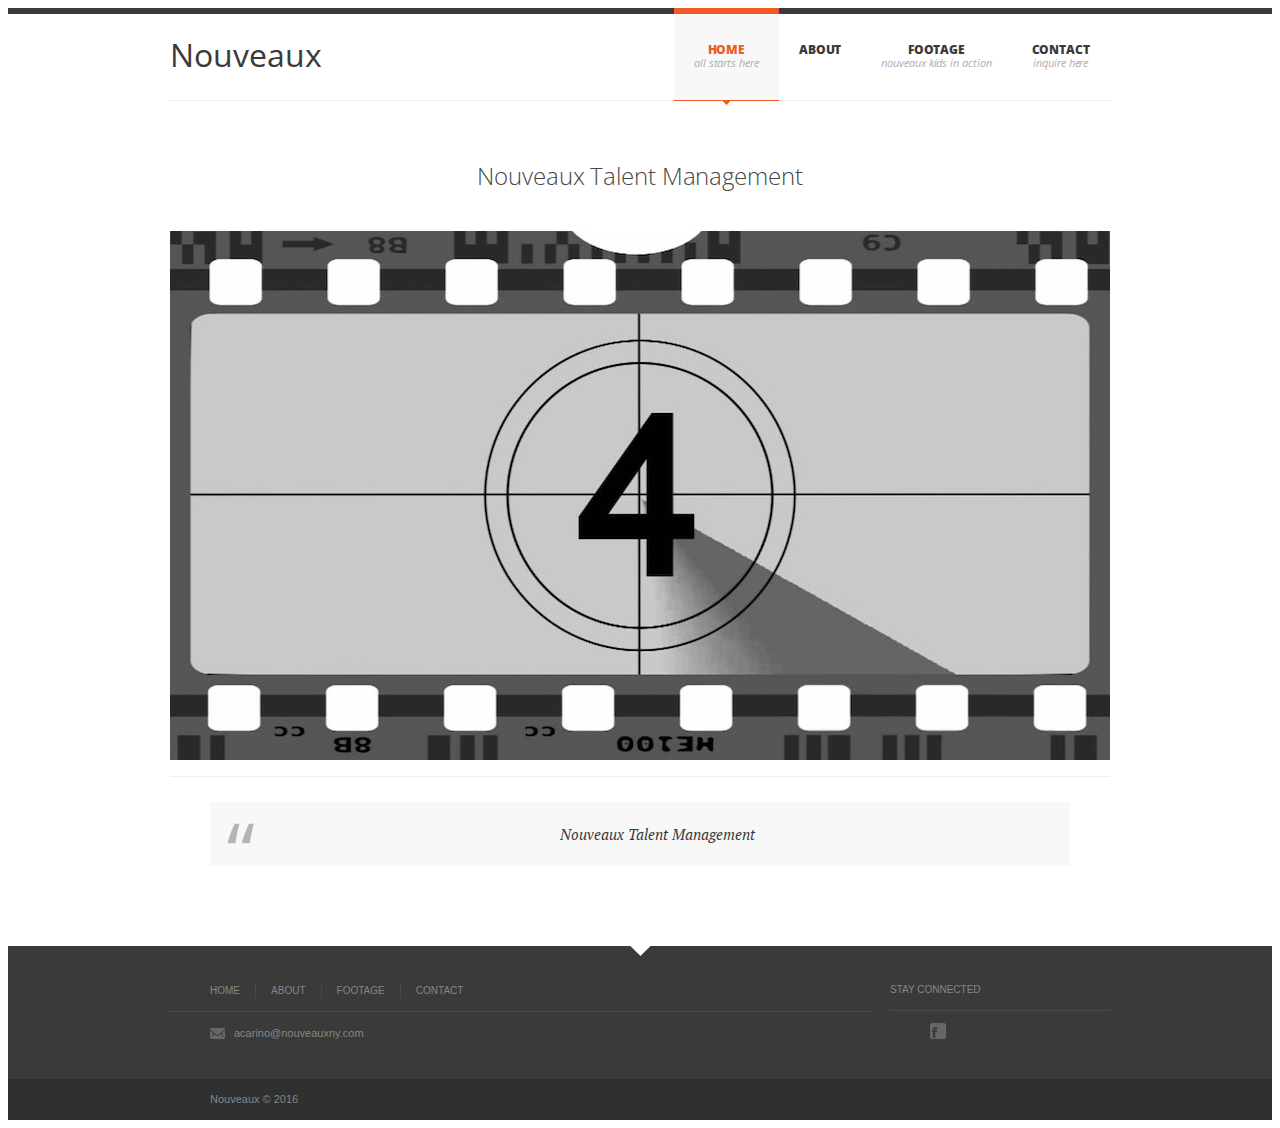
<file: index.html>
<!DOCTYPE html>

<!--[if IE 7]>                  <html class="ie7 no-js" lang="en">     <![endif]-->
<!--[if lte IE 8]>              <html class="ie8 no-js" lang="en">     <![endif]-->
<!--[if (gte IE 9)|!(IE)]><!--> <html class="not-ie no-js" lang="en">  <!--<![endif]-->
<head>
  <meta charset="utf-8">
  <meta http-equiv="X-UA-Compatible" content="IE=edge,chrome=1">
  <meta name="viewport" content="width=device-width, initial-scale=1, maximum-scale=1">

  <title>Home - Nouveaux</title>

  <meta name="description" content="">
  <meta name="author" content="">

  <!--[if !lte IE 6]><!-->
    <link rel="stylesheet" href="css/style.css" media="screen" />

    <link rel="stylesheet" href="//fonts.googleapis.com/css?family=Open+Sans:400,600,300,800,700,400italic|PT+Serif:400,400italic" />

    <link rel="stylesheet" href="css/fancybox.min.css" media="screen" />

  <!--<![endif]-->

  <!--[if lte IE 6]>
    <link rel="stylesheet" href="//universal-ie6-css.googlecode.com/files/ie6.1.1.css" media="screen, projection">
  <![endif]-->

  <!-- HTML5 Shiv + detect touch events -->
  <script src="js/modernizr.custom.js"></script>


</head>
<body>

  <div id="fb-root"></div>
<script>(function(d, s, id) {
  var js, fjs = d.getElementsByTagName(s)[0];
  if (d.getElementById(id)) return;
  js = d.createElement(s); js.id = id;
  js.src = "//connect.facebook.net/en_US/sdk.js#xfbml=1&version=v2.5&appId=134770749610";
  fjs.parentNode.insertBefore(js, fjs);
}(document, 'script', 'facebook-jssdk'));</script>

<header id="header" class="container clearfix">

  <a href="index.html" id="logo">
    <h1>Nouveaux</h1>
  </a>

  <nav id="main-nav">

    <ul>
      <li class="current">
        <a href="index.html" data-description="All starts here">Home</a>
      </li>
      <li >
        <a href="about-us.html" data-description="">About</a>
        <ul>
          <li><a href="about-us.html">About Us</a></li>
          <li><a href="faq.html">FAQs</a></li>
        </ul>
      </li>
      <li>
        <a href="portfolio-3-columns.html" data-description="nouveaux kids in action">Footage</a>
      </li>
      <li>
				<a href="new-talent.html" data-description="Inquire here">Contact</a>
        <ul>
          <li><a href="new-talent.html">New Talent Submission</a></li>
          <li><a href="update-talent.html">Talent Updates</a></li>
        </ul>
			</li>
    </ul>

  </nav><!-- end #main-nav -->

</header><!-- end #header -->

<section id="content" class="container clearfix align-center">

  <h2 class="slogan align-center">Nouveaux Talent Management</h2>

  <img src="img/placeholders/slider-slide-1.jpg" alt="" class="slide-bg-image" />

	<hr/>

<div class="fb-page" data-href="https://www.facebook.com/nouveauxny/" data-tabs="timeline" data-width="500" data-small-header="true" data-adapt-container-width="true" data-hide-cover="true" data-show-facepile="false"><div class="fb-xfbml-parse-ignore"><blockquote cite="https://www.facebook.com/nouveauxny/"><a href="https://www.facebook.com/nouveauxny/">Nouveaux Talent Management</a></blockquote></div></div>

</section><!-- end #content -->

<footer id="footer" class="clearfix">

  <div class="container">

    <div class="three-fourth">

      <nav id="footer-nav" class="clearfix">

        <ul>
          <li><a href="index.html">Home</a></li>
          <li><a href="about-us.html">About</a></li>
          <li><a href="portfolio-3-columns.html">Footage</a></li>
          <li><a href="new-talent.html">Contact</a></li>
        </ul>

      </nav><!-- end #footer-nav -->

      <ul class="contact-info">
				<li class="email"><a href="mailto:acarino@nouveauxny.com">acarino@nouveauxny.com</a></li>
      </ul><!-- end .contact-info -->

    </div><!-- end .three-fourth -->

    <div class="one-fourth last">

      <span class="title">Stay connected</span>

      <ul class="social-links">
				<li class="facebook"><a href="https://www.facebook.com/nouveauxny/">Facebook</a></li>

      </ul><!-- end .social-links -->

    </div><!-- end .one-fourth.last -->

  </div><!-- end .container -->

</footer><!-- end #footer -->

<footer id="footer-bottom" class="clearfix">

  <div class="container">

    <ul>
      <li>Nouveaux &copy; 2016</li>
    </ul>

  </div><!-- end .container -->

</footer><!-- end #footer-bottom -->

<!--[if !lte IE 6]><!-->
  <script src="//ajax.googleapis.com/ajax/libs/jquery/1.7.1/jquery.min.js"></script>
  <script>window.jQuery || document.write('<script src="js/jquery-1.7.1.min.js"><\/script>')</script>
  <!--[if lt IE 9]> <script src="js/selectivizr-and-extra-selectors.min.js"></script> <![endif]-->
  <script src="js/respond.min.js"></script>
  <script src="js/jquery.easing-1.3.min.js"></script>
  <script src="js/jquery.fancybox.pack.js"></script>
  <script src="js/jquery.smartStartSlider.min.js"></script>
  <script src="js/jquery.jcarousel.min.js"></script>
  <script src="js/jquery.cycle.all.min.js"></script>
  <script src="js/jquery.isotope.min.js"></script>
  <script src="js/audioplayerv1.min.js"></script>
  <script src="//maps.google.com/maps/api/js?sensor=false"></script>
  <script src="js/jquery.gmap.min.js"></script>
  <script src="js/jquery.touchSwipe.min.js"></script>
  <script src="js/custom.js"></script>
<!--<![endif]-->
</body>
</html>
</file>
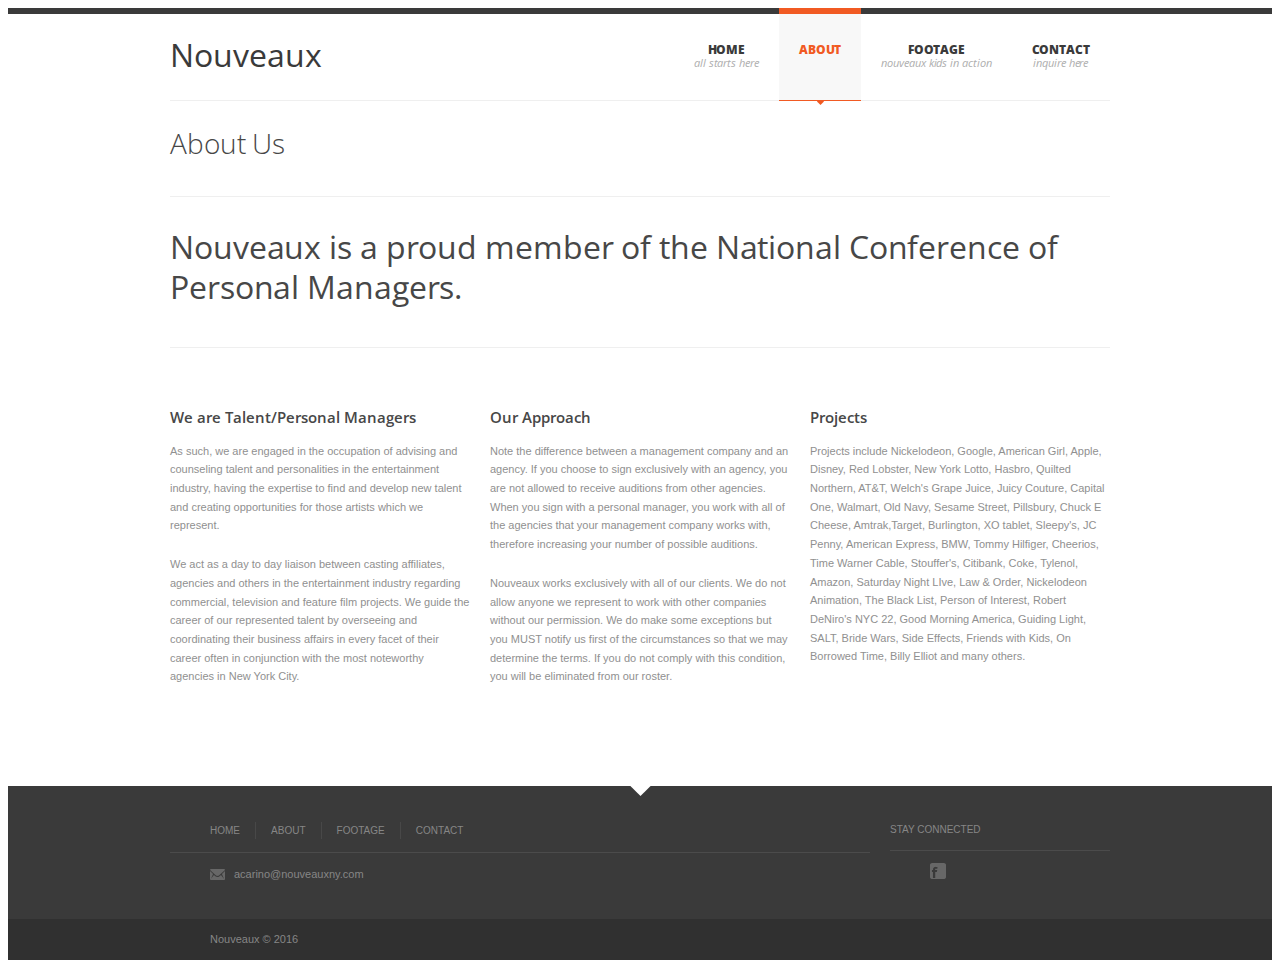
<file: about-us.html>
<!DOCTYPE html>

<!--[if IE 7]>                  <html class="ie7 no-js" lang="en">     <![endif]-->
<!--[if lte IE 8]>              <html class="ie8 no-js" lang="en">     <![endif]-->
<!--[if (gte IE 9)|!(IE)]><!--> <html class="not-ie no-js" lang="en">  <!--<![endif]-->
<head>
	<meta charset="utf-8">
	<meta http-equiv="X-UA-Compatible" content="IE=edge,chrome=1">
	<meta name="viewport" content="width=device-width, initial-scale=1, maximum-scale=1">

	<title>About Us - Nouveaux</title>

	<meta name="description" content="">
	<meta name="author" content="">

	<!--[if !lte IE 6]><!-->
		<link rel="stylesheet" href="css/style.css" media="screen" />

		<link rel="stylesheet" href="//fonts.googleapis.com/css?family=Open+Sans:400,600,300,800,700,400italic|PT+Serif:400,400italic" />

		<link rel="stylesheet" href="css/fancybox.min.css" media="screen" />

		<link rel="stylesheet" href="css/video-js.min.css" media="screen" />

		<link rel="stylesheet" href="css/audioplayerv1.min.css" media="screen" />
	<!--<![endif]-->

	<!--[if lte IE 6]>
		<link rel="stylesheet" href="//universal-ie6-css.googlecode.com/files/ie6.1.1.css" media="screen, projection">
	<![endif]-->

	<!-- HTML5 Shiv + detect touch events -->
	<script src="js/modernizr.custom.js"></script>

	<!-- HTML5 video player -->
	<script src="js/video.min.js"></script>
	<script>_V_.options.flash.swf = 'http://localhost/smartstart/js/video-js.swf';</script>
</head>
<body>

<header id="header" class="container clearfix">

	<a href="index.html" id="logo">
		<h1>Nouveaux</h1>
	</a>

	<nav id="main-nav">

		<ul>
			<li>
				<a href="index.html" data-description="All starts here">Home</a>
			</li>
			<li class="current">
				<a href="about-us.html" data-description="">About</a>
				<ul>
					<li><a href="about-us.html">About Us</a></li>
					<li><a href="faq.html">FAQs</a></li>
				</ul>
			</li>
			<li>
				<a href="portfolio-3-columns.html" data-description="nouveaux kids in action">Footage</a>
			</li>
			<li>
				<a href="new-talent.html" data-description="Inquire here">Contact</a>
        <ul>
          <li><a href="new-talent.html">New Talent Submission</a></li>
          <li><a href="update-talent.html">Talent Updates</a></li>
        </ul>
			</li>
		</ul>

	</nav><!-- end #main-nav -->

</header><!-- end #header -->

<section id="content" class="container clearfix">

	<header class="page-header">

		<h1 class="page-title">About Us</h1>

		<hr />

		<h2 class="page-description">Nouveaux is a proud member of the National Conference of Personal Managers.</h2>

	</header><!-- end .page-header -->

	<div class="one-third">

		<h4>We are Talent/Personal Managers</h4>

		<p>As such, we are engaged in the occupation of advising and counseling talent and personalities in the entertainment industry, having the expertise to find and develop new talent and creating opportunities for those artists which we represent.</p>

		<p>We act as a day to day liaison between casting affiliates, agencies and others in the entertainment industry regarding commercial, television and feature film projects. We guide the career of our represented talent by overseeing and coordinating their business affairs in every facet of their career often in conjunction with the most noteworthy agencies in New York City.</p>

	</div><!-- end .one-third -->

	<div class="one-third">

		<h4>Our Approach</h4>

		<p>Note the difference between a management company and an agency. If you choose to sign exclusively with an agency, you are not allowed to receive auditions from other agencies. When you sign with a personal manager, you work with all of the agencies that your management company works with, therefore increasing your number of possible auditions.</p>

		<p>Nouveaux works exclusively with all of our clients. We do not allow anyone we represent to work with other companies without our permission. We do make some exceptions but you MUST notify us first of the circumstances so that we may determine the terms. If you do not comply with this condition, you will be eliminated from our roster.</p>

	</div><!-- end .one-third -->

	<div class="one-third last">

		<h4>Projects</h4>

		<p>Projects include Nickelodeon, Google, American Girl, Apple, Disney, Red Lobster, New York Lotto, Hasbro, Quilted Northern, AT&T, Welch's Grape Juice, Juicy Couture, Capital One, Walmart, Old Navy, Sesame Street, Pillsbury, Chuck E Cheese, Amtrak,Target, Burlington, XO tablet, Sleepy's, JC Penny, American Express, BMW, Tommy Hilfiger, Cheerios, Time Warner Cable, Stouffer's, Citibank, Coke, Tylenol, Amazon, Saturday Night LIve, Law & Order, Nickelodeon Animation, The Black List, Person of Interest, Robert DeNiro's NYC 22, Good Morning America, Guiding Light, SALT, Bride Wars, Side Effects, Friends with Kids, On Borrowed Time, Billy Elliot and many others.</p>

	</div><!-- end .one-third.last -->

</section><!-- end #content -->

<footer id="footer" class="clearfix">

	<div class="container">

		<div class="three-fourth">

			<nav id="footer-nav" class="clearfix">

				<ul>
					<li><a href="index.html">Home</a></li>
					<li><a href="about-us.html">About</a></li>
					<li><a href="portfolio-3-columns.html">Footage</a></li>
					<li><a href="new-talent.html">Contact</a></li>
				</ul>

			</nav><!-- end #footer-nav -->

			<ul class="contact-info">
				<li class="email"><a href="mailto:acarino@nouveauxny.com">acarino@nouveauxny.com</a></li>
			</ul><!-- end .contact-info -->

		</div><!-- end .three-fourth -->

		<div class="one-fourth last">

			<span class="title">Stay connected</span>

			<ul class="social-links">
				<li class="facebook"><a href="https://www.facebook.com/nouveauxny/">Facebook</a></li>
			</ul><!-- end .social-links -->

		</div><!-- end .one-fourth.last -->

	</div><!-- end .container -->

</footer><!-- end #footer -->

<footer id="footer-bottom" class="clearfix">

	<div class="container">

		<ul>
			<li>Nouveaux &copy; 2016</li>
		</ul>

	</div><!-- end .container -->

</footer><!-- end #footer-bottom -->

<!--[if !lte IE 6]><!-->
	<script src="//ajax.googleapis.com/ajax/libs/jquery/1.7.1/jquery.min.js"></script>
	<script>window.jQuery || document.write('<script src="js/jquery-1.7.1.min.js"><\/script>')</script>
	<!--[if lt IE 9]> <script src="js/selectivizr-and-extra-selectors.min.js"></script> <![endif]-->
	<script src="js/respond.min.js"></script>
	<script src="js/jquery.easing-1.3.min.js"></script>
	<script src="js/jquery.fancybox.pack.js"></script>
	<script src="js/jquery.smartStartSlider.min.js"></script>
	<script src="js/jquery.jcarousel.min.js"></script>
	<script src="js/jquery.cycle.all.min.js"></script>
	<script src="js/jquery.isotope.min.js"></script>
	<script src="js/audioplayerv1.min.js"></script>
	<script src="//maps.google.com/maps/api/js?sensor=false"></script>
	<script src="js/jquery.gmap.min.js"></script>
	<script src="js/jquery.touchSwipe.min.js"></script>
	<script src="js/custom.js"></script>
<!--<![endif]-->
</body>
</html>
</file>
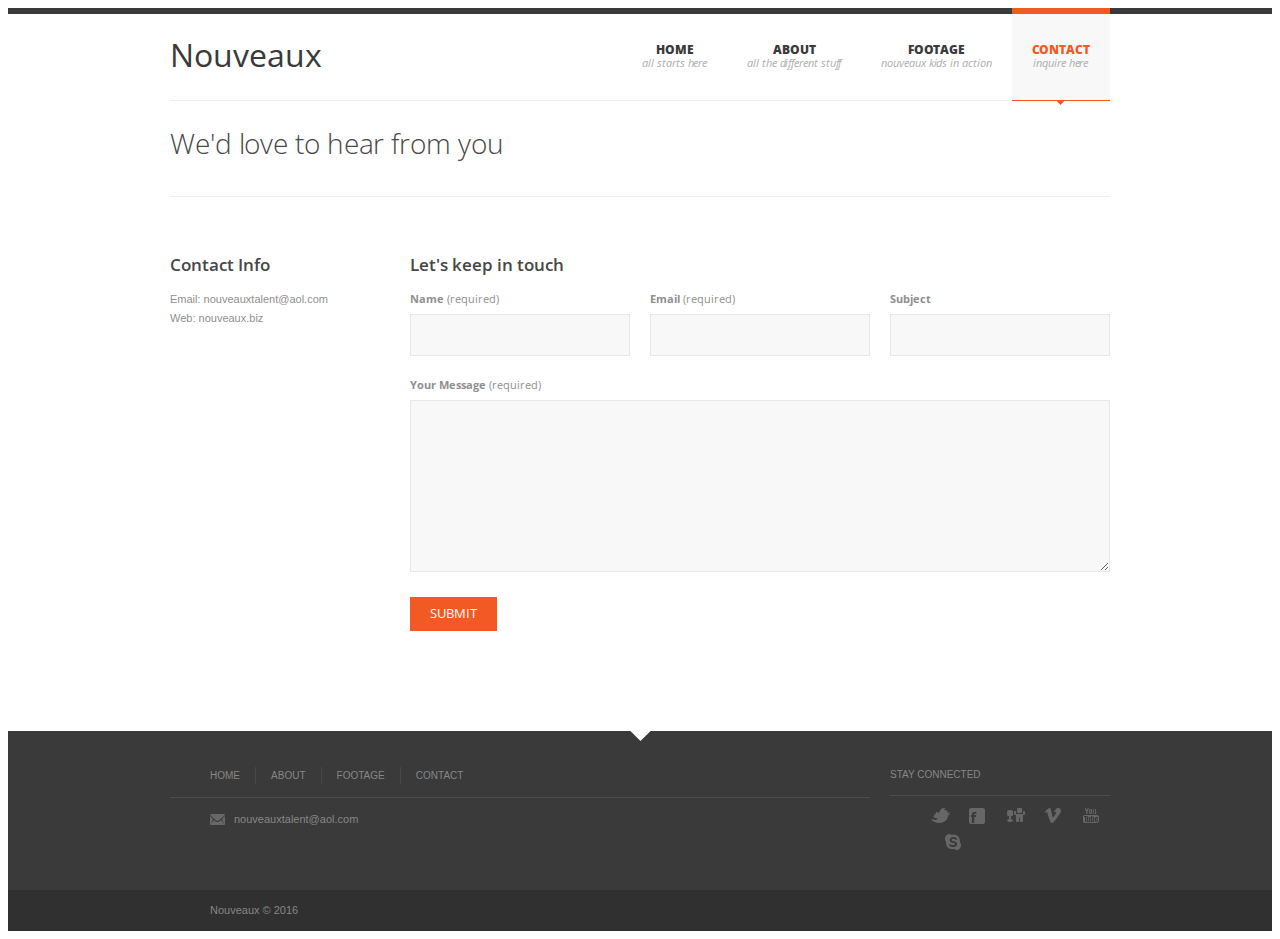
<file: contact-us.html>
<!DOCTYPE html>

<!--[if IE 7]>                  <html class="ie7 no-js" lang="en">     <![endif]-->
<!--[if lte IE 8]>              <html class="ie8 no-js" lang="en">     <![endif]-->
<!--[if (gte IE 9)|!(IE)]><!--> <html class="not-ie no-js" lang="en">  <!--<![endif]-->
<head>
	<meta charset="utf-8">
	<meta http-equiv="X-UA-Compatible" content="IE=edge,chrome=1">
	<meta name="viewport" content="width=device-width, initial-scale=1, maximum-scale=1">
	
	<title>Contact Us - Nouveaux</title>
	
	<meta name="description" content="">
	<meta name="author" content="">
	
	<!--[if !lte IE 6]><!-->
		<link rel="stylesheet" href="css/style.css" media="screen" />

		<link rel="stylesheet" href="//fonts.googleapis.com/css?family=Open+Sans:400,600,300,800,700,400italic|PT+Serif:400,400italic" />
		
		<link rel="stylesheet" href="css/fancybox.min.css" media="screen" />

		<link rel="stylesheet" href="css/video-js.min.css" media="screen" />

		<link rel="stylesheet" href="css/audioplayerv1.min.css" media="screen" />
	<!--<![endif]-->

	<!--[if lte IE 6]>
		<link rel="stylesheet" href="//universal-ie6-css.googlecode.com/files/ie6.1.1.css" media="screen, projection">
	<![endif]-->

	<!-- HTML5 Shiv + detect touch events -->
	<script src="js/modernizr.custom.js"></script>

	<!-- HTML5 video player -->
	<script src="js/video.min.js"></script>
	<script>_V_.options.flash.swf = 'http://localhost/smartstart/js/video-js.swf';</script>
</head>
<body>

<header id="header" class="container clearfix">

	<a href="index.html" id="logo">
		<h1>Nouveaux</h1>
	</a>

	<nav id="main-nav">
		
		<ul>
			<li>
				<a href="index.html" data-description="All starts here">Home</a>
			</li>
			<li>
				<a href="about-us.html" data-description="All the different stuff">About</a>
				<ul>
					<li><a href="about-us.html">About Us</a></li>
					<li><a href="our-team.html">Our Team</a>
					</li>
					<li><a href="faq.html">FAQs</a></li>
				</ul>
			</li>
			<li>
				<a href="portfolio-3-columns.html" data-description="nouveaux kids in action">Footage</a>
			</li>
			<li class="current">
				<a href="contact-us.html" data-description="Inquire here">Contact</a>
			</li>
		</ul>

	</nav><!-- end #main-nav -->
	
</header><!-- end #header -->

<section id="content" class="clearfix">

	<div class="container clearfix">

		<header class="page-header">
		
			<h1 class="page-title">We'd love to hear from you</h1>
			
		</header><!-- end .page-header -->

	</div><!-- end .container -->

	<div class="container clearfix">
		
		<div class="one-fourth">

			<h3>Contact Info</h3>

				<p>Email: nouveauxtalent@aol.com<br/>
				Web: nouveaux.biz</p>
			
		</div><!-- end .one-fourth -->
		
		<div class="three-fourth last">

			<h3>Let's keep in touch</h3>

			<form action="php/contact-send.php" method="post" class="contact-form">
			
				<p class="input-block">
					<label for="contact-name"><strong>Name</strong> (required)</label>
					<input type="text" name="name" value="" id="contact-name" required>
				</p>

				<p class="input-block">
					<label for="contact-email"><strong>Email</strong> (required)</label>
					<input type="email" name="email" value="" id="contact-email" required>
				</p>
				
				<p class="input-block">
					<label for="contact-subject"><strong>Subject</strong></label>
					<input type="text" name="subject" value="" id="contact-subject">
				</p>

				<p class="textarea-block">
					<label for="contact-message"><strong>Your Message</strong> (required)</label>
					<textarea name="message" id="contact-message" cols="88" rows="6" required></textarea>
				</p>
			
				<div class="hidden">
					<label for="contact-spam-check">Do not fill out this field:</label>
					<input name="spam-check" type="text" value="" id="contact-spam-check" />
				</div>

				<input type="submit" value="Submit">

				<div class="clear"></div>

			</form>

		</div><!-- end .three-fourth.last -->

	</div><!-- end .container -->
		
</section><!-- end #content -->


<footer id="footer" class="clearfix">

	<div class="container">

		<div class="three-fourth">

			<nav id="footer-nav" class="clearfix">

				<ul>
					<li><a href="index.html">Home</a></li>
					<li><a href="about-us.html">About</a></li>
					<li><a href="portfolio-3-columns.html">Footage</a></li>
					<li><a href="contact-us.html">Contact</a></li>
				</ul>
				
			</nav><!-- end #footer-nav -->

			<ul class="contact-info">
				<li class="email"><a href="mailto:nouveauxtalent@aol.com">nouveauxtalent@aol.com</a></li>
			</ul><!-- end .contact-info -->
			
		</div><!-- end .three-fourth -->

		<div class="one-fourth last">

			<span class="title">Stay connected</span>

			<ul class="social-links">
				<li class="twitter"><a href="#">Twitter</a></li>
				<li class="facebook"><a href="#">Facebook</a></li>
				<li class="digg"><a href="#">Digg</a></li>
				<li class="vimeo"><a href="#">Vimeo</a></li>
				<li class="youtube"><a href="#">YouTube</a></li>
				<li class="skype"><a href="#">Skype</a></li>
			</ul><!-- end .social-links -->

		</div><!-- end .one-fourth.last -->
		
	</div><!-- end .container -->

</footer><!-- end #footer -->

<footer id="footer-bottom" class="clearfix">

	<div class="container">

		<ul>
			<li>Nouveaux &copy; 2016</li>
		</ul>

	</div><!-- end .container -->

</footer><!-- end #footer-bottom -->

<!--[if !lte IE 6]><!-->
	<script src="//ajax.googleapis.com/ajax/libs/jquery/1.7.1/jquery.min.js"></script>
	<script>window.jQuery || document.write('<script src="js/jquery-1.7.1.min.js"><\/script>')</script>
	<!--[if lt IE 9]> <script src="js/selectivizr-and-extra-selectors.min.js"></script> <![endif]-->
	<script src="js/respond.min.js"></script>
	<script src="js/jquery.easing-1.3.min.js"></script>
	<script src="js/jquery.fancybox.pack.js"></script>
	<script src="js/jquery.smartStartSlider.min.js"></script>
	<script src="js/jquery.jcarousel.min.js"></script>
	<script src="js/jquery.cycle.all.min.js"></script>
	<script src="js/jquery.isotope.min.js"></script>
	<script src="js/audioplayerv1.min.js"></script>
	<script src="//maps.google.com/maps/api/js?sensor=false"></script>
	<script src="js/jquery.gmap.min.js"></script>
	<script src="js/jquery.touchSwipe.min.js"></script>
	<script src="js/custom.js"></script>
<!--<![endif]-->
</body>
</html>
</file>
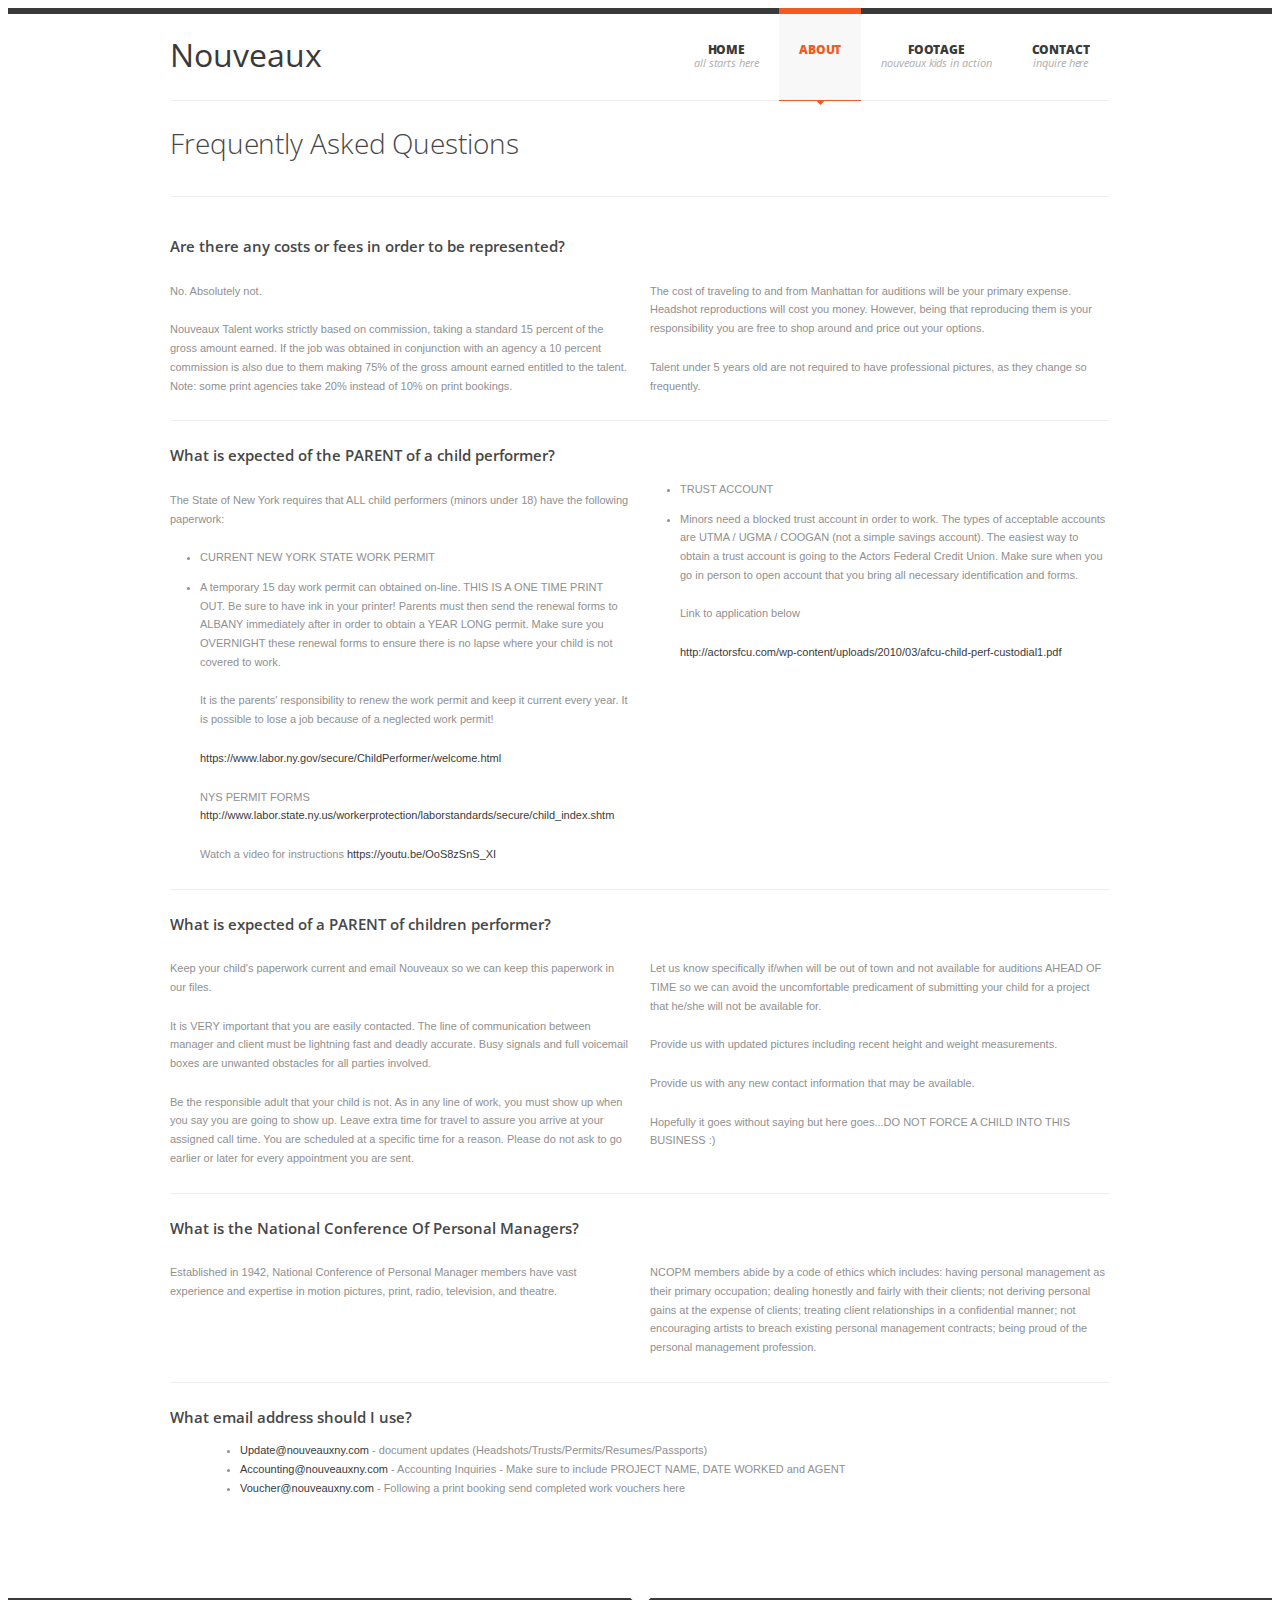
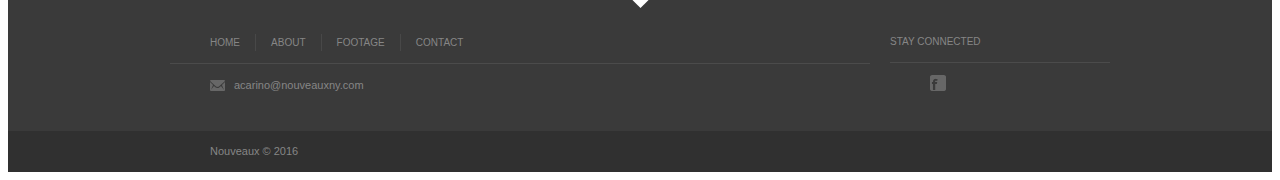
<file: faq.html>
<!DOCTYPE html>

<!--[if IE 7]>                  <html class="ie7 no-js" lang="en">     <![endif]-->
<!--[if lte IE 8]>              <html class="ie8 no-js" lang="en">     <![endif]-->
<!--[if (gte IE 9)|!(IE)]><!--> <html class="not-ie no-js" lang="en">  <!--<![endif]-->
<head>
  <meta charset="utf-8">
  <meta http-equiv="X-UA-Compatible" content="IE=edge,chrome=1">
  <meta name="viewport" content="width=device-width, initial-scale=1, maximum-scale=1">

  <title>FAQs - Nouveaux</title>

  <meta name="description" content="">
  <meta name="author" content="">

  <!--[if !lte IE 6]><!-->
    <link rel="stylesheet" href="css/style.css" media="screen" />

    <link rel="stylesheet" href="//fonts.googleapis.com/css?family=Open+Sans:400,600,300,800,700,400italic|PT+Serif:400,400italic" />

    <link rel="stylesheet" href="css/fancybox.min.css" media="screen" />

    <link rel="stylesheet" href="css/video-js.min.css" media="screen" />

    <link rel="stylesheet" href="css/audioplayerv1.min.css" media="screen" />
  <!--<![endif]-->

  <!--[if lte IE 6]>
    <link rel="stylesheet" href="//universal-ie6-css.googlecode.com/files/ie6.1.1.css" media="screen, projection">
  <![endif]-->

  <!-- HTML5 Shiv + detect touch events -->
  <script src="js/modernizr.custom.js"></script>

  <!-- HTML5 video player -->
  <script src="js/video.min.js"></script>
  <script>_V_.options.flash.swf = 'http://localhost/smartstart/js/video-js.swf';</script>
</head>
<body>

<header id="header" class="container clearfix">

  <a href="index.html" id="logo">
    <h1>Nouveaux</h1>
  </a>

  <nav id="main-nav">

    <ul>
      <li>
        <a href="index.html" data-description="All starts here">Home</a>
      </li>
      <li class="current">
        <a href="about-us.html" data-description="">About</a>
        <ul>
          <li><a href="about-us.html">About Us</a></li>
          <li><a href="faq.html">FAQs</a></li>
        </ul>
      </li>
      <li>
        <a href="portfolio-3-columns.html" data-description="nouveaux kids in action">Footage</a>
      </li>
      <li>
        <a href="new-talent.html" data-description="Inquire here">Contact</a>
        <ul>
          <li><a href="new-talent.html">New Talent Submission</a></li>
          <li><a href="update-talent.html">Talent Updates</a></li>
        </ul>
      </li>
    </ul>

  </nav><!-- end #main-nav -->

</header><!-- end #header -->

<section id="content" class="container clearfix">

  <header class="page-header">

    <h1 class="page-title">Frequently Asked Questions</h1>

  </header><!-- end .page-header -->

  <h4>Are there any costs or fees in order to be represented?</h4>

  <div class="one-half">

    <p>No. Absolutely not. </p>
    <p>Nouveaux Talent works strictly based on commission, taking a standard 15 percent of the gross amount earned. If the job was obtained in conjunction with an agency a 10 percent commission is also due to them making 75% of the gross amount earned entitled to the talent. Note: some print agencies take 20% instead of 10% on print bookings.</p>

  </div><!-- end .one-half -->

  <div class="one-half last">

    <p>The cost of traveling to and from Manhattan for auditions will be your primary expense. Headshot reproductions will cost you money. However, being that reproducing them is your responsibility you are free to shop around and price out your options. </p>
    <p>Talent under 5 years old are not required to have professional pictures, as they change so frequently.</p>

  </div><!-- end .one-half last -->

  <div class="clear"></div>

  <hr />

  <h4>What is expected of the PARENT of a child performer?</h4>

  <div class="one-half">

    <p>The State of New York requires that ALL child performers (minors under 18) have the following paperwork:</p>
    <div>
      <li>CURRENT NEW YORK STATE WORK PERMIT
          <li>
            <p>A temporary 15 day work permit can obtained on-line. THIS IS A ONE TIME PRINT OUT. Be sure to have ink in your printer! Parents must then send the renewal forms to ALBANY immediately after in order to obtain a YEAR LONG permit. Make sure you OVERNIGHT these renewal forms to ensure there is no lapse where your child is not covered to work.</p>
            <p>It is the parents' responsibility to renew the work permit and keep it current every year. It is possible to lose a job because of a neglected work permit!</p>
            <p> <a href="https://www.labor.ny.gov/secure/ChildPerformer/welcome.html">https://www.labor.ny.gov/secure/ChildPerformer/welcome.html</a> </p>
            <p>NYS PERMIT FORMS <a href="http://www.labor.state.ny.us/workerprotection/laborstandards/secure/child_index.shtm">http://www.labor.state.ny.us/workerprotection/laborstandards/secure/child_index.shtm</a> </p>
            <p>Watch a video for instructions <a href="https://youtu.be/OoS8zSnS_XI">https://youtu.be/OoS8zSnS_XI</a> </p>
          </li>
      </li>
    </div>

  </div><!-- end .one-half -->

  <div class="one-half last">

    <div>
      <li>TRUST ACCOUNT
          <li>
            <p>Minors need a blocked trust account in order to work. The types of acceptable accounts are UTMA / UGMA / COOGAN (not a simple savings account). The easiest way to obtain a trust account is going to the Actors Federal Credit Union. Make sure when you go in person to open account that you bring all necessary identification and forms.</p>
            <p>Link to application below</p>
            <p><a title="http://actorsfcu.com/wp-content/uploads/2010/03/afcu-child-perf-custodial1.pdf" href="http://actorsfcu.com/wp-content/uploads/2010/03/afcu-child-perf-custodial1.pdf">http://actorsfcu.com/wp-content/uploads/2010/03/afcu-child-perf-custodial1.pdf</a></p>
          </li>
      </li>
    </div>

  </div><!-- end .one-half last -->

  <div class="clear"></div>

  <hr />

  <h4>What is expected of a PARENT of children performer?</h4>

  <div class="one-half">

    <p>Keep your child's paperwork current and email Nouveaux so we can keep this paperwork in our files.</p>
    <p>It is VERY important that you are easily contacted. The line of communication between manager and client must be lightning fast and deadly accurate. Busy signals and full voicemail boxes are unwanted obstacles for all parties involved.</p>
    <p>Be the responsible adult that your child is not. As in any line of work, you must show up when you say you are going to show up. Leave extra time for travel to assure you arrive at your assigned call time. You are scheduled at a specific time for a reason. Please do not ask to go earlier or later for every appointment you are sent.</p>

  </div><!-- end .one-half -->

  <div class="one-half last">

    <p>Let us know specifically if/when will be out of town and not available for auditions AHEAD OF TIME so we can avoid the uncomfortable predicament of submitting your child for a project that he/she will not be available for.</p>
    <p>Provide us with updated pictures including recent height and weight measurements.</p>
    <p>Provide us with any new contact information that may be available.</p>
    <p>Hopefully it goes without saying but here goes...DO NOT FORCE A CHILD INTO THIS BUSINESS :)</p>

  </div><!-- end .one-half last -->

  <div class="clear"></div>

  <hr />

  <h4>What is the National Conference Of Personal Managers?</h4>

  <div class="one-half">

    <p>Established in 1942, National Conference of Personal Manager members have vast experience and expertise in motion pictures, print, radio, television, and theatre.</p>

  </div><!-- end .one-half -->

  <div class="one-half last">

    <p>
NCOPM members abide by a code of ethics which includes: having personal management as their primary occupation; dealing honestly and fairly with their clients; not deriving personal gains at the expense of clients; treating client relationships in a confidential manner; not encouraging artists to breach existing personal management contracts; being proud of the personal management profession.</p>

  </div><!-- end .one-half last -->

  <div class="clear"></div>


  <hr />

  <h4>What email address should I use?</h4>
  <ul>
<li><a href="mailto:Update@nouveauxny.com​">Update@nouveauxny.com​</a> - ​​document updates ​(​Headshots/Trust​s​/Permit​s​​/Resumes/Passports)</li>
<li><a href="mailto:Accounting@nouveauxny.com​​">Accounting@nouveauxny.com​​</a> - ​​Accounting Inquiries - Make sure to include PROJECT NAME, DATE WORKED and AGENT</li>
<li><a href="mailto:Voucher@nouveauxny.com​">Voucher@nouveauxny.com​</a> - ​Following a print booking send completed work vouchers here</li>
</ul>

</section><!-- end #content -->


<footer id="footer" class="clearfix">

  <div class="container">

    <div class="three-fourth">

      <nav id="footer-nav" class="clearfix">

        <ul>
          <li><a href="index.html">Home</a></li>
          <li><a href="about-us.html">About</a></li>
          <li><a href="portfolio-3-columns.html">Footage</a></li>
          <li><a href="new-talent.html">Contact</a></li>
        </ul>

      </nav><!-- end #footer-nav -->

      <ul class="contact-info">
        <li class="email"><a href="mailto:acarino@nouveauxny.com">acarino@nouveauxny.com</a></li>
      </ul><!-- end .contact-info -->

    </div><!-- end .three-fourth -->

    <div class="one-fourth last">

      <span class="title">Stay connected</span>

      <ul class="social-links">
        <li class="facebook"><a href="https://www.facebook.com/nouveauxny/">Facebook</a></li>

      </ul><!-- end .social-links -->

    </div><!-- end .one-fourth.last -->

  </div><!-- end .container -->

</footer><!-- end #footer -->

<footer id="footer-bottom" class="clearfix">

  <div class="container">

    <ul>
      <li>Nouveaux &copy; 2016</li>
    </ul>

  </div><!-- end .container -->

</footer><!-- end #footer-bottom -->

<!--[if !lte IE 6]><!-->
  <script src="//ajax.googleapis.com/ajax/libs/jquery/1.7.1/jquery.min.js"></script>
  <script>window.jQuery || document.write('<script src="js/jquery-1.7.1.min.js"><\/script>')</script>
  <!--[if lt IE 9]> <script src="js/selectivizr-and-extra-selectors.min.js"></script> <![endif]-->
  <script src="js/respond.min.js"></script>
  <script src="js/jquery.easing-1.3.min.js"></script>
  <script src="js/jquery.fancybox.pack.js"></script>
  <script src="js/jquery.smartStartSlider.min.js"></script>
  <script src="js/jquery.jcarousel.min.js"></script>
  <script src="js/jquery.cycle.all.min.js"></script>
  <script src="js/jquery.isotope.min.js"></script>
  <script src="js/audioplayerv1.min.js"></script>
  <script src="//maps.google.com/maps/api/js?sensor=false"></script>
  <script src="js/jquery.gmap.min.js"></script>
  <script src="js/jquery.touchSwipe.min.js"></script>
  <script src="js/custom.js"></script>
<!--<![endif]-->
</body>
</html>
</file>
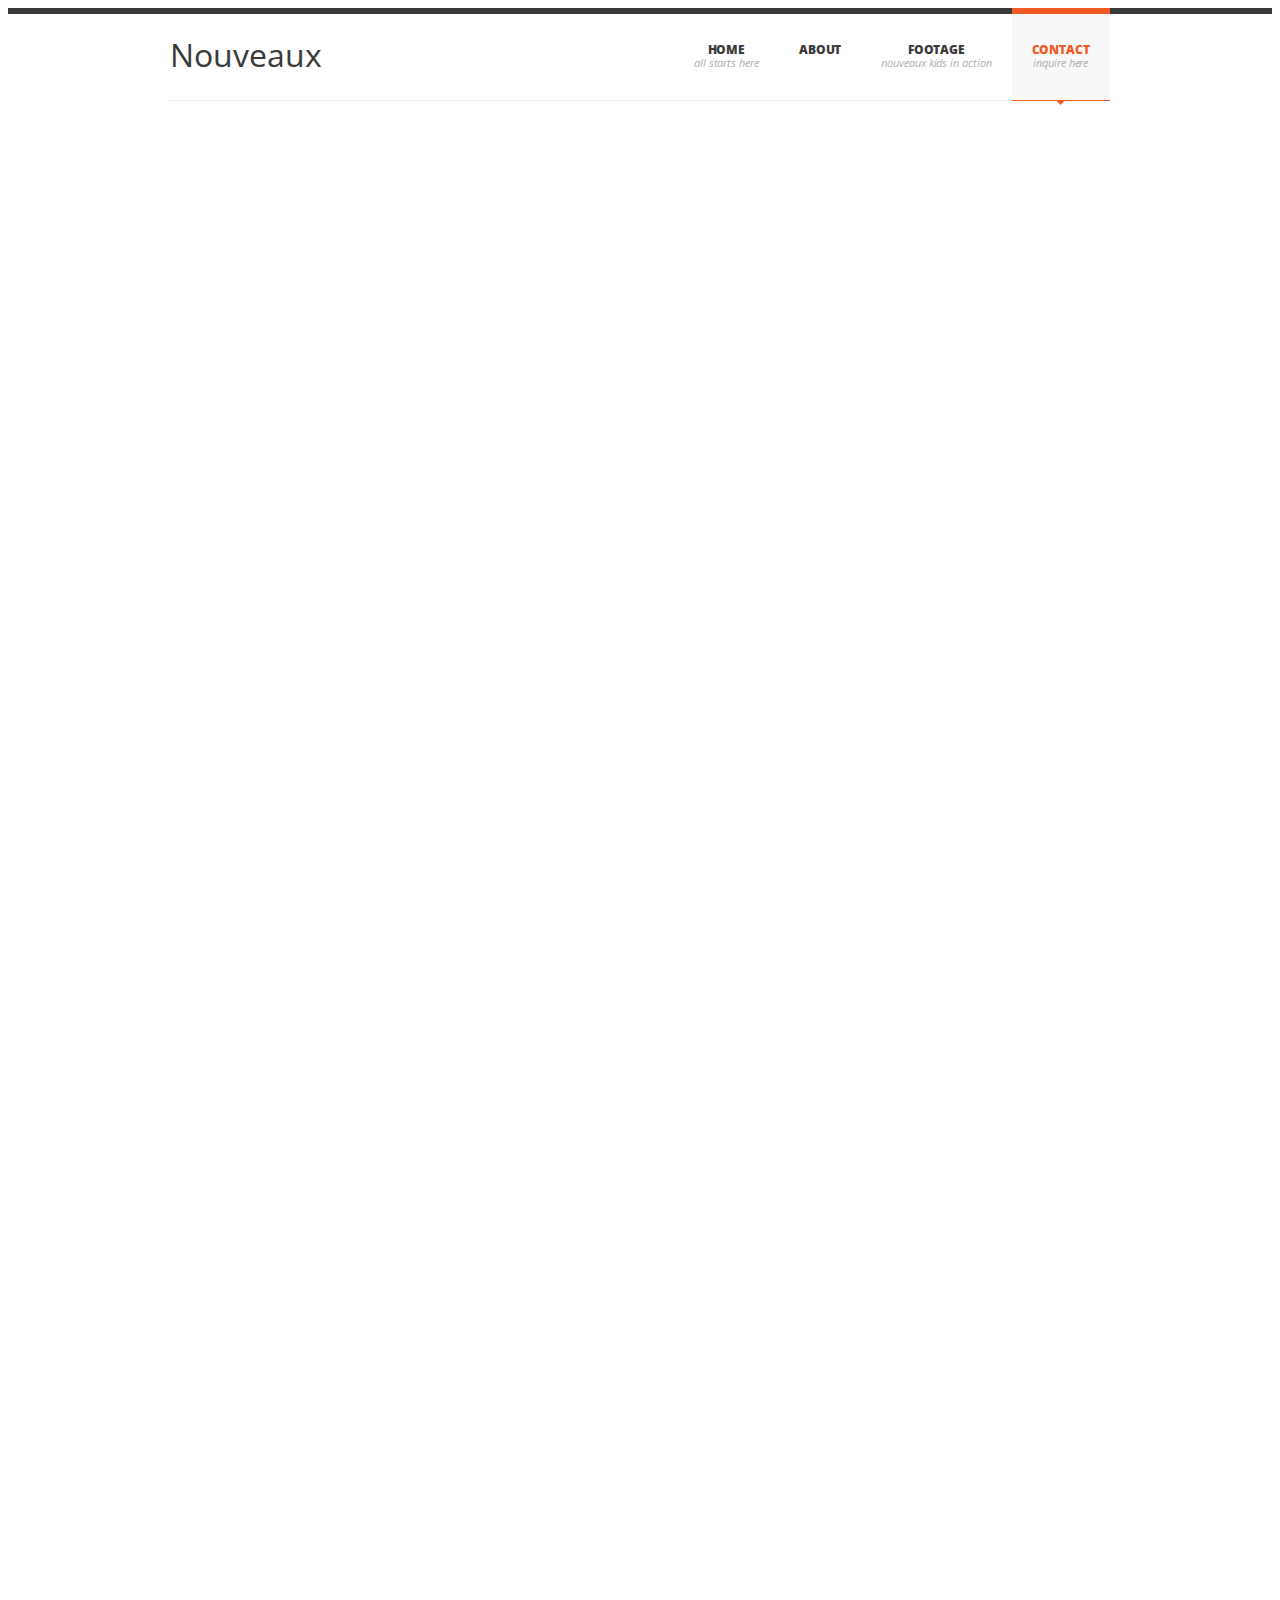
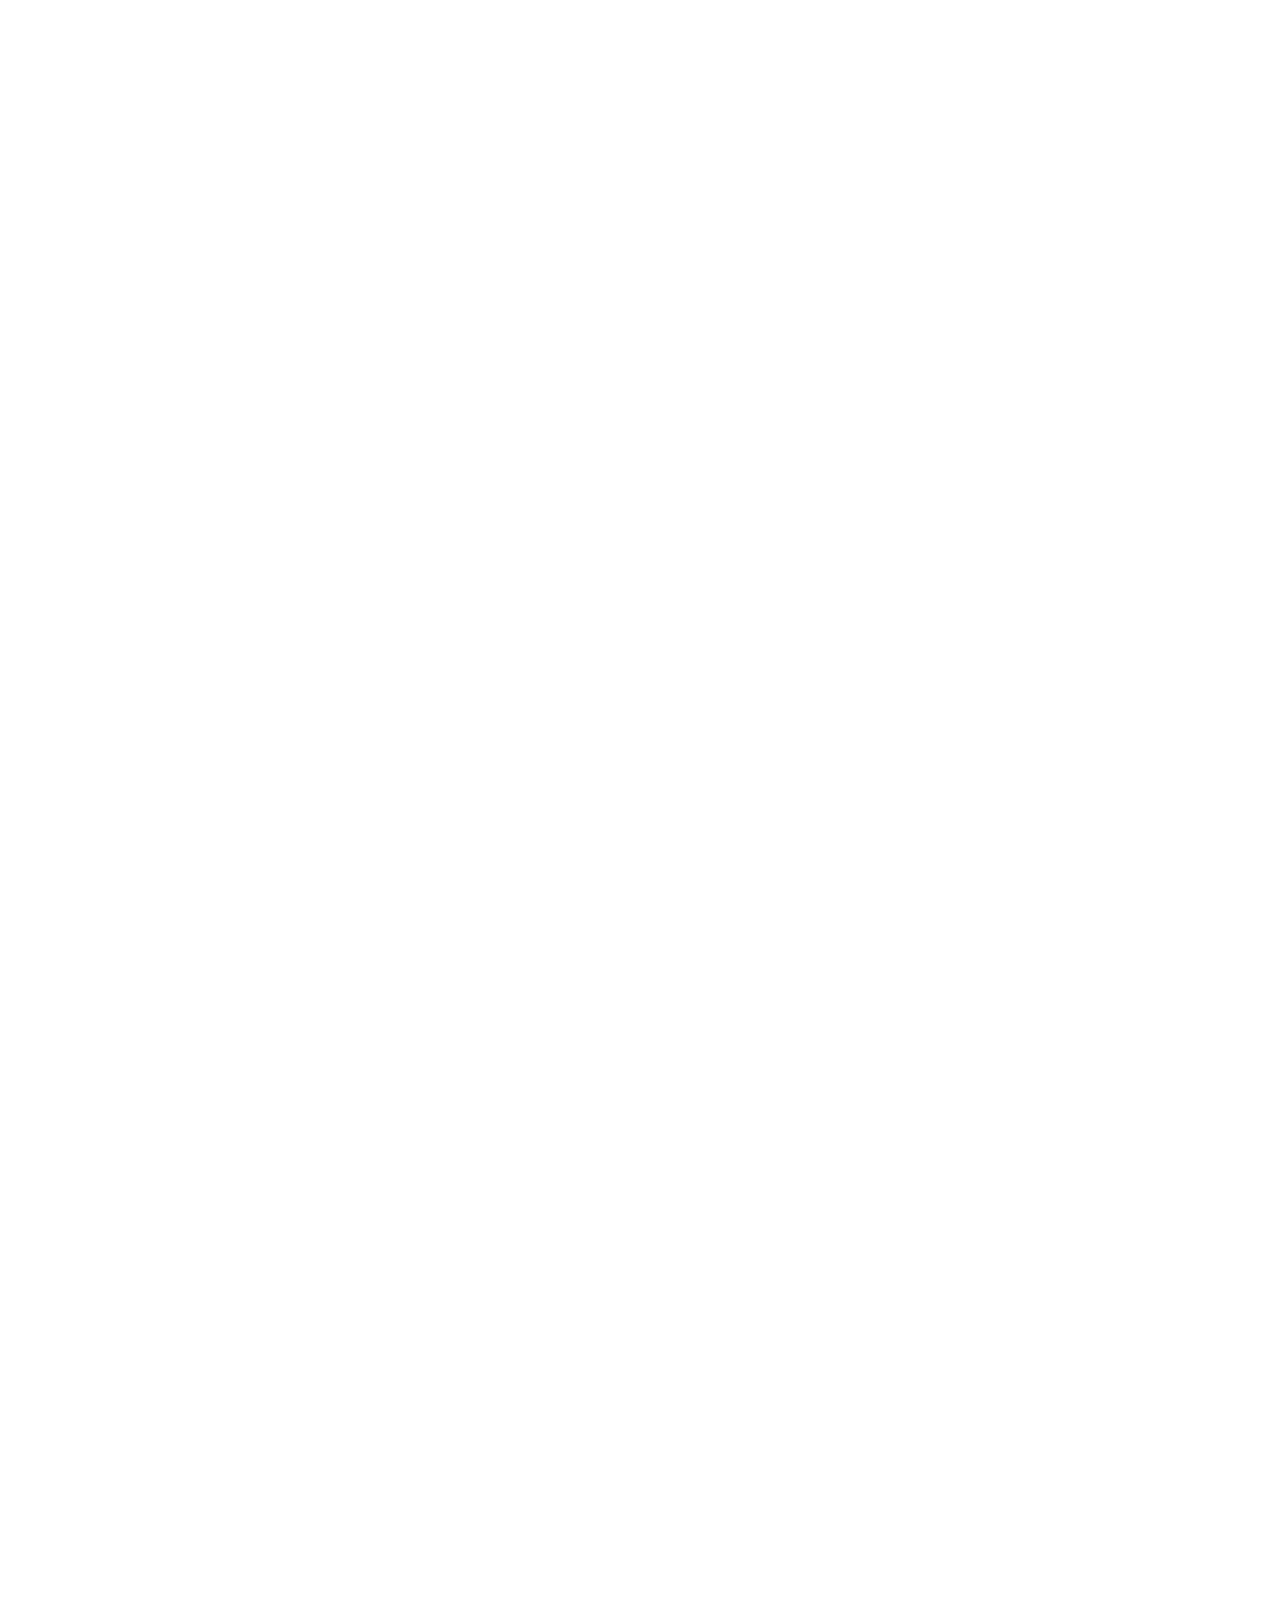
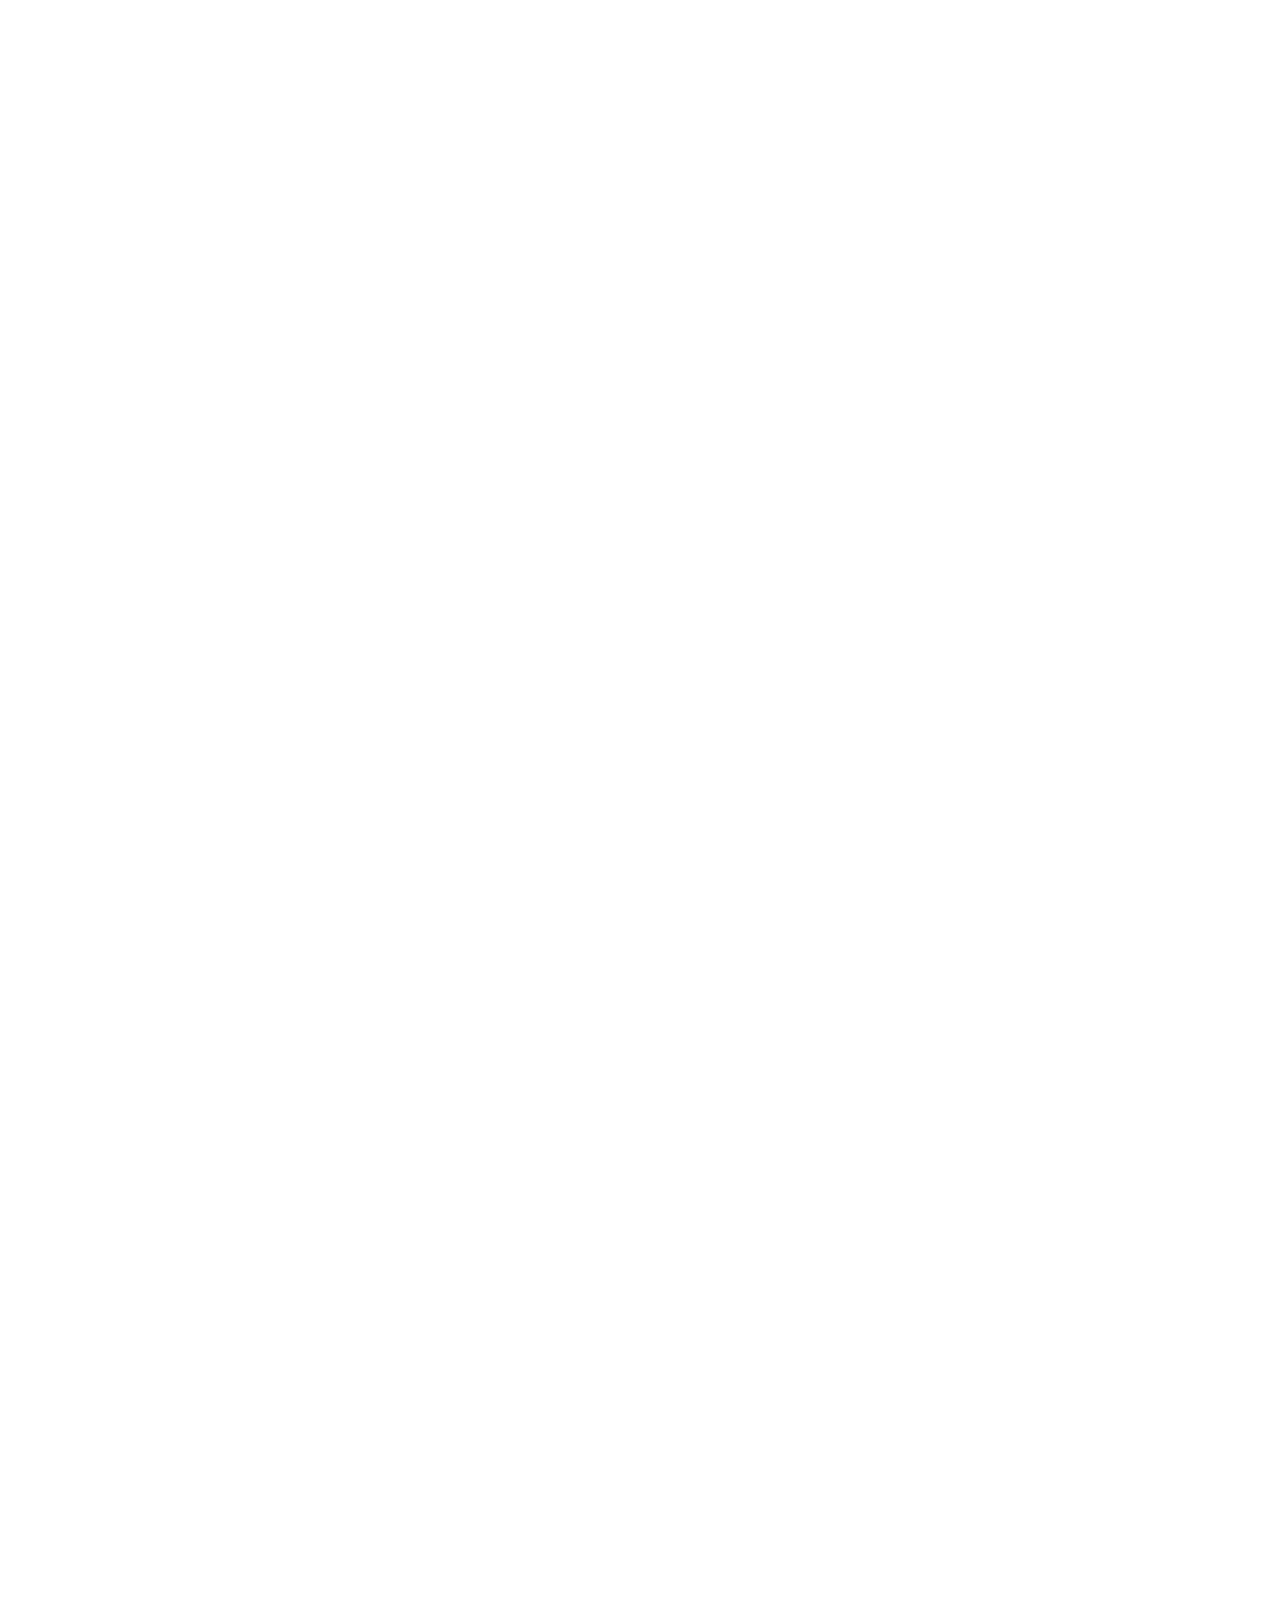
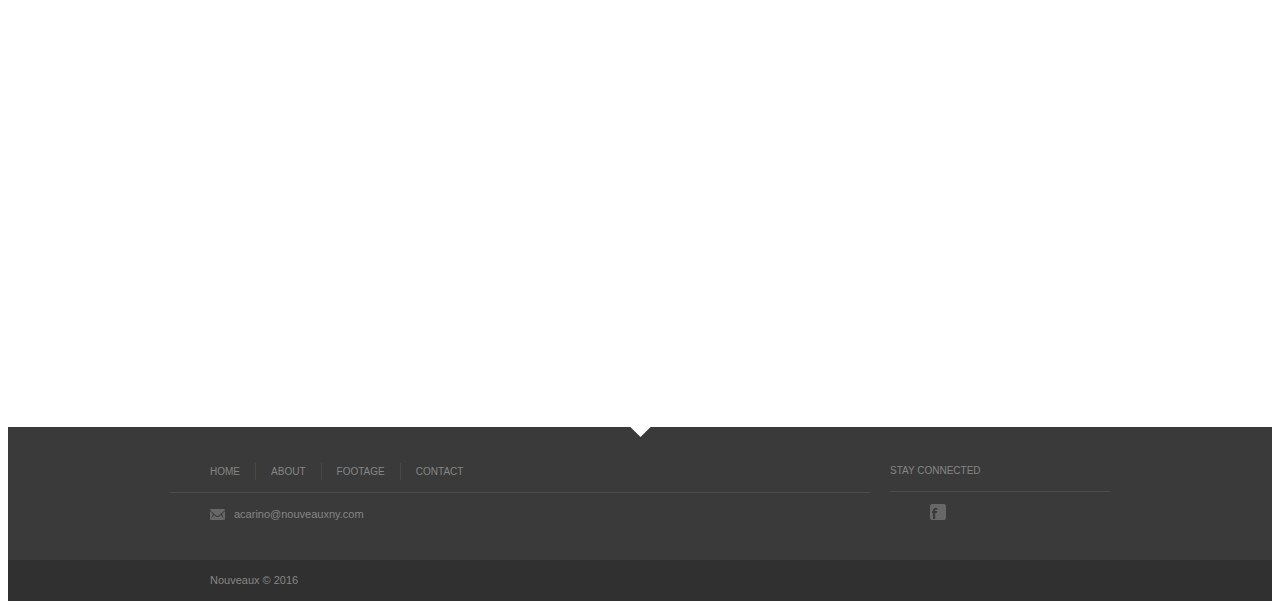
<file: new-talent.html>
<!DOCTYPE html>

<!--[if IE 7]>                  <html class="ie7 no-js" lang="en">     <![endif]-->
<!--[if lte IE 8]>              <html class="ie8 no-js" lang="en">     <![endif]-->
<!--[if (gte IE 9)|!(IE)]><!--> <html class="not-ie no-js" lang="en">  <!--<![endif]-->
<head>
  <meta charset="utf-8">
  <meta http-equiv="X-UA-Compatible" content="IE=edge,chrome=1">
  <meta name="viewport" content="width=device-width, initial-scale=1, maximum-scale=1">

  <title>New Talent - Nouveaux</title>

  <meta name="description" content="">
  <meta name="author" content="">

  <!--[if !lte IE 6]><!-->
    <link rel="stylesheet" href="css/style.css" media="screen" />

    <link rel="stylesheet" href="//fonts.googleapis.com/css?family=Open+Sans:400,600,300,800,700,400italic|PT+Serif:400,400italic" />

    <link rel="stylesheet" href="css/fancybox.min.css" media="screen" />

    <link rel="stylesheet" href="css/video-js.min.css" media="screen" />

    <link rel="stylesheet" href="css/audioplayerv1.min.css" media="screen" />
  <!--<![endif]-->

  <!--[if lte IE 6]>
    <link rel="stylesheet" href="//universal-ie6-css.googlecode.com/files/ie6.1.1.css" media="screen, projection">
  <![endif]-->

  <!-- HTML5 Shiv + detect touch events -->
  <script src="js/modernizr.custom.js"></script>

  <!-- HTML5 video player -->
  <script src="js/video.min.js"></script>
  <script>_V_.options.flash.swf = 'http://localhost/smartstart/js/video-js.swf';</script>
</head>
<body>

<header id="header" class="container clearfix">

  <a href="index.html" id="logo">
    <h1>Nouveaux</h1>
  </a>

  <nav id="main-nav">

    <ul>
      <li>
        <a href="index.html" data-description="All starts here">Home</a>
      </li>
      <li>
        <a href="about-us.html" data-description="">About</a>
        <ul>
          <li><a href="about-us.html">About Us</a></li>
          <li><a href="faq.html">FAQs</a></li>
        </ul>
      </li>
      <li>
        <a href="portfolio-3-columns.html" data-description="nouveaux kids in action">Footage</a>
      </li>
      <li class="current">
        <a href="new-talent.html" data-description="Inquire here">Contact</a>
        <ul>
          <li><a href="new-talent.html">New Talent Submission</a></li>
          <li><a href="update-talent.html">Talent Updates</a></li>
        </ul>
      </li>
    </ul>

  </nav><!-- end #main-nav -->

</header><!-- end #header -->

<section id="content" class="container clearfix">
  <iframe src="https://docs.google.com/forms/d/1pFT5kyjoYfsfXg_t6aIttgJO67B4pwrVJOpkL4Qj6ZM/viewform?embedded=true" width="760" height="5000" frameborder="0" marginheight="0" marginwidth="0">Loading...</iframe>

  <div class="clear"></div>

</section><!-- end #content -->


<footer id="footer" class="clearfix">

  <div class="container">

    <div class="three-fourth">

      <nav id="footer-nav" class="clearfix">

        <ul>
          <li><a href="index.html">Home</a></li>
          <li><a href="about-us.html">About</a></li>
          <li><a href="portfolio-3-columns.html">Footage</a></li>
          <li><a href="new-talent.html">Contact</a></li>
        </ul>

      </nav><!-- end #footer-nav -->

      <ul class="contact-info">
        <li class="email"><a href="mailto:acarino@nouveauxny.com">acarino@nouveauxny.com</a></li>
      </ul><!-- end .contact-info -->

    </div><!-- end .three-fourth -->

    <div class="one-fourth last">

      <span class="title">Stay connected</span>

      <ul class="social-links">
        <li class="facebook"><a href="https://www.facebook.com/nouveauxny/">Facebook</a></li>

      </ul><!-- end .social-links -->

    </div><!-- end .one-fourth.last -->

  </div><!-- end .container -->

</footer><!-- end #footer -->

<footer id="footer-bottom" class="clearfix">

  <div class="container">

    <ul>
      <li>Nouveaux &copy; 2016</li>
    </ul>

  </div><!-- end .container -->

</footer><!-- end #footer-bottom -->

<!--[if !lte IE 6]><!-->
  <script src="//ajax.googleapis.com/ajax/libs/jquery/1.7.1/jquery.min.js"></script>
  <script>window.jQuery || document.write('<script src="js/jquery-1.7.1.min.js"><\/script>')</script>
  <!--[if lt IE 9]> <script src="js/selectivizr-and-extra-selectors.min.js"></script> <![endif]-->
  <script src="js/respond.min.js"></script>
  <script src="js/jquery.easing-1.3.min.js"></script>
  <script src="js/jquery.fancybox.pack.js"></script>
  <script src="js/jquery.smartStartSlider.min.js"></script>
  <script src="js/jquery.jcarousel.min.js"></script>
  <script src="js/jquery.cycle.all.min.js"></script>
  <script src="js/jquery.isotope.min.js"></script>
  <script src="js/audioplayerv1.min.js"></script>
  <script src="//maps.google.com/maps/api/js?sensor=false"></script>
  <script src="js/jquery.gmap.min.js"></script>
  <script src="js/jquery.touchSwipe.min.js"></script>
  <script src="js/custom.js"></script>
<!--<![endif]-->
</body>
</html>
</file>
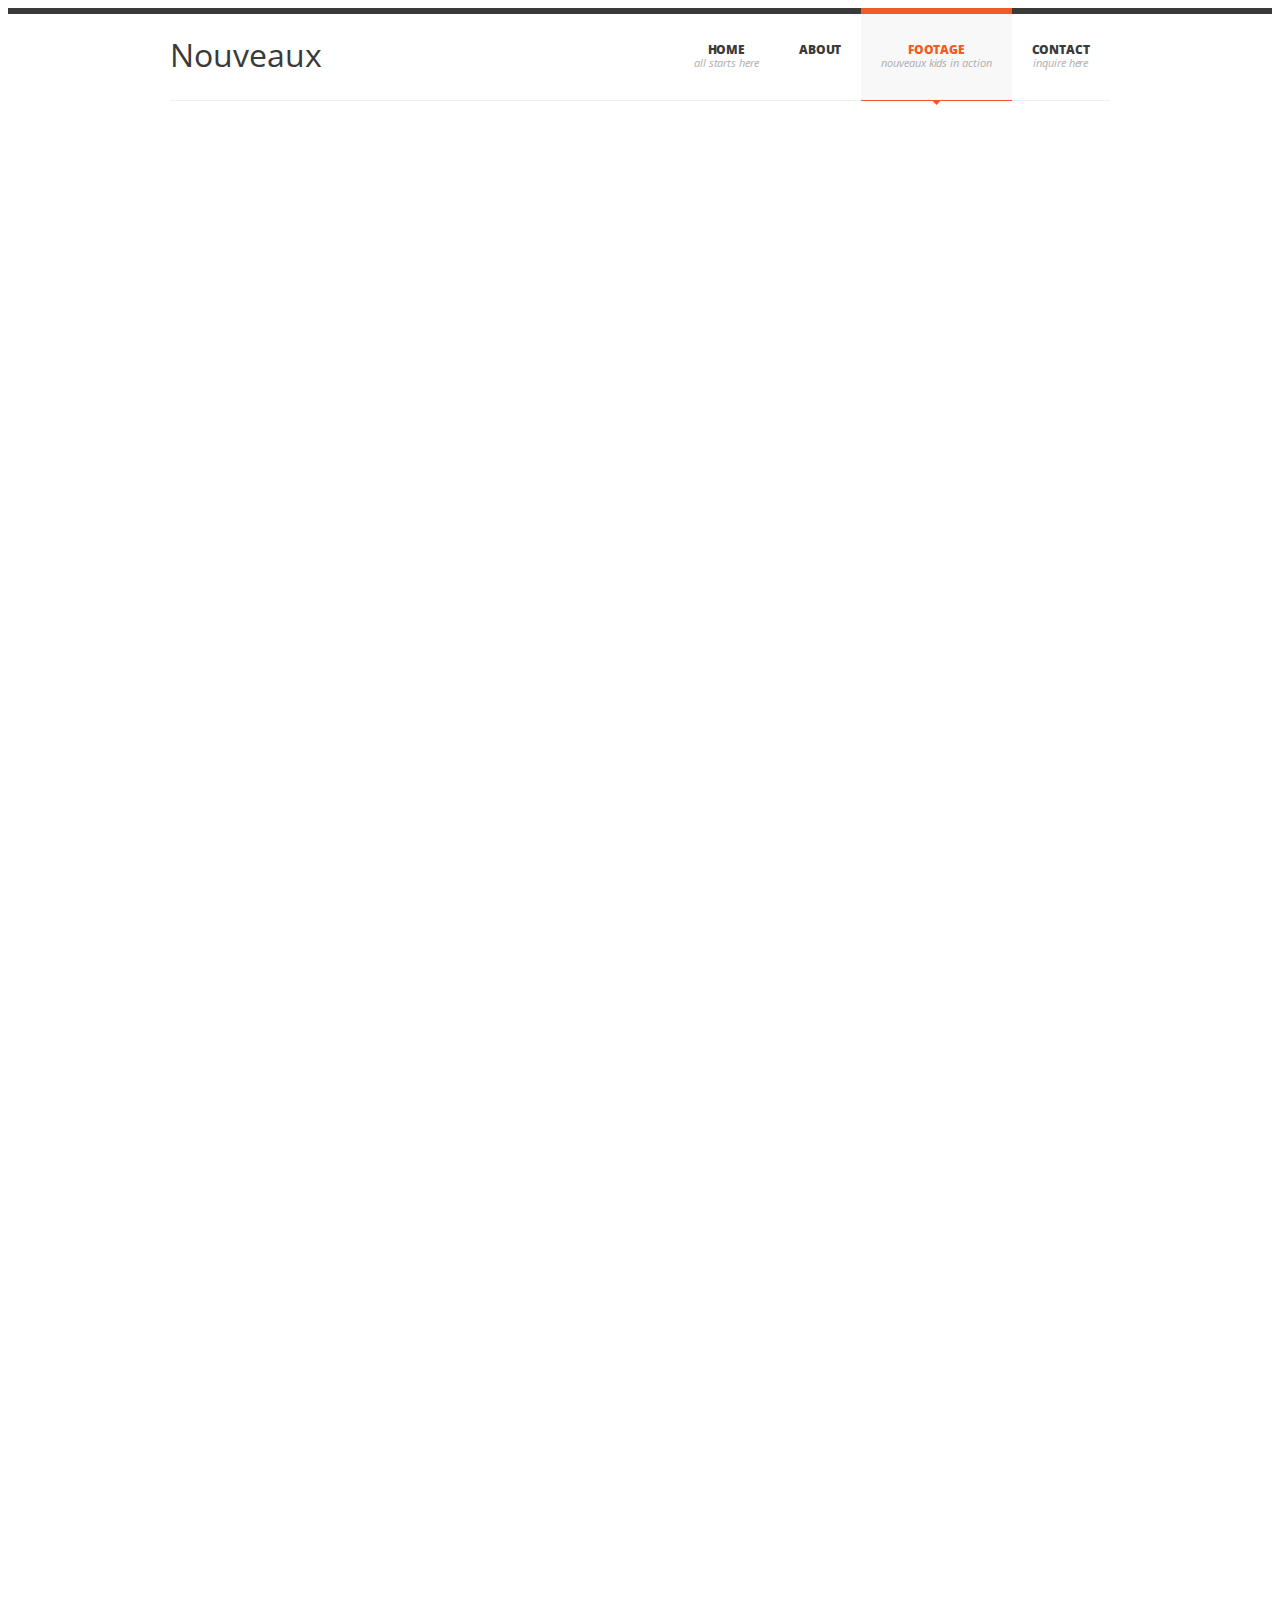
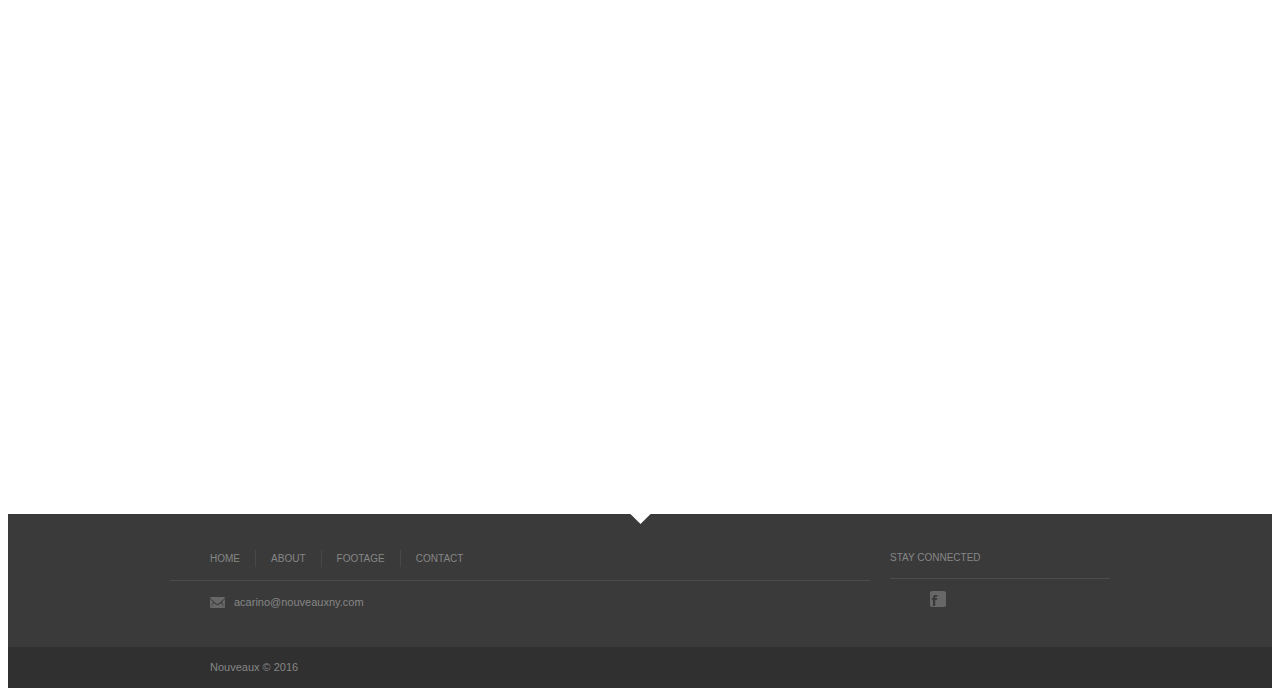
<file: portfolio-3-columns.html>
<!DOCTYPE html>

<!--[if IE 7]>                  <html class="ie7 no-js" lang="en">     <![endif]-->
<!--[if lte IE 8]>              <html class="ie8 no-js" lang="en">     <![endif]-->
<!--[if (gte IE 9)|!(IE)]><!--> <html class="not-ie no-js" lang="en">  <!--<![endif]-->
<head>
  <meta charset="utf-8">
  <meta http-equiv="X-UA-Compatible" content="IE=edge,chrome=1">
  <meta name="viewport" content="width=device-width, initial-scale=1, maximum-scale=1">

  <title>Footage - Nouveaux</title>

  <meta name="description" content="">
  <meta name="author" content="">

  <!--[if !lte IE 6]><!-->
    <link rel="stylesheet" href="css/style.css" media="screen" />

    <link rel="stylesheet" href="//fonts.googleapis.com/css?family=Open+Sans:400,600,300,800,700,400italic|PT+Serif:400,400italic" />

    <link rel="stylesheet" href="css/fancybox.min.css" media="screen" />

    <link rel="stylesheet" href="css/video-js.min.css" media="screen" />

    <link rel="stylesheet" href="css/audioplayerv1.min.css" media="screen" />
  <!--<![endif]-->

  <!--[if lte IE 6]>
    <link rel="stylesheet" href="//universal-ie6-css.googlecode.com/files/ie6.1.1.css" media="screen, projection">
  <![endif]-->

  <!-- HTML5 Shiv + detect touch events -->
  <script src="js/modernizr.custom.js"></script>

  <!-- HTML5 video player -->
  <script src="js/video.min.js"></script>
  <script>_V_.options.flash.swf = 'http://localhost/smartstart/js/video-js.swf';</script>
</head>
<body>

<header id="header" class="container clearfix">

  <a href="index.html" id="logo">
    <h1>Nouveaux</h1>
  </a>

  <nav id="main-nav">

    <ul>
      <li>
        <a href="index.html" data-description="All starts here">Home</a>
      </li>
      <li>
        <a href="about-us.html" data-description="">About</a>
        <ul>
          <li><a href="about-us.html">About Us</a></li>
          <li><a href="faq.html">FAQs</a></li>
        </ul>
      </li>
      <li class="current">
        <a href="portfolio-3-columns.html" data-description="nouveaux kids in action">Footage</a>
      </li>
      <li>
        <a href="new-talent.html" data-description="Inquire here">Contact</a>
        <ul>
          <li><a href="new-talent.html">New Talent Submission</a></li>
          <li><a href="update-talent.html">Talent Updates</a></li>
        </ul>
      </li>
    </ul>

  </nav><!-- end #main-nav -->

</header><!-- end #header -->

<section id="content" class="container clearfix">


  <section id="portfolio-items" class="clearfix">

    <article class="one-half" data-categories="illustration design">

<iframe width="460" height="315" src="https://www.youtube.com/embed/gzi3oGNCkyg" frameborder="0" allowfullscreen></iframe>

    </article><!-- end .one-half (Altered) -->

    <article class="one-half" data-categories="illustration photography">

<iframe width="460" height="315" src="https://www.youtube.com/embed/tjwSRKQxAbs" frameborder="0" allowfullscreen></iframe>

    </article><!-- end .one-half (Snow Tower) -->

    <article class="one-half" data-categories="animation web">

<iframe width="460" height="315" src="https://www.youtube.com/embed/6l5rqu2pkKs" frameborder="0" allowfullscreen></iframe>

    </article><!-- end .one-half (Shift) -->

    <article class="one-half" data-categories="illustration photography">

<iframe width="460" height="315" src="https://www.youtube.com/embed/bzKtlyr5MSY" frameborder="0" allowfullscreen></iframe>

    </article><!-- end .one-half (Synergy) -->

    <article class="one-half" data-categories="photography">

<iframe width="460" height="315" src="https://www.youtube.com/embed/IVk7kENe83g" frameborder="0" allowfullscreen></iframe>

    </article><!-- end .one-half (The Game) -->

    <article class="one-half" data-categories="illustration web animation">

<iframe width="460" height="315" src="https://www.youtube.com/embed/ONPMEg5K8jE" frameborder="0" allowfullscreen></iframe>

    </article><!-- end .one-half (Trantor) -->

    <article class="one-half" data-categories="illustration design">

<iframe width="460" height="315" src="https://www.youtube.com/embed/jru_mPZQ3KU" frameborder="0" allowfullscreen></iframe>

    </article><!-- end .one-half (Futurisk) -->

    <article class="one-half" data-categories="design web">

<iframe width="460" height="315" src="https://www.youtube.com/embed/EjMCmdVfDLQ" frameborder="0" allowfullscreen></iframe>

    </article><!-- end .one-half (Forrst Android App UI Design Mockups) -->

    <article class="one-half" data-categories="illustration design animation">

<iframe width="460" height="315" src="https://www.youtube.com/embed/ruTnUOedGvU" frameborder="0" allowfullscreen></iframe>

    </article><!-- end .one-half (Forbidden Words) -->

  </section><!-- end #portfolio-items -->

</section><!-- end #content -->


<footer id="footer" class="clearfix">

  <div class="container">

    <div class="three-fourth">

      <nav id="footer-nav" class="clearfix">

        <ul>
          <li><a href="index.html">Home</a></li>
          <li><a href="about-us.html">About</a></li>
          <li><a href="portfolio-3-columns.html">Footage</a></li>
          <li><a href="new-talent.html">Contact</a></li>
        </ul>

      </nav><!-- end #footer-nav -->

      <ul class="contact-info">
        <li class="email"><a href="mailto:acarino@nouveauxny.com">acarino@nouveauxny.com</a></li>
      </ul><!-- end .contact-info -->

    </div><!-- end .three-fourth -->

    <div class="one-fourth last">

      <span class="title">Stay connected</span>

      <ul class="social-links">
        <li class="facebook"><a href="https://www.facebook.com/nouveauxny/">Facebook</a></li>

      </ul><!-- end .social-links -->

    </div><!-- end .one-fourth.last -->

  </div><!-- end .container -->

</footer><!-- end #footer -->

<footer id="footer-bottom" class="clearfix">

  <div class="container">

    <ul>
      <li>Nouveaux &copy; 2016</li>
    </ul>

  </div><!-- end .container -->

</footer><!-- end #footer-bottom -->

<!--[if !lte IE 6]><!-->
  <script src="//ajax.googleapis.com/ajax/libs/jquery/1.7.1/jquery.min.js"></script>
  <script>window.jQuery || document.write('<script src="js/jquery-1.7.1.min.js"><\/script>')</script>
  <!--[if lt IE 9]> <script src="js/selectivizr-and-extra-selectors.min.js"></script> <![endif]-->
  <script src="js/respond.min.js"></script>
  <script src="js/jquery.easing-1.3.min.js"></script>
  <script src="js/jquery.fancybox.pack.js"></script>
  <script src="js/jquery.smartStartSlider.min.js"></script>
  <script src="js/jquery.jcarousel.min.js"></script>
  <script src="js/jquery.cycle.all.min.js"></script>
  <script src="js/jquery.isotope.min.js"></script>
  <script src="js/audioplayerv1.min.js"></script>
  <script src="//maps.google.com/maps/api/js?sensor=false"></script>
  <script src="js/jquery.gmap.min.js"></script>
  <script src="js/jquery.touchSwipe.min.js"></script>
  <script src="js/custom.js"></script>
<!--<![endif]-->
</body>
</html>
</file>
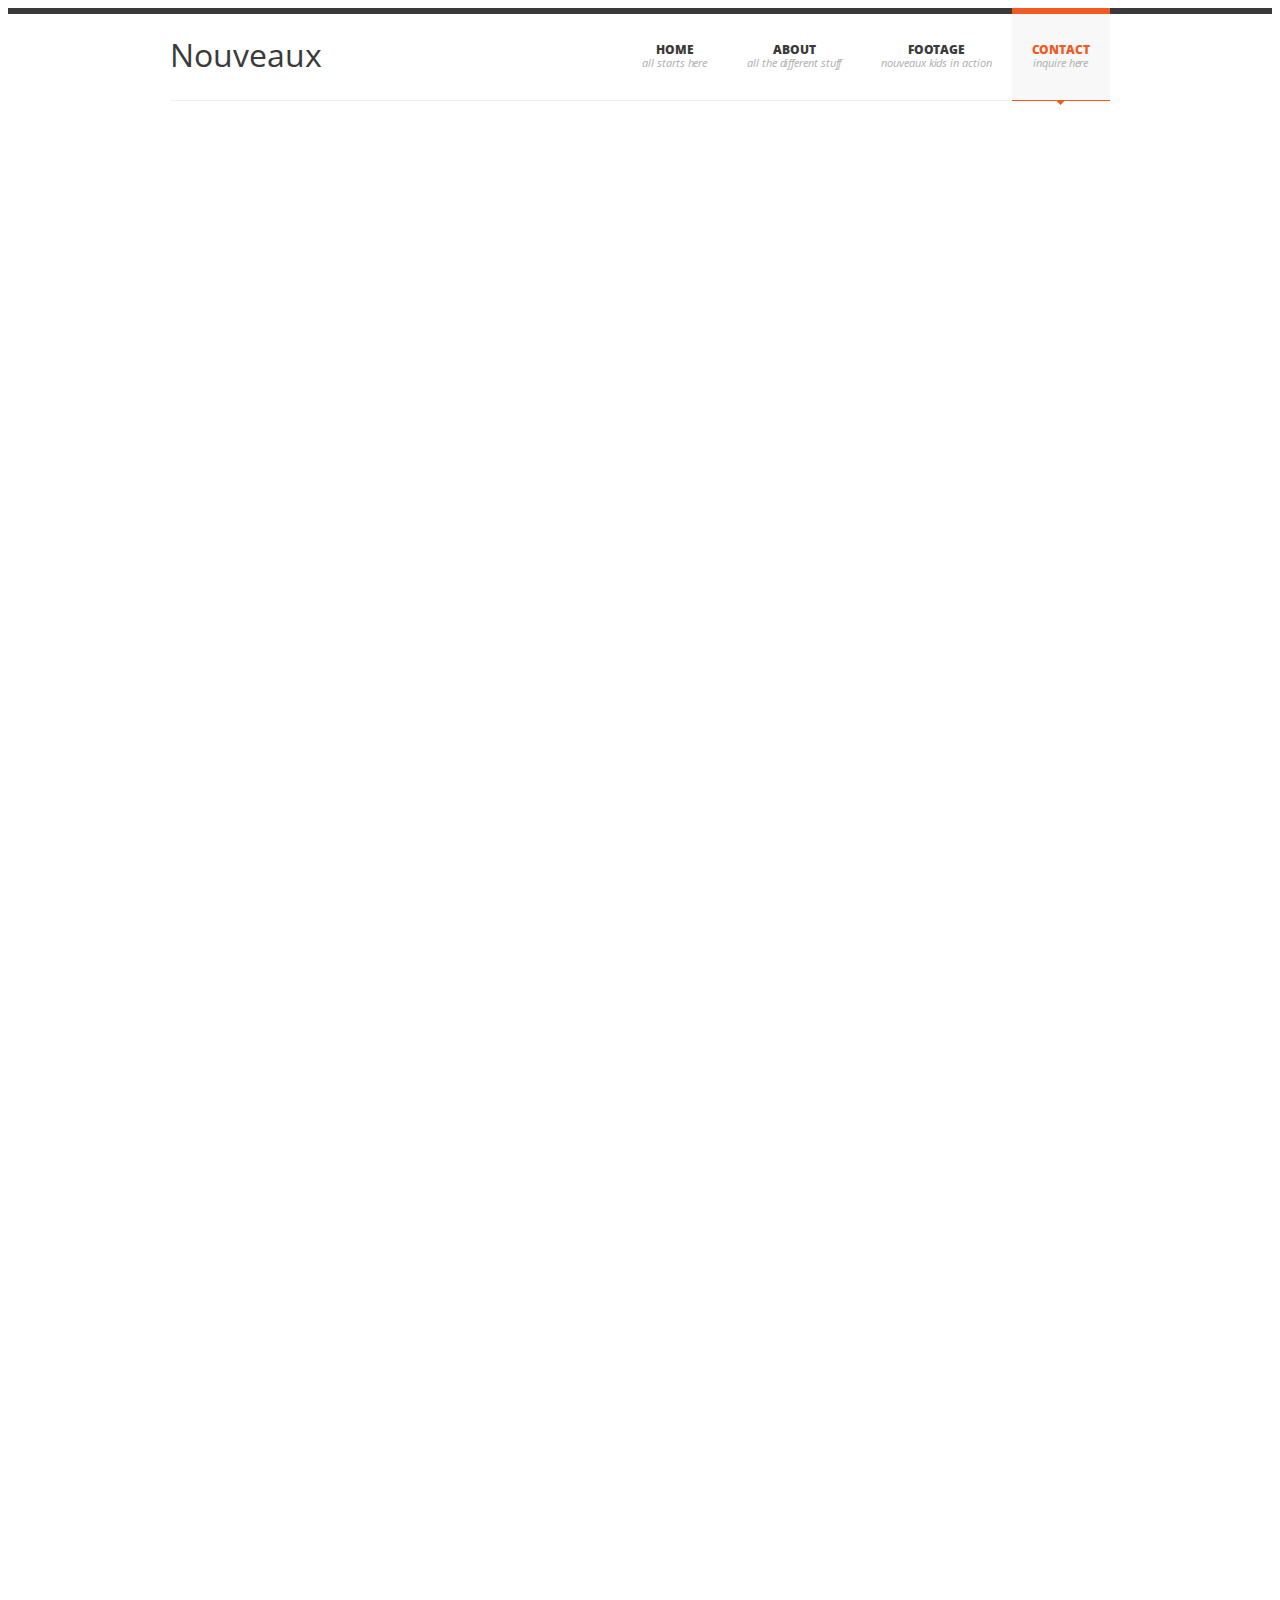
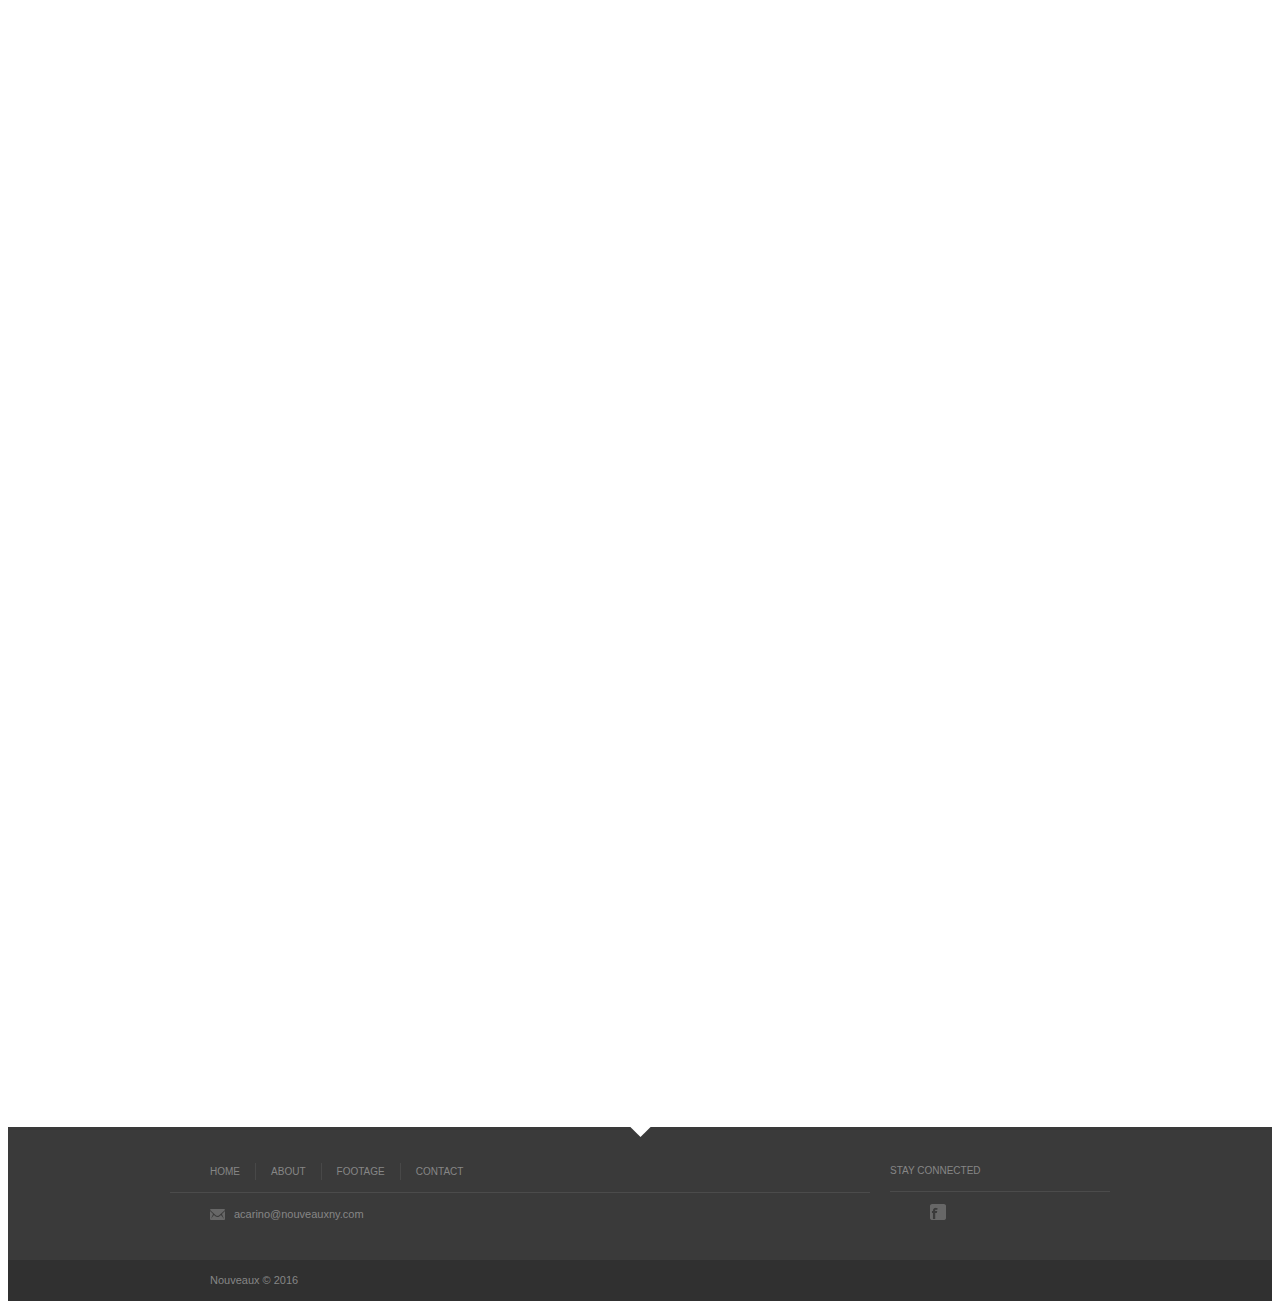
<file: update-talent.html>
<!DOCTYPE html>

<!--[if IE 7]>                  <html class="ie7 no-js" lang="en">     <![endif]-->
<!--[if lte IE 8]>              <html class="ie8 no-js" lang="en">     <![endif]-->
<!--[if (gte IE 9)|!(IE)]><!--> <html class="not-ie no-js" lang="en">  <!--<![endif]-->
<head>
  <meta charset="utf-8">
  <meta http-equiv="X-UA-Compatible" content="IE=edge,chrome=1">
  <meta name="viewport" content="width=device-width, initial-scale=1, maximum-scale=1">

  <title>Update Talent - Nouveaux</title>

  <meta name="description" content="">
  <meta name="author" content="">

  <!--[if !lte IE 6]><!-->
    <link rel="stylesheet" href="css/style.css" media="screen" />

    <link rel="stylesheet" href="//fonts.googleapis.com/css?family=Open+Sans:400,600,300,800,700,400italic|PT+Serif:400,400italic" />

    <link rel="stylesheet" href="css/fancybox.min.css" media="screen" />

    <link rel="stylesheet" href="css/video-js.min.css" media="screen" />

    <link rel="stylesheet" href="css/audioplayerv1.min.css" media="screen" />
  <!--<![endif]-->

  <!--[if lte IE 6]>
    <link rel="stylesheet" href="//universal-ie6-css.googlecode.com/files/ie6.1.1.css" media="screen, projection">
  <![endif]-->

  <!-- HTML5 Shiv + detect touch events -->
  <script src="js/modernizr.custom.js"></script>

  <!-- HTML5 video player -->
  <script src="js/video.min.js"></script>
  <script>_V_.options.flash.swf = 'http://localhost/smartstart/js/video-js.swf';</script>
</head>
<body>

<header id="header" class="container clearfix">

  <a href="index.html" id="logo">
    <h1>Nouveaux</h1>
  </a>

  <nav id="main-nav">

    <ul>
      <li>
        <a href="index.html" data-description="All starts here">Home</a>
      </li>
      <li>
        <a href="about-us.html" data-description="All the different stuff">About</a>
        <ul>
          <li><a href="about-us.html">About Us</a></li>
          <li><a href="faq.html">FAQs</a></li>
        </ul>
      </li>
      <li>
        <a href="portfolio-3-columns.html" data-description="nouveaux kids in action">Footage</a>
      </li>
      <li class="current">
        <a href="new-talent.html" data-description="Inquire here">Contact</a>
        <ul>
          <li><a href="new-talent.html">New Talent Submission</a></li>
          <li><a href="update-talent.html">Talent Updates</a></li>
        </ul>
      </li>
    </ul>

  </nav><!-- end #main-nav -->

</header><!-- end #header -->

<section id="content" class="container clearfix">
  <iframe src="https://docs.google.com/forms/d/1zM4l7fXvlUfsfzPoN06jZuV2bWF_vrF7v3v5VC4YIrQ/viewform?embedded=true" width="760" height="2500" frameborder="0" marginheight="0" marginwidth="0">Loading...</iframe>​

  <div class="clear"></div>

</section><!-- end #content -->


<footer id="footer" class="clearfix">

  <div class="container">

    <div class="three-fourth">

      <nav id="footer-nav" class="clearfix">

        <ul>
          <li><a href="index.html">Home</a></li>
          <li><a href="about-us.html">About</a></li>
          <li><a href="portfolio-3-columns.html">Footage</a></li>
          <li><a href="new-talent.html">Contact</a></li>
        </ul>

      </nav><!-- end #footer-nav -->

      <ul class="contact-info">
        <li class="email"><a href="mailto:acarino@nouveauxny.com">acarino@nouveauxny.com</a></li>
      </ul><!-- end .contact-info -->

    </div><!-- end .three-fourth -->

    <div class="one-fourth last">

      <span class="title">Stay connected</span>

      <ul class="social-links">
        <li class="facebook"><a href="https://www.facebook.com/nouveauxny/">Facebook</a></li>

      </ul><!-- end .social-links -->

    </div><!-- end .one-fourth.last -->

  </div><!-- end .container -->

</footer><!-- end #footer -->

<footer id="footer-bottom" class="clearfix">

  <div class="container">

    <ul>
      <li>Nouveaux &copy; 2016</li>
    </ul>

  </div><!-- end .container -->

</footer><!-- end #footer-bottom -->

<!--[if !lte IE 6]><!-->
  <script src="//ajax.googleapis.com/ajax/libs/jquery/1.7.1/jquery.min.js"></script>
  <script>window.jQuery || document.write('<script src="js/jquery-1.7.1.min.js"><\/script>')</script>
  <!--[if lt IE 9]> <script src="js/selectivizr-and-extra-selectors.min.js"></script> <![endif]-->
  <script src="js/respond.min.js"></script>
  <script src="js/jquery.easing-1.3.min.js"></script>
  <script src="js/jquery.fancybox.pack.js"></script>
  <script src="js/jquery.smartStartSlider.min.js"></script>
  <script src="js/jquery.jcarousel.min.js"></script>
  <script src="js/jquery.cycle.all.min.js"></script>
  <script src="js/jquery.isotope.min.js"></script>
  <script src="js/audioplayerv1.min.js"></script>
  <script src="//maps.google.com/maps/api/js?sensor=false"></script>
  <script src="js/jquery.gmap.min.js"></script>
  <script src="js/jquery.touchSwipe.min.js"></script>
  <script src="js/custom.js"></script>
<!--<![endif]-->
</body>
</html>
</file>
<file: css/style.css>
<<<<<<< HEAD
/* ---------------------------------------------------------------------- */
/*	Reset & Clearfix (http://meyerweb.com/eric/tools/css/reset/)
/* ---------------------------------------------------------------------- */

html,body,div,span,applet,object,iframe,h1,h2,h3,h4,h5,h6,p,blockquote,pre,a,abbr,and,address,cite,code,del,dfn,em,img,ins,kbd,q,s,samp,small,strike,strong,sub,sup,tt,var,b,u,i,dl,dt,dd,ol,ul,li,fieldset,form,label,legend,table,caption,tbody,tfoot,thead,tr,th,td,article,aside,canvas,details,embed,figure,figcaption,footer,header,hgroup,menu,nav,output,ruby,section,summary,time,mark,audio,video,input,textarea,select{background:transparent;border:0;font-size:100%;margin:0;outline:0;padding:0;vertical-align:baseline}article,aside,details,figcaption,figure,footer,header,hgroup,menu,nav,section{display:block}body{line-height:1}abbr[title],dfn[title]{border-bottom:1px dotted;cursor:help}blockquote,q{quotes:none}blockquote:before,blockquote:after,q:before,q:after{content:none}del{text-decoration:line-through}hr{background:transparent;border:0;clear:both;color:transparent;height:1px;margin:0;padding:0}mark{background-color:#ffffb3;font-style:italic}input,select{vertical-align:middle}ins{background-color:red;color:white;text-decoration:none}ol,ul{list-style:none}table{border-collapse:collapse;border-spacing:0}

/* Clearfix */
.clear{clear:both;display:block;height:0;overflow:hidden;visibility:hidden;width:0}.clearfix:after{clear:both;content:' ';display:block;font-size:0;height:0;line-height:0;visibility:hidden;width:0}* html .clearfix,:first-child+html .clearfix{zoom:1}

/* Some basic settings */
h1, h1 .button { font-size: 32px; }
h2, h2 .button { font-size: 28px; }
h3, h3 .button { font-size: 17px; }
h4, h4 .button { font-size: 15px; }
h5, h5 .button { font-size: 14px; }
h6, h6 .button { font-size: 12px; }
small { font-size: 10px; }
ol { list-style: decimal; }
ul { list-style: disc; }
li { margin-left: 30px; }
img { margin-bottom: 5px; }
dl,hr,h1,h2,h3,h4,h5,h6,ol,ul,pre,table,address,fieldset,blockquote,article,p { margin-bottom: 20px; }

/* ---------------------------------------------------------------------- */
/*	Basic Elements & Classes
/* ---------------------------------------------------------------------- */

body {
	background: #fff;
	border-top: 6px solid #3a3a3a;
	color: #909090;
	font: 11px/1.7 'Lucida Sans Unicode', 'Lucida Grande', sans-serif;
	-webkit-font-smoothing: antialiased; /* Fix for webkit rendering */
	-webkit-text-size-adjust: 100%;
}

::-moz-selection { background: #f15a23; color: #fff; text-shadow: none; }
::selection { background: #f15a23; color: #fff; text-shadow: none; }

h1, h2, h3, h4, h5, h6 {
	color: #474747;
	font-family: 'Open Sans', 'Lucida Sans Unicode', 'Lucida Grande', sans-serif;
	font-weight: 400;
	line-height: 1.25;
	margin-bottom: 15px;
}

h3, h4, h5 { font-weight: 600; }

a, a > * {
	color: #3a3a3a;
	text-decoration: none;
	-webkit-transition: background-color .2s ease, border .2s ease, color .2s ease, opacity .2s ease-in-out;
	   -moz-transition: background-color .2s ease, border .2s ease, color .2s ease, opacity .2s ease-in-out;
	    -ms-transition: background-color .2s ease, border .2s ease, color .2s ease, opacity .2s ease-in-out;
	     -o-transition: background-color .2s ease, border .2s ease, color .2s ease, opacity .2s ease-in-out;
	        transition: background-color .2s ease, border .2s ease, color .2s ease, opacity .2s ease-in-out;
}

a:hover, a > *:hover { color: #f15a23; }

hr {
	background: #efefef;
	color: #efefef;
	margin: 5px 0 25px;
}

	hr.dotted { border-style: dotted; }

	p + hr { margin: 25px 0 20px; }

blockquote {
	background: #f8f8f8 url(../img/quote.png) no-repeat 17px 21px;
	font: italic 15px/1.6 'PT Serif', Georgia, Palatino, 'Palatino Linotype', Times, 'Times New Roman', serif;
	padding: 20px 20px 20px 55px;
}

	blockquote.simple {
		background: none;
		border-left: 2px solid #ddd;
		color: #bbb;
		font-size: 13px;
		margin: 0;
		padding: 0 0 0 10px;
	}

	blockquote p:last-of-type { margin-bottom: 0; }

	blockquote small { font-size: 12px; }

.button, input[type="submit"], input[type="reset"], button {
	background: #f15a23;
	border: none;
	color: #fff;
	cursor: pointer;	
	font-family: 'Open Sans', 'Lucida Sans Unicode', 'Lucida Grande', sans-serif;
	font-weight: 400;
	height: auto;
	overflow: visible;
	padding: 7px 20px;
	-webkit-transition: background-color .2s ease;
	   -moz-transition: background-color .2s ease;
		-ms-transition: background-color .2s ease;
		 -o-transition: background-color .2s ease;
			transition: background-color .2s ease;
	width: auto;
}

	.button:hover, input[type="submit"]:hover, input[type="reset"]:hover, button:hover {
		background: #3a3a3a;
		color: #fff;
	}

.button {
	font-size: 12px;
	display: inline-block;
	padding: 5px 16px;
}

	.button.medium { font-size: 13px; }

	.button.large { font-size: 15px; }

	.button.no-bg {
		background: none;
		color: #3a3a3a;
		padding: 0;
	}

		.button.no-bg:hover, #footer .button.no-bg:hover {
			background: none;
			color: #f15a23;
		}

	.button .icon, .button .arrow {
		color: transparent;
		cursor: pointer;
		display: inline-block;
		font: 0/0 a;
		height: 19px;
		margin: -3px 0 0 3px;
		text-shadow: none;
		vertical-align: middle;
		width: 19px;
	}

	.ie7 .button .icon, .ie7 .button .arrow { display: inline; }

	.button .arrow { background: #ddd url(../img/button-arrows.png) no-repeat 0 0; }

	.button .icon.left, .button .arrow.left {
		margin-left: 0;
		margin-right: 3px;
	}

	.button .arrow.left { background-position: 0 -19px; }

		.button:hover .arrow { background-color: #f15a23; }

.dropcap {
	background: #eaeaea;
	color: #777;
	display: inline-block;
	float: left;
	font-family: 'Open Sans', 'Lucida Sans Unicode', 'Lucida Grande', sans-serif;
	font-size: 23px;
	font-weight: 600;
	height: 36px;
	line-height: 36px;
	margin: 0 7px 0 0;
	text-align: center;
	width: 36px;
}

	.dropcap.dark {
		background: #3a3a3a;
		color: #fff;
	}

.infobox {
	background: #fbfbfb;
	border: 1px solid #efefef;
	margin: 0 0 20px;
	padding: 25px;
}

.single-image, .image-gallery, .iframe {
	cursor: pointer;
	display: block;
	margin-bottom: 5px;
	overflow: hidden;
	position: relative;
}

.single-image.none, .image-gallery.none, .iframe.none,
.single-image.none img, .image-gallery.none img, .iframe.none img {
	display: inline;
	margin-bottom: 0;
	overflow: visible;
}
	
	.single-image.align-left, .image-gallery.align-left, .iframe.align-left { margin-bottom: 15px; margin-right: 15px; }
	.single-image.align-right, .image-gallery.align-right, .iframe.align-right { margin-bottom: 15px; margin-left: 15px; }

	.single-image img, .image-gallery img, .iframe img { margin-bottom: -5px; }

	.single-image .zoom, .image-gallery .zoom, .iframe .zoom {
		background: rgb(255, 255, 255);
		background: rgba(255, 255, 255, 0.4);
		color: transparent;
		display: block;
		font: 0/0 a;
		height: 100%;
		left: 0;
		filter: alpha(opacity=0); 
		opacity: 0;
		position: absolute;
		text-shadow: none;
		top: 0;
		-webkit-transition: opacity .2s ease-in-out;
		   -moz-transition: opacity .2s ease-in-out;
			-ms-transition: opacity .2s ease-in-out;
			 -o-transition: opacity .2s ease-in-out;
				transition: opacity .2s ease-in-out;
		width: 100%;
	}

	.single-image .zoom:before, .image-gallery .zoom:before, .iframe .zoom:before {
		background: url(../img/zoom.png) no-repeat;
		content: '';
		display: block;
		position: absolute;
		height: 58px;
		margin: -29px 0 0 -29px;
		left: 50%;
		top: 50%;
		width: 58px;
	}

	.single-image.video .zoom:before, .image-gallery.video .zoom:before, .iframe.video .zoom:before {
		background-image: url(../img/zoom-video.png);
	}

	.single-image.link .zoom:before, .image-gallery.link .zoom:before, .iframe.link .zoom:before {
		background-image: url(../img/zoom-link.png);
	}

	.single-image:hover .zoom, .image-gallery:hover .zoom, .iframe:hover .zoom {
		filter: alpha(opacity=40); 
		opacity: 1;
	}

/* ---------------------------------------------------------------------- */
/*	Generic Classes
/* ---------------------------------------------------------------------- */

.hidden { display: none; }

.disabled { cursor: auto; }

.screenreader { clip: rect(1px 1px 1px 1px); clip: rect(1px, 1px, 1px, 1px); /* Fallback for old IE */ position: absolute; }

.align-center { margin-left: auto; margin-right: auto; text-align: center; }

.align-left { float: left; }

	img.align-left { margin-bottom: 15px; margin-right: 15px; }

.align-right { float: right; }

	img.align-right { margin-bottom: 15px; margin-left: 15px; }

/* ---------------------------------------------------------------------- */
/*	Lists
/* ---------------------------------------------------------------------- */

ul.none {
	list-style: none;
	margin: 0;
}

ul.dotted + ul.dotted:before {
	content:'';
	display: block;
	clear: both;
	border-bottom: 1px dotted #bdbdbd;
	margin: -15px 0 5px;
}

	.arrow li, .arrow-2 li, .circle li, .check li, .check-2 li, .star li, .plus li, .dash li {
		list-style: none;
		margin: 0;
		padding: 0 0 0 24px;
	}

	.arrow li { background: url(../img/list-arrow.png) no-repeat 5px 5px; }

	.arrow-2 li { background: url(../img/list-arrow-2.png) no-repeat 2px 4px; }

	.circle li { background: url(../img/list-circle.png) no-repeat 4px 5px; }

	.check li { background: url(../img/list-check.png) no-repeat 3px 4px; }

	.check-2 li { background: url(../img/list-check-2.png) no-repeat 0 4px; }

	.star li { background: url(../img/list-star.png) no-repeat 0 1px; }

	.plus li { background: url(../img/list-plus.png) no-repeat 3px 3px; }

	.dash li { background: url(../img/list-dash.png) no-repeat 3px 8px; }

/* ---------------------------------------------------------------------- */
/*	Alert Boxes
/* ---------------------------------------------------------------------- */

.error, .success, .info, .notice {
	display: block;
	padding: 10px 20px 10px 44px;
}

.error {
	background: #f9e5e6 url(../img/icon-box-error.png) no-repeat 10px 9px;
	border: 1px solid #f7c7c9;
	border-left-width: 4px;
	color: #b3696c;
}

.success {
	background: #e3ebc6 url(../img/icon-box-success.png) no-repeat 12px 8px;
	border: 1px solid #c2d288;
	border-left-width: 4px;
	color: #8fa442;
}

.info {
	background: #d8ecf5 url(../img/icon-box-info.png) no-repeat 10px 8px;
	border: 1px solid #9ac9df;
	border-left-width: 4px;
	color: #528da9;
}

.notice {
	background: #fcf7d9 url(../img/icon-box-notice.png) no-repeat 10px 9px;
	border: 1px solid #f5dc7d;
	border-left-width: 4px;
	color: #c4a21b;
}

/* ---------------------------------------------------------------------- */
/*	Forms
/* ---------------------------------------------------------------------- */

label {
	cursor: pointer;
	display: block;
	font-family: 'Open Sans', 'Lucida Sans Unicode', 'Lucida Grande', sans-serif;
	margin: 0 0 5px;
}

input, textarea, select {
	-webkit-appearance: none; /* Fix for Mobile Safari */
	background-color: #f8f8f8;
	border: 1px solid #e8e8e8;
	-webkit-border-radius: 0;
	   -moz-border-radius: 0;
	        border-radius: 0;
	-webkit-box-shadow: none;
	   -moz-box-shadow: none;
			box-shadow: none;
	color: #8f8f8f;
	font: 12px/1.5 'Open Sans', 'Lucida Sans Unicode', 'Lucida Grande', sans-serif;
	padding: 5px 10px;
	border-radius: 0;
}

input, select {
	height: 30px;
	width: 200px;
}

textarea {
	padding: 10px;
	resize: both;
}
	
	input:hover, textarea:hover, select:hover { border-color: #dedede; }
	
	input:focus, textarea:focus, select:focus { border-color: #ccc; }

input[type="submit"], input[type="reset"], button {
	font-size: 13px;
	text-transform: uppercase;
}

	input[type="submit"].medium, input[type="reset"].medium, button.medium { font-size: 15px; }

	input[type="submit"].large, input[type="reset"].large, button.large { font-size: 17px; }

select, option {
	cursor: pointer;
	padding: 5px 7px;
}

input[type="checkbox"], input[type="radio"],
.contact-form input[type="checkbox"], .contact-form input[type="radio"] { width: 20px; }

/* Fix for Mobile Safari */
input[type="checkbox"] { -webkit-appearance: checkbox; }
input[type="radio"] { -webkit-appearance: radio; }

/* Chrome, Safari */
input::-webkit-input-placeholder, textarea::-webkit-input-placeholder { color: #b0b0b0; }

/* Firefox */
input:-moz-placeholder, textarea:-moz-placeholder { color: #b0b0b0; }

/* jQuery fallback */
input.placeholder, textarea.placeholder { color: #b0b0b0; }

/* ---------------------------------------------------------------------- */
/*	Wrap
/* ---------------------------------------------------------------------- */

.container {
	margin: 0 auto;
	position: relative;
	width: 940px;
}

	/* -------------------------------------------------- */
	/*	Columns
	/* -------------------------------------------------- */

	.one-half, .one-third, .two-third, .one-fourth, .three-fourth {
		float: left;
		margin-right: 20px;
	}

	.one-half.last, .one-third.last, .two-third.last, .one-fourth.last, .three-fourth.last { margin-right: 0px; }

	.one-half { width: 460px; }

	.one-third { width: 300px; }

		.two-third { width: 620px; }

	.one-fourth { width: 220px; }

		.three-fourth { width: 700px; }

/* ---------------------------------------------------------------------- */
/*	Header
/* ---------------------------------------------------------------------- */

#header {
	border-bottom: 1px solid #efefef;
	height: 86px;
	z-index: 97;
}

	#logo {
		float: left;
		height: 86px;
	}

	/* -------------------------------------------------- */
	/*	Main Navigation
	/* -------------------------------------------------- */

	#main-nav { float: right; }

		#main-nav > ul { margin: -6px 0 0; }

			#main-nav li {
				list-style: none;
				float: left;
				margin: 0;
				position: relative;
			}

				#main-nav a {
					border-bottom: 1px solid transparent;
					border-top: 6px solid transparent;
					color: #3a3a3a;
					font-family: 'Open Sans', 'Lucida Sans Unicode', 'Lucida Grande', sans-serif;
					font-size: 12px;
					font-weight: 800;
					display: block;
					letter-spacing: -0.08px;
					padding: 26px 20px 40px;
					position: relative;
					text-align: center;
					text-transform: uppercase;
					z-index: 98;
				}

				.ie7 #main-nav a { padding: 33px 20px; }

				#main-nav a:after {
					color: #aeaeae;
					content: attr(data-description);
					font-size: 11px;
					font-style: italic;
					font-weight: 400;
					display: block;
					line-height: 0;
					margin: 3px 0 -3px;
					text-align: center;
					text-transform: lowercase;
				}

					#main-nav a:hover, #main-nav .hover > a, #main-nav .current > a {
						border-bottom-color: #f15a23;
						border-top-color: #f15a23;
						color: #f15a23;
					}

					#main-nav a:hover, #main-nav .hover > a, #main-nav .current > a { background: #f8f8f8; }

					.not-ie #main-nav .current:after {
						background: #f15a23;
						bottom: -2.5px;
						content: '';
						left: 50%;
						display: block;
						height: 5px;
						margin: 0 0 0 -2.5px;
						-webkit-transform: rotate(45deg);
						   -moz-transform: rotate(45deg);
							-ms-transform: rotate(45deg);
							 -o-transform: rotate(45deg);
								transform: rotate(45deg);
						position: absolute;
						width: 5px;
					}

				/* Dropdown */

				.no-js #main-nav li:hover > ul {
					display: block;
					top: 92px;
				}

				#main-nav ul ul {
					background: #3a3a3a;
					-webkit-box-shadow: 2.5px 2.5px 5px rgba(0, 0, 0, .2);
					   -moz-box-shadow: 2.5px 2.5px 5px rgba(0, 0, 0, .2);
							box-shadow: 2.5px 2.5px 5px rgba(0, 0, 0, .2);
					display: none;
					left: 0;
					padding: 0;
					position: absolute;
					top: 92px;
					width: 200px;
					z-index: 99;
				}

					#main-nav ul ul li { float: none; }

						#main-nav ul ul a {
							border: 0;
							border-bottom: 1px solid #252525;
							border-top: 1px solid #4c4c4c;
							color: #fff;
							display: block;
							font-family: 'Lucida Sans Unicode', 'Lucida Grande', sans-serif;
							font-size: 11px;
							letter-spacing: 0;
							font-weight: 400;
							padding: 8px 20px !important;
							text-align: left;
							text-transform: none;
						}

							#main-nav ul ul a:hover, #main-nav ul ul .hover > a, #main-nav ul ul .current > a, #main-nav ul ul .current > a:hover {
								background: #f15a23;
								color: #fff;
							}

					.not-ie #main-nav ul ul .current:after { display: none; }

				/* Sub Dropdown */

				#main-nav ul ul ul {
					left: 200px !important;
					top: 0 !important;
				}

		/* Responsive Nav */

		#main-nav .responsive-nav {
			background-image: url(../img/responsive-nav-bg.png);
			background-position: center right;
			background-repeat: no-repeat;
			display: none;
			width: 100%;
		}

/* ---------------------------------------------------------------------- */
/*	Content
/* ---------------------------------------------------------------------- */

#content { padding-top: 40px; }

.ie7 #content { padding-top: 25px; }

	/* -------------------------------------------------- */
	/*	Page Header
	/* -------------------------------------------------- */

	.page-header {
		border-bottom: 1px solid #efefef;
		margin: -15px 0 40px;
	}

	.ie7 .page-header { margin-top: 0; }

		.slogan, .page-title, .page-description, .page-subdescription, .project-title {
			font-weight: 300;
			letter-spacing: -0.1px;
			margin-bottom: 0;
		}

		.page-title, .page-description, .page-subdescription, .project-title {
			font-size: 28px;
			margin-top: -10px;
			padding: 0 0 35px;
		}

		.slogan {
			font-size: 24px;
			margin-bottom: 40px;
		}

		.page-title { margin-top: 0; }

		.page-subdescription { font-size: 20px; }

		.project-title {
			margin-top: -15px;
			padding-bottom: 30px;
		}

		.page-description {
			font-size: 32px;
			font-weight: 400;
			padding: 0 0 40px;
		}

			.page-title ~ hr, .page-description ~ hr, .page-subdescription ~ hr, .project-title ~ hr {
				margin-bottom: 40px;
				margin-top: 0;
			}

	.section-title {
		font-weight: 800;
		text-transform: uppercase;
	}

	/* -------------------------------------------------- */
	/*	Main
	/* -------------------------------------------------- */

	#main {
		float: left;
		margin: 0 40px 0 0;
		width: 680px;
	}

	.sidebar-left #main {
		float: right;
		margin-left: 40px;
		margin-right: 0;
	}

		/* ---------------------------------------- */
		/*	Columns
		/* ---------------------------------------- */

		#main .one-half { width: 330px; }

		#main .one-third { width: 213px; }

			#main .two-third { width: 447px; }

		#main .one-fourth { width: 155px; }

			#main .three-fourth { width: 505px; }

	/* -------------------------------------------------- */
	/*	Image Gallery Slider
	/* -------------------------------------------------- */
	
	.image-gallery-slider {
		position: relative;
		margin: 0 0 25px;
	}
	
		.image-gallery-slider > ul { margin: 0; }

			.image-gallery-slider > ul > li {
				background: #fff;
				display: none;
				list-style: none;
				margin: 0;
			}

			.no-js .image-gallery-slider > ul > li, .image-gallery-slider.disabled > ul > li {
				display: block;
				margin-bottom: 25px;
			}

			.image-gallery-slider > ul > li:first-child { display: block; }

			.image-gallery-slider a { margin: 0 auto; }

				.image-gallery-slider img, .image-gallery-slider img.entry-image {
					display: block;
					margin: 0 auto;
					max-width: 100%;
				}
		
	.image-gallery-slider-nav {}

		.image-gallery-slider-nav a {
			background: rgb(241, 90, 35) url(../img/slider-arrows-medium.png) no-repeat 0 0; /* Fallback for old IE */
			filter: alpha(opacity=60); /* Fallback for old IE */
			background: rgba(241, 90, 35, 0.6) url(../img/slider-arrows-medium.png) no-repeat 0 0;
			color: transparent;
			cursor: pointer;
			display: block;
			font: 0/0 a;
			height: 53px;
			margin: -26.5px 0 0;
			position: absolute;
			text-shadow: none;
			top: 50%;
			width: 25px;
			z-index: 90;
		}

		.image-gallery-slider-nav a.prev {
			background-position: -7px center;
			left: 0;
		}

		.image-gallery-slider-nav a.next {
			background-position: -46px center;
			right: 0;
		}

			.image-gallery-slider-nav a:hover, .image-gallery-slider-nav a:active {
				background-color: rgb(241, 90, 35);
				background-color: rgba(241, 90, 35, 1);
				filter: alpha(opacity=100); /* Fallback for old IE */
			}

	/* -------------------------------------------------- */
	/*	Widgets
	/* -------------------------------------------------- */

		/* ---------------------------------------- */
		/*	Accordion Content
		/* ---------------------------------------- */

			.acc-trigger {
				border-top: 1px dotted #ced8df;
				cursor: pointer;
				display: block;
				margin: 0;
			}

				.acc-trigger:last-of-type, .acc-container:last-of-type {
					border-bottom: 1px dotted #ced8df;
					margin-bottom: 20px;
				}

				.no-js .acc-trigger:last-of-type { border-bottom: none; }

			.acc-trigger a {
				background: url(../img/accordion-content-buttons.png) no-repeat 20px 23px;
				display: block;
				color: #959393;
				outline: medium none;
				padding: 25px 20px 25px 55px;
				text-decoration: none;
				text-shadow: none;
			}

			h3.acc-trigger a, h4.acc-trigger a { background-position: 20px 24px; }

			h6.acc-trigger a { background-position: 20px 21px; }

				.acc-trigger a:hover { background-color: #f8f8f8; }

				.acc-trigger a:hover, .acc-trigger.active a, .acc-trigger.active a:hover { color: #f15a23; }

				.acc-trigger.active a:hover { background-color: transparent; }

				.acc-trigger.active { cursor: default; }

				.acc-trigger.active:last-of-type {
					border-bottom: none;
					margin-bottom: 0;
				}

				.acc-trigger.active a {
					background-position: 20px -88px;
					cursor: default;
				}

				h3.acc-trigger.active a, h4.acc-trigger.active a { background-position: 20px -87px; }

				h6.acc-trigger.active a { background-position: 20px -90px; }

			.acc-container .content { padding: 0 20px 25px 55px; }

			.js .acc-container { margin-top: -15px; }

		/* ---------------------------------------- */
		/*	Content Tabs
		/* ---------------------------------------- */

		.tabs-nav {
			list-style: none;
			margin: 0;
			overflow: hidden;
			padding: 0;
			width: 100%;
		}

			.tabs-nav li {
				float: left;
				line-height: 32px;
				margin: 0;
				overflow: hidden;
				padding: 0;
				position: relative;
			}

				.tabs-nav li.active { line-height: 31px; }

				.tabs-nav li a {
					background: #f8f8f8;
					border: 1px solid #eaeaea;
					border-bottom: 1px solid #eaeaea;
					border-left: none;
					color: #959393;
					display: block;
					letter-spacing: 0;
					outline: none;
					padding: 0 16px;
					text-decoration: none;
					text-shadow: 0 1px 0 #fff;
				}

				.tabs-nav li:first-child a { border-left: 1px solid #eaeaea; }

				.tabs-nav li a:hover { background: #f0f0f0; }

				.tabs-nav li a:hover, .tabs-nav li.active a { color: #f15a23; }
				
					.tabs-nav li.active a  {
						background: #fff;
						border-bottom: 2px solid #fff;
						border-top: 1px solid #f15a23;
					}

		.tabs-container {
			border: 1px solid #eaeaea;
			margin: -1px 0 20px;
			overflow: hidden;
			width: 100%;
		}

			.tab-content { padding: 20px; }

	/* -------------------------------------------------- */
	/*	Pricing Tables
	/* -------------------------------------------------- */

		.simple-pricing-table, .extended-pricing-table {
			height: 100%;
			margin: 0 0 40px;
			position: relative;
			text-align: center;
			width: 100%;
		}

			.simple-pricing-table .column, .extended-pricing-table .column {
				float: left;
				margin: 0;
				padding: 0;
				position: relative;
			}

				.simple-pricing-table .features, .extended-pricing-table .features {
					list-style: none;
					margin: 0;
				}

					.simple-pricing-table .features li, .extended-pricing-table .features li {
						display: block;
						margin: 0;
						position: relative
					}

				.simple-pricing-table .footer, .extended-pricing-table .footer { padding: 16px 20px; }

					.simple-pricing-table .footer .button, .extended-pricing-table .footer .button {
						background: #515151;
						font-size: 14px;
						font-weight: 600;
						text-transform: uppercase;
						padding: 9px 20px;
					}

		/* ---------------------------------------- */
		/*	Simple Pricing Table
		/* ---------------------------------------- */

		.simple-pricing-table.featured { margin-top: 50px; }

			.simple-pricing-table .column {
				background: #f6f6f6;
				border-bottom: 1px solid #ededed;
				border-left: 1px solid #fff;
				border-top: 1px solid #ededed;
				width: 938px;
			}

			.simple-pricing-table .column:first-child { border-left-color: #ededed; }

			.simple-pricing-table .column:last-child { border-right: 1px solid #ededed; }

			.simple-pricing-table.col2 .column { width: 468px; }
			.simple-pricing-table.col3 .column { width: 312px; }
			.simple-pricing-table.col4 .column { width: 233px; }
			.simple-pricing-table.col5 .column { width: 186px; }

			.simple-pricing-table .column.featured {
				background: #fff;
				border: 1px solid #ebebeb;
				-webkit-box-shadow: 0 0 20px rgba(0, 0, 0, .15);
				   -moz-box-shadow: 0 0 20px rgba(0, 0, 0, .15);
				        box-shadow: 0 0 20px rgba(0, 0, 0, .15);
				margin: -20px -1px 0;
				padding: 20px 5px 15px;
				z-index: 1;
				width: 928px;
			}

			.simple-pricing-table.col2.featured .column { width: 450px; }
			.simple-pricing-table.col3.featured .column { width: 299px; }
			.simple-pricing-table.col4.featured .column { width: 224px; }
			.simple-pricing-table.col5.featured .column { width: 179px; }

			.simple-pricing-table.col2 .column.featured { width: 478px; }
			.simple-pricing-table.col3 .column.featured { width: 329px; }
			.simple-pricing-table.col4 .column.featured { width: 254px; }
			.simple-pricing-table.col5 .column.featured { width: 209px; }

				.simple-pricing-table .header { padding: 15px 20px 20px; }

				.simple-pricing-table .featured .header { margin: -15px 0 0; }

					.simple-pricing-table .title {
						color: #414141;
						font-size: 24px;
						font-weight: 700;
						letter-spacing: -0.8px;
						margin: 0 0 5px;
					}

					.simple-pricing-table .price {
						color: #777;
						font-size: 18px;
						font-weight: 300;
						margin: 0 0 7px;
					}

						.simple-pricing-table .price span {
							color: #292929;
							font-weight: 700;
						}

						.simple-pricing-table .free .price span { color: #4a993e; }

						.simple-pricing-table .featured .price span { color: #f15a23; }

					.simple-pricing-table .description {
						color: #4b4b4b;
						font-size: 14px;
						margin: 0;
						font-weight: 400;
					}

						.simple-pricing-table .free .description { color: #44af33; }

						.simple-pricing-table .featured .description { color: #e38c11; }

					.simple-pricing-table .title + .description {
						margin-bottom: 5px;
						margin-top: 12px;
					}

				.simple-pricing-table .features { padding: 0 10px; }

					.simple-pricing-table .features li {
						border-top: 1px solid #ebebeb;
						padding: 5px 10px;
					}

				.simple-pricing-table .footer {
					background: #e5e5e5;
					margin: 1px 0 0;
				}

				.simple-pricing-table .featured .footer {
					background: #fff;
					margin-top: 11px;
				}

					.simple-pricing-table .featured .footer .button {
						background: #f15a23;
						font-size: 18px;
						padding: 11px 27px;
					}

					.simple-pricing-table .free .footer .button { background: #4a993e; }

						.simple-pricing-table .footer .button:hover { background: #f15a23; }

						.simple-pricing-table .free .footer .button:hover,
						.simple-pricing-table .featured .footer .button:hover { background: #515151; }

		/* ---------------------------------------- */
		/*	Extended Pricing Table
		/* ---------------------------------------- */

		.extended-pricing-table.featured { margin-top: 40px; }

			.extended-pricing-table .column { width: 740px; }

			.extended-pricing-table .features-list {
				text-align: left;
				width: 200px !important;
			}

			.extended-pricing-table.col2 .column { width: 370px; }
			.extended-pricing-table.col3 .column { width: 246px; }
			.extended-pricing-table.col4 .column { width: 185px; }
			.extended-pricing-table.col5 .column { width: 148px; }

			.extended-pricing-table .featured {
				-webkit-box-shadow: 0 0 20px rgba(0, 0, 0, .15);
				   -moz-box-shadow: 0 0 20px rgba(0, 0, 0, .15);
				        box-shadow: 0 0 20px rgba(0, 0, 0, .15);
				z-index: 1;
			}

				.extended-pricing-table .header {
					background: #3a3a3a;
					color: #fff;
					min-height: 110px;
				}

				.extended-pricing-table .features-list .header { background: none; }

				.extended-pricing-table .free .header { background: #4a993e; }

				.extended-pricing-table .featured .header {
					background: #f9612a;
					padding: 0 0 10px;
				}

				.ie7 .extended-pricing-table .featured .header { padding-bottom: 0; }

					.extended-pricing-table .title {
						background: #2c2c2c;
						color: #bbbbbb;
						font-size: 13px;
						font-weight: 400;
						margin: 0 0 7px;
						padding: 8px 15px;
						text-transform: uppercase;
					}

					.extended-pricing-table .free .title {
						background: #428937;
						color: #fff;
					}

					.extended-pricing-table .featured .title {
						background: #dd4913;
						color: #fff;
						font-size: 17px;
						font-weight: 600;
						margin-top: -10px;
						padding-bottom: 11px;
						padding-top: 10px;
						position: relative;
					}

					.extended-pricing-table .price {
						color: #999;
						font-size: 12px;
						font-weight: 400;
						margin: 0;
					}

					.extended-pricing-table .free .price { color: #9fcd98; }

					.extended-pricing-table .featured .price { color: #fab197; }

						.extended-pricing-table .price span {
							color: #fff;
							font-size: 30px;
							display: block;
						}

					.extended-pricing-table .featured .price span { font-weight: 600; }

				.extended-pricing-table .features { border-left: 1px solid #fff; }

				.extended-pricing-table .features-list .features { border-left: none; }

					.extended-pricing-table .features li {
						background: #f8f8f8;
						border-bottom: 1px solid #fff;
						padding: 8px 10px;
					}

					.extended-pricing-table .features li:before { content: ''; }

					.extended-pricing-table .featured .features li { background: #fff; }

					.extended-pricing-table .features li:first-child { border-top: 1px solid #fff; }

					.extended-pricing-table .features li:nth-child(even) { background: #f0f0f0; }

					.extended-pricing-table .featured .features li:nth-child(even) { background: #f6f6f6; }

					.extended-pricing-table .features li .check {
						background: url(../img/icon-check-3.png) no-repeat center 2px;
						display: inline-block;
						height: 18px;
						text-indent: -9999px;
						width: 18px;
					}

					.ie7 .extended-pricing-table .features li .check {
						display: inline;
						font-size: 0;
						text-indent: 0;
					}

					.extended-pricing-table .free .features li .check { background-image: url(../img/icon-check-3-green.png); }

				.extended-pricing-table .footer { background: #f8f8f8; }

				.extended-pricing-table .featured .footer { padding-bottom: 26px; }

				.extended-pricing-table .features-list .footer { background: none; }

					.extended-pricing-table .free .footer .button { background: #4a993e; }

					.extended-pricing-table .featured .footer .button { background: #f15a23; }

						.extended-pricing-table .footer .button:hover { background: #f15a23; }

						.extended-pricing-table .free .footer .button:hover,
						.extended-pricing-table .featured .footer .button:hover { background: #515151; }

	/* -------------------------------------------------- */
	/*	Back to Top
	/* -------------------------------------------------- */

	#back-to-top, .touch-device #back-to-top:hover {
		background: url(../img/arrow-up-large.png) no-repeat center center;
		background-color: rgb(221, 221, 221);
		background-color: rgba(221, 221, 221, .7);
		bottom: 20px;
		color: transparent;
		display: none;
		font: 0/0 a;
		height: 46px;
		position: fixed;
		right: 20px;
		text-shadow: none;
		-webkit-transition: all .2s ease;
		   -moz-transition: all .2s ease;
			-ms-transition: all .2s ease;
			 -o-transition: all .2s ease;
				transition: all .2s ease;
		width: 45px;
		z-index: 100;
	}

		#back-to-top:hover, .touch-device #back-to-top:active { background-color: #f15a23; }
			
/* ---------------------------------------------------------------------- */
/*	Home
/* ---------------------------------------------------------------------- */

	/* -------------------------------------------------- */
	/*	Slider
	/* -------------------------------------------------- */

	.ss-slider {
		background: #fff url(../img/loader.gif) no-repeat center 185px;
		margin: 20px auto 80px;
		max-height: 465px;
		max-width: 940px;
		overflow: hidden;
		position: relative;
	}

	.ss-slider.fully-loaded { overflow: visible; }

	.ss-slider.fully-loaded, .no-js .ss-slider { background: none; }

	.no-js .ss-slider { max-height: none; }

		/* ---------------------------------------- */
		/*	Single Slide
		/* ---------------------------------------- */
		
		.ss-slider .slides-container {}

			.ss-slider .slide {
				display: none;
				margin: 0;
			}

			.ss-slider .slide:first-child { display: block; }

			.ss-slider.fully-loaded .slide, .no-js .ss-slider .slide {
				background-repeat: no-repeat;
				display: block;
				float: left;
				overflow: hidden;
				position: relative;
				z-index: 1;
			}

			.ss-slider.fully-loaded .slide { height: 100%; }
			
			.no-js .ss-slider .slide { margin: 40px 0 0; }	
			
			.no-js .ss-slider .slide:first-child { margin-top: 0; }

				.ss-slider .slide-img {
					background-repeat: no-repeat;
					height: 100%;
					left: 0;
					position: absolute;
					top: 0;
				}
		
		.ss-slider .slide-images-container {
			background: #fff;
			background-repeat: no-repeat;
			display: block;
			width: 100%;
			z-index: 11;
		}

			.ss-slider .slide-bg-image {
				background: #fff;
				margin: 0;
				width: 100%;
			}

			.ss-slider.fully-loaded .slide-bg-image { display: none; }
		
			.no-js .ss-slider .slide-bg-image { display: block; }
				
		/* ---------------------------------------- */
		/*	Button
		/* ---------------------------------------- */
		
		.ss-slider .buttons-container {
			background: #fff;
			overflow: hidden;
			width: 100%;
		}
		
		.ss-slider.hide-bottom-buttons .buttons-container { display: none; }
		
			.ss-slider .slide-button, .no-js .ss-slider .slide-button:hover {
				background: #f8f8f8;
				border-bottom: 1px solid #e9e9e9;
				border-top: 4px solid #dfdfdf;
				-webkit-box-shadow: 1px 0 0 #fff inset, 0 1px 0 0 #fff inset;
				   -moz-box-shadow: 1px 0 0 #fff inset, 0 1px 0 0 #fff inset;
						box-shadow: 1px 0 0 #fff inset, 0 1px 0 0 #fff inset;
				color: #3a3a3a;
				cursor: pointer;
				display: block;
				float: left;
				font-size: 20px;
				height: 40px;
				overflow: hidden;
				padding: 20px;
				text-align: left;
				text-decoration: none;
				-webkit-transition: background-color .2s ease, border .2s ease, color .2s ease, opacity .2s ease-in-out;
				   -moz-transition: background-color .2s ease, border .2s ease, color .2s ease, opacity .2s ease-in-out;
					-ms-transition: background-color .2s ease, border .2s ease, color .2s ease, opacity .2s ease-in-out;
					 -o-transition: background-color .2s ease, border .2s ease, color .2s ease, opacity .2s ease-in-out;
						transition: background-color .2s ease, border .2s ease, color .2s ease, opacity .2s ease-in-out;
				width: 100%;
			}

			.ss-slider.hide-bottom-buttons .slide-button { display: none; }

			.ss-slider .slide:first-child .slide-button {
				-webkit-box-shadow: 0 1px 0 0 #fff inset;
				   -moz-box-shadow: 0 1px 0 0 #fff inset;
						box-shadow: 0 1px 0 0 #fff inset;
			}
				
				.ss-slider.fully-loaded .slide-button:hover, .ss-slider.fully-loaded .slide-button.active {
					background: #f0f0f0;
					color: #f15a23;
				}
				
				.ss-slider.fully-loaded .slide-button:hover { border-top-color: #aeaeae; }

				.no-js .ss-slider .slide-button, .no-js .ss-slider .slide-button:hover { cursor: auto; }
				
				.no-js .ss-slider  a > .slide-button:hover  { cursor: pointer; }
				
				.ss-slider .slide-button h5 {
					color: #3a3a3a;
					font: 700 14px/1.5 'Open Sans', 'Lucida Sans Unicode', 'Lucida Grande', sans-serif;
					margin: 0;
				}

					.ss-slider.fully-loaded .slide-button.active h5 { color: #f15a23; }

				.ss-slider .slide-button .description {
					color: #959393;
					display: block;
					font-size: 11px;
					line-height: 12px;
				}
		
				.ss-slider .slide-button .dropcap {
					background: #3a3a3a;
					-webkit-border-radius: 19px;
					   -moz-border-radius: 19px;
							border-radius: 19px;
					color: #fff;
					font-weight: 700;
					height: 38px;
					width: 38px;
				}

				.ss-slider .slide-button.image, .no-js .ss-slider .slide-button.image:hover {
					height: 80px;
					padding: 0;
					text-align: center;
				}

					.ss-slider .slide-button img {
						background: #f8f8f8;
						display: inline-block;
						font-size: 11px;
						max-height: 80px;
						filter: alpha(opacity=35); /* Fallback for old IE */
						opacity: 0.35;
						-webkit-transition: opacity .2s ease-in-out;
						   -moz-transition: opacity .2s ease-in-out;
							-ms-transition: opacity .2s ease-in-out;
							 -o-transition: opacity .2s ease-in-out;
								transition: opacity .2s ease-in-out;
					}
					
						.ss-slider .slide-button:hover img, .ss-slider.fully-loaded .slide-button.active img { background: #f0f0f0; }

						.no-js .ss-slider .slide-button:hover img, .no-js .ss-slider .slide-button.active img { background: #f8f8f8; }
							
						.ss-slider.fully-loaded .slide-button:hover img, .ss-slider.fully-loaded .slide-button.active img,
						.no-js .ss-slider .slide-button img {
							filter: alpha(opacity=100); /* Fallback for old IE */
							opacity: 1;
						}

		/* ---------------------------------------- */
		/*	Content
		/* ---------------------------------------- */
		
		.ss-slider .content-container, .no-js .ss-slider .slide-content {
			background: rgb(0, 0, 0); /* Fallback for old IE */
			filter: alpha(opacity=60); /* Fallback for old IE */
			background: rgba(0, 0, 0, .6);
			bottom: 115px;
			display: block;
			left: 30px;
			margin: 0;
			overflow: hidden;
			padding: 25px 30px 30px;
			position: absolute;
			width: 255px;
			z-index: 2;
		}
		
		.ss-slider.hide-content .content-container { display: none; }

		.ss-slider.hide-bottom-buttons .content-container, .no-js .ss-slider.hide-bottom-buttons .slide-content { bottom: 30px; }

		.ss-slider.show-content-onhover .content-container, .ss-slider.show-content-onhover .pagination-container a {
			opacity: 0;
			filter: alpha(opacity=0); /* Fallback for old IE */
		}
		
			.ss-slider.fully-loaded.show-content-onhover:hover .content-container, .ss-slider.fully-loaded.show-content-onhover:hover .pagination-container a {
				opacity: 1;
				filter: alpha(opacity=60); /* Fallback for old IE */
			}

			.ss-slider.fully-loaded .content-container {
				-webkit-transition: bottom .2s ease, height .2s ease, opacity .2s ease-in-out;
				   -moz-transition: bottom .2s ease, height .2s ease, opacity .2s ease-in-out;
					-ms-transition: bottom .2s ease, height .2s ease, opacity .2s ease-in-out;
					 -o-transition: bottom .2s ease, height .2s ease, opacity .2s ease-in-out;
						transition: bottom .2s ease, height .2s ease, opacity .2s ease-in-out;
			}
			
			.ss-slider .content-container.center {
				bottom: auto;
				left: 50%;
				margin-left: -193px;
				padding: 20px 30px;
				text-align: center;
				top: 135px;
				width: 326px;
			}
			
			.ss-slider .content-container.bottom {		
				bottom: 85px;
				left: 38px;
				max-width: 804px;
				padding: 10px 30px;
				text-align: center;
				width: 100%;
			}
			
			.ss-slider.hide-bottom-buttons .content-container.bottom { bottom: 0; }

			.ss-slider .slide-content {
				color: #bfbfbf;
				display: none;
				text-shadow: 0 -1px rgba(0, 0, 0, .75);
			}

				.ss-slider .slide-content a { color: #f15a23; }

				.ss-slider .slide-content a:hover { text-decoration: underline; }

				.ss-slider .slide-content h1,
				.ss-slider .slide-content h2,
				.ss-slider .slide-content h3,
				.ss-slider .slide-content h4,
				.ss-slider .slide-content h5,
				.ss-slider .slide-content h6 {
					color: #fff;
					margin: 0;
				}

					.ss-slider .slide-content h1 + *,
					.ss-slider .slide-content h2 + *,
					.ss-slider .slide-content h3 + *,
					.ss-slider .slide-content h4 + *,
					.ss-slider .slide-content h5 + *,
					.ss-slider .slide-content h6 + * { margin-top: 5px; }

				.ss-slider .slide-content h2 {
					font-size: 20px;
					font-weight: 700;
				}

				.ss-slider .slide-content h6 {
					font-size: 13px;
					font-weight: 400;
				}

				.ss-slider .slide-content p { margin-bottom: 10px; }

				.ss-slider .slide-content p:last-of-type { margin-bottom: 0; }

				.ss-slider .slide-content .button {
					color: #fff;
					font-size: 11px;
					padding: 5px 14px;
					text-shadow: none;
				}

					.ss-slider .slide-content .button:hover { text-decoration: none; }

		/* ---------------------------------------- */
		/*	Pagination
		/* ---------------------------------------- */
		
		.ss-slider .pagination-container a {
			background: rgb(241, 90, 35) url(../img/slider-arrows-small.png) no-repeat 0 center; /* Fallback for old IE */
			filter: alpha(opacity=60); /* Fallback for old IE */
			background: rgba(241, 90, 35, 0.6) url(../img/slider-arrows-small.png) no-repeat 0 center;
			bottom: 115px;
			color: transparent;
			cursor: pointer;
			display: block;
			font: 0/0 a;
			min-height: 27px;
			left: 346px;
			overflow: hidden;
			position: absolute;
			text-align: center;
			text-shadow: none;
			-webkit-transition: background-color .2s ease, bottom .2s ease, height .2s ease, opacity .2s ease-in-out, top .2s ease;
			   -moz-transition: background-color .2s ease, bottom .2s ease, height .2s ease, opacity .2s ease-in-out, top .2s ease;
			    -ms-transition: background-color .2s ease, bottom .2s ease, height .2s ease, opacity .2s ease-in-out, top .2s ease;
			     -o-transition: background-color .2s ease, bottom .2s ease, height .2s ease, opacity .2s ease-in-out, top .2s ease;
			        transition: background-color .2s ease, bottom .2s ease, height .2s ease, opacity .2s ease-in-out, top .2s ease;
			width: 15px;
			z-index: 2;
		}

		.ss-slider.hide-bottom-buttons .pagination-container a { bottom: 30px; }
		
		.ss-slider.hide-content .pagination-container a { display: none; }

			.ss-slider .pagination-container .next {
				background-position: -15px center;
				bottom: 156px;
			}

			.ss-slider.hide-bottom-buttons .pagination-container .next { bottom: 71px; }
		
			.ss-slider .pagination-container a:hover, .ss-slider.show-content-onhover:hover .pagination-container a:hover {
				background-color: rgba(241, 90, 35, 1);
				filter: alpha(opacity=100) !important; /* Fallback for old IE */
			}
			
			.ss-slider .pagination-container.center a {		
				background-image: url(../img/slider-arrows-large.png);
				bottom: auto;
				left: 50%;		
				min-height: 40px;
				top: 135px;
				width: 35px;
			}
			
				.ss-slider .pagination-container.center .prev {
					background-position: 0 center;
					left: 241px;
				}
				
				.ss-slider .pagination-container.center .next {
					background-position: -35px center;
					left: auto;
					right: 241px;
				}
			
			.ss-slider .pagination-container.bottom a {		
				background-image: url(../img/slider-arrows-medium.png);
				bottom: 85px;
				min-height: 20px;
				width: 37px;
			}

			.ss-slider.hide-bottom-buttons .pagination-container.bottom a { bottom: 0; }
			
				.ss-slider .pagination-container.bottom .prev {
					background-position: -1px center;
					left: 0;
				}
				
				.ss-slider .pagination-container.bottom .next {
					background-position: -40px center;
					left: auto;
					right: 0;
				}
			
		/* ---------------------------------------- */
		/*	Active Slide Bar
		/* ---------------------------------------- */

		.ss-slider .active-slide-bar {
			background: #f15a23;
			bottom: 0;
			display: block;
			height: 4px;
			left: 0;
			position: absolute;
			visibility: hidden;
			z-index: 10;
		}

		.ss-slider.hide-bottom-buttons .active-slide-bar { display: none; }
		
	/* -------------------------------------------------- */
	/*	Projects Carousel
	/* -------------------------------------------------- */

	.no-js .projects-carousel, .no-js .post-carousel {
		border-top: 1px solid #efefef;
		margin: 15px -20px 60px 0;
		padding: 25px 0 0;
	}
		
		.projects-carousel > li, .post-carousel > li, #portfolio-items > article {
			float: left;
			list-style: none;
			margin: 0 20px 0 0;
			overflow: hidden;
			position: relative;
		}
		
		.projects-carousel > li, .post-carousel > li { width: 220px; }

		.projects-carousel, #portfolio-items { font-family: 'Open Sans', 'Lucida Sans Unicode', 'Lucida Grande', sans-serif; }
		
		.no-js .post-carousel > li {
			display: inline-block;
			float: none;
		}

		.no-js .projects-carousel > li, .no-js #portfolio-items > article { margin-bottom: 40px; }

		.projects-carousel a, #portfolio-items article a {
			border-bottom: 1px solid #efefef;
			display: block;
			text-align: center;
		}
		
		.projects-carousel a { padding: 20px 0 0; }

		#portfolio-items article a, #portfolio-items article .audio-player, #portfolio-items article .video-player { margin: 0 auto; }

			.projects-carousel img, #portfolio-items article img {
				background-color: #fff;
				margin: 0 auto -5px;
				filter: alpha(opacity=70); /* Fallback for old IE */
				opacity: 0.7;
			}

			.no-js .projects-carousel img, .no-js #portfolio-items article img { margin-bottom: 0; }

			.projects-carousel img { margin: -25px auto 20px; }

			.projects-carousel .title, #portfolio-items > article .title {
				font-weight: 400;
				margin-bottom: 0;
			}

			.projects-carousel > li .categories, #portfolio-items > article .categories {
				color: #aeaeae;
				display: block;
				font-style: italic;
				margin: -1px 0 20px;
			}

			.projects-carousel a:hover, #portfolio-items > article:hover {
				background: #f8f8f8;
				border-bottom: 1px solid #f15a23;
			}

			.not-ie .projects-carousel a:hover:after, .not-ie #portfolio-items > article:hover:after {
				background: #f15a23;
				bottom: -2.5px;
				content: '';
				left: 50%;
				display: block;
				height: 5px;
				margin: 0 0 0 -2.5px;
				-webkit-transform: rotate(45deg);
				   -moz-transform: rotate(45deg);
					-ms-transform: rotate(45deg);
					 -o-transform: rotate(45deg);
						transform: rotate(45deg);
				position: absolute;
				width: 5px;
			}

			.projects-carousel a:hover img, #portfolio-items > article:hover img {
				filter: alpha(opacity=100); /* Fallback for old IE */
				opacity: 1;
			}

			.projects-carousel a:hover .title, #portfolio-items > article:hover .title { color: #f15a23; }

	/* -------------------------------------------------- */
	/*	Post Carousel
	/* -------------------------------------------------- */
		
	.post-carousel .entry-meta {
		float: left;
		font-style: italic;
		letter-spacing: -0.5px;
		line-height: 1.3;
		margin: 0 12px 0 0;
		text-align: center;
		width: 33px;
	}
	
		.post-carousel .entry-meta a {
			display: block;
			font-style: normal;
		}
		
		.post-carousel li .post-format { margin: 0; }

		.post-carousel li .date {
			display: block;
			margin: 8px 0 0;
		}
					
		.post-carousel .entry-body .title {
			font-size: 14px;
			font-weight: 400;
			margin: 0 0 10px 0;
		}
	
	.post-carousel .entry-body {
		float: right;
		margin: 0;
		width: 175px;
	}

	.post-carousel .entry-image, .post-carousel .entry-video, .post-carousel .entry-audio, .post-carousel .fluid-width-video-wrapper {
		margin-bottom: 15px;
		max-width: 100%;
		width: 100%;
	}

	.post-carousel .entry-video, .post-carousel .entry-audio, .post-carousel .fluid-width-video-wrapper { margin-bottom: 15px; }

	.touch-device .post-carousel .entry-audio { margin-top: -8px; }

	/* Image Gallery Slider */

	.post-carousel .image-gallery-slider { margin-bottom: 15px; }

		.post-carousel .image-gallery-slider li { margin: 0; }

			.post-carousel .image-gallery-slider img { margin-bottom: 0; }

	/* -------------------------------------------------- */
	/*	Projects & Post Carousel Navigation
	/* -------------------------------------------------- */

	.jcarousel-container {
		border-top: 1px solid #efefef;
		margin: 45px -20px 80px 0;
		max-width: 100%;
		padding: 25px 0 0;
	}

	.section-title + .jcarousel-container { margin-top: 15px; } 
	
		.jcarousel-clip {
			overflow: hidden;
			width: 100%;
		}

			.jcarousel-item {
				margin: 0 20px 0 0;
				width: 220px;
			}

		.jcarousel-next, .jcarousel-prev {
			background: #ddd url(../img/button-arrows.png) no-repeat 0 0;
			cursor: pointer;
			height: 19px;
			position: absolute;
			right: 0;
			top: -35px;
			width: 19px;
		}

		.jcarousel-prev {
			background-position: 0 -19px;
			right: 20px;
		}

			.jcarousel-next:hover, .jcarousel-next:focus, .jcarousel-next:active,
			.jcarousel-prev:hover, .jcarousel-prev:focus, .jcarousel-prev:active {
				background-color: #f15a23;
			}

			.jcarousel-next-disabled, .jcarousel-next-disabled:hover,
			.jcarousel-next-disabled:focus, .jcarousel-next-disabled:active,
			.jcarousel-prev-disabled, .jcarousel-prev-disabled:hover,
			.jcarousel-prev-disabled:focus, .jcarousel-prev-disabled:active {
				background-color: #eee !important;
				cursor: auto !important;
			}

/* ---------------------------------------------------------------------- */
/*	Our Team
/* ---------------------------------------------------------------------- */

.team-member {
	border-bottom: 1px solid #efefef;
	color: #777;
	margin-bottom: 50px;
	overflow: hidden;
	position: relative;
	text-align: center;
	-webkit-transition: background-color .2s ease, border .2s ease;
	   -moz-transition: background-color .2s ease, border .2s ease;
		-ms-transition: background-color .2s ease, border .2s ease;
		 -o-transition: background-color .2s ease, border .2s ease;
			transition: background-color .2s ease, border .2s ease;
}

	.team-member:hover {
		background: #f8f8f8;
		border-bottom-color: #f15a23;
	}

	.not-ie .team-member:hover:after {
		background: #f15a23;
		bottom: -2.5px;
		content: '';
		left: 50%;
		display: block;
		height: 5px;
		margin: 0 0 0 -2.5px;
		-webkit-transform: rotate(45deg);
		   -moz-transform: rotate(45deg);
			-ms-transform: rotate(45deg);
			 -o-transform: rotate(45deg);
				transform: rotate(45deg);
		position: absolute;
		width: 5px;
	}


	.team-member .photo, .team-member > a {
		display: block;
		margin: 0 auto 15px;
	}

	.team-member > a > .photo { margin: 0 auto; }

	.team-member .content { padding: 0 15px; }

		.team-member .name {
			color: #414141;
			font-weight: 700;
			margin: 0;
			text-transform: uppercase;
		}

		.team-member .job-title {
			color: #aeaeae;
			display: block;
			font-style: italic;
			margin: 0 0 10px;
		}

		.team-member .social-links {
			border-top: 1px solid #efefef;
			margin: 0 0 5px;
			padding: 15px 0 0;
		}
			
			.team-member:hover .social-links { border-top-color: #ebebeb; }

			.team-member .social-links li { margin: 0 0 10px 10px; }

				.team-member .social-links a { opacity: 0.3; }

					.team-member .social-links a:hover { opacity: 1; }

/* ---------------------------------------------------------------------- */
/*	Blog
/* ---------------------------------------------------------------------- */

.entry {
	border-bottom: 1px dotted #ced8df;
	margin: 0 0 50px;
	padding: 0 0 30px;
}

.entry.single {
	margin-bottom: 45px;
	padding-bottom: 25px;
}

	.entry-image, .entry-video, .entry-audio {
		display: block;
		margin: 0 auto 25px;
	}

	.entry .entry-audio {
		margin-bottom: 20px;
		padding-top: 5px;
	}

	.touch-device .entry .entry-audio { margin-top: -12.5px; }

	.single-image .entry-image, .image-gallery .entry-image, .iframe .entry-image { margin-bottom: 20px; }
			
	.entry-body {
		float: right;
		margin: -5px 0 0;
		width: 550px;
	}

		.entry-body .title {
			font-size: 18px;
			font-weight: 700;
			margin-top: 10px;
		}

	.entry-meta {
		color: #878787;
		float: left;
		font-family: 'Open Sans', 'Lucida Sans Unicode', 'Lucida Grande', sans-serif;
		margin: 0 20px 0 0;
		text-align: right;
		width: 110px;
	}
		
		.entry-meta ul { margin: 0; }
		
			.entry-meta li {
				list-style: none;
				margin: 0;
			}

				.entry-meta .title { font-weight: 700; }

				.entry-meta a {
					color: #959393;
					display: inline-block;
					font-style: italic;
				}

					.entry-meta a:hover { color: #f15a23; }
			
		.post-format {
			background-color: #ddd;
			background-image: url(../img/icon-post-formats.png);
			background-repeat: no-repeat;
			background-position: 0 0;
			color: #959393;
			cursor: pointer;
			display: block;
			height: 33px;
			margin: 0 0 10px 0;
			text-align: left;
			text-indent: -9999px;
			width: 33px;
		}

			.post-format.gallery, .post-format.image { background-position: -33px 0; }

			.post-format.video { background-position: -66px 0; }

			.post-format.audio { background-position: -99px 0; }

			.post-format.link { background-position: -132px 0; }

			.post-format.quote { background-position: -165px 0; }

			.post-format.aside { background-position: -199px 0; }

			a:hover > .post-format {
				background-color: #f15a23;
				color: #f15a23;
			}

	/* VideoJS */

	.video-js { max-width: 100%; }

	/* -------------------------------------------------- */
	/*	Comments
	/* -------------------------------------------------- */

	#comments {}

		#comments .section-title, #respond .section-title {
			font-weight: 600;
			margin-bottom: 15px;
		}

			.comments-list {
				border-bottom: 1px dotted #ced8df;
				margin: 27px 0 45px;
				padding: 0 0 30px;
				overflow: hidden;
			}

				.comment {
					border-top: 1px dotted #ced8df;
					list-style: none;
					margin: 30px 0 0;
					padding: 35px 0 0;
				}

				.comment:first-child {
					border-top: none;
					margin-top: 0;
					padding-top: 0;
				}

					.comment > article {
						margin: 0;
						overflow: hidden;
					}

						.comment .avatar {
							background: #fff;
							float: left;
							margin: 0 0 5px 0;
							position: relative;
							width: 54px;
							z-index: 1;
						}

						.comment .comment-body, .comment .comment-meta {
							float: right;
							margin: 0 0 -20px 15px;
							width: 611px;
						}

						.comment .comment-meta { margin-bottom: 0; }

							.comment .author, .comment .author a {
								color: #54555a;
								margin: 0;
							}

							.comment .author .comment-reply-link { font-size: 11px; }

							.comment .date, .comment .date a {
								color: #adb3b8;
								font-style: italic;
								margin: 1px 0 5px;
							}

								.comment .author a:hover, .comment .date a:hover { color: #f15a23; }

					.comment .children {
						margin: 0;
						padding: 30px 0 0 70px;
						position: relative;
					}

						.comment .children .comment {
							border-top: 1px dotted #ced8df;
							margin: 30px 0 0;
							padding: 35px 0 0;
							position: relative;
						}

						.comment .children .comment:first-child { margin-top: 0; }

							.comment .children .comment-body, .comment .children .comment-meta { width: 541px; }

	/* -------------------------------------------------- */
	/*	Respond
	/* -------------------------------------------------- */

	#respond {}

		.comments-form { margin: 20px -20px 0 0; }

			.comments-form input { width: 191px; }

			.comments-form textarea {
				height: 150px;
				width: 657px;
			}

	/* -------------------------------------------------- */
	/*	Pagination
	/* -------------------------------------------------- */

	.pagination { margin: 0; }

		.pagination li {
			display: inline-block;
			list-style: none;
			margin: 0 5px 0 0;
		}

		.ie7 .pagination li, .ie7 .pagination a { display: inline; }

		.pagination li:last-child { margin-right: 0; }

			.pagination .current {
				background: #e6edef;
				color: #707070;
			}

			.pagination a, .pagination .current {
				border: 1px solid transparent;
				color: #9c9c9c;
				display: inline-block;
				padding: 2px 8px 4px;
			}

				.pagination a:hover {
					border-color: #e6edef;
					color: #f15a23;
				}

				.pagination .next a, .pagination .prev a { border: none; }

/* ---------------------------------------------------------------------- */
/*	Portfolio
/* ---------------------------------------------------------------------- */

#portfolio-items-filter {
	float: right;
	margin: -65px 0 0;
	overflow: hidden;
}

.no-js #portfolio-items-filter { display: none; }

	#portfolio-items-filter li {
		display: block;
		float: left;
		list-style: none;
		margin: 0;
	}

	#portfolio-items-filter li:first-child {
		margin-top: 5px;
		margin-right: 5px;
	}

	.ie7 #portfolio-items-filter li:first-child { display: none !important; }

		#portfolio-items-filter a {
			background: #f15a23;
			color: #fff;
			cursor: pointer;
			display: block;
			margin: 0 0 5px 5px;
			padding: 5px 10px;
		}
		
		.ie7 #portfolio-items-filter a {
			display: block !important;
			margin: 0 0 5px 5px !important;
			padding: 5px 10px !important;
			width: auto !important;
		}

			#portfolio-items-filter a:hover { background: #3a3a3a; }

#portfolio-items { margin: 0 -20px 40px 0; }

	#portfolio-items article { margin-bottom: 50px; }

		#portfolio-items .project-meta {
			display: block;
			margin: 0;
			padding: 20px 0 0;
		}

	/* Isotope */

	.isotope-hidden.isotope-item {
		pointer-events: none;
		z-index: 1;
	}

	.isotope, .isotope .isotope-item {
		-webkit-transition-duration: 0.6s;
		   -moz-transition-duration: 0.6s;
			-ms-transition-duration: 0.6s;
			 -o-transition-duration: 0.6s;
				transition-duration: 0.6s;
		z-index: 2;
	}

	.isotope {
		-webkit-transition-property: height, width;
		   -moz-transition-property: height, width;
			-ms-transition-property: height, width;
			 -o-transition-property: height, width;
				transition-property: height, width;
	}

	.isotope .isotope-item {
		-webkit-transition-property: -webkit-transform, opacity;
		   -moz-transition-property:	-moz-transform, opacity;
			-ms-transition-property:		 top, left, opacity;
			 -o-transition-property:		 top, left, opacity;
				transition-property:		 transform, opacity;
	}

	/* -------------------------------------------------- */
	/*	Single Project
	/* -------------------------------------------------- */

	.project-title {
		color: #3a3a3a;
		font-size: 32px;
		font-weight: 400;
	}

	.portfolio-pagination {
		float: right;
		margin: -58px 0 0;
	}

		.portfolio-pagination li {
			display: inline-block;
			list-style: none;
			line-height: 25px;
			margin: 0;
		}

		.ie7 .portfolio-pagination li { display: inline; }

		.portfolio-pagination .prev {
			border-right: 1px solid #e8e8e8;
			margin: 0 10px 0 0;
			padding: 0 10px 0 0;
		}

		.single-project .page-header .button {
			color: #a1a1a1;
			font-style: italic;
			margin-top: -5px;
		}

		.single-project .page-header a:hover { color: #f15a23; }

	.single-project .image-gallery-slider > ul, .no-js .single-project .image-gallery-slider > ul > li {
		-webkit-box-shadow: 0 0 15px rgba(0, 0, 0, .15);
		   -moz-box-shadow: 0 0 15px rgba(0, 0, 0, .15);
		        box-shadow: 0 0 15px rgba(0, 0, 0, .15);
	}

	.no-js .single-project .image-gallery-slider > ul {
		-webkit-box-shadow: none;
		   -moz-box-shadow: none;
		        box-shadow: none;
	}

/* ---------------------------------------------------------------------- */
/*	Contact Us
/* ---------------------------------------------------------------------- */

#map {
	border-bottom: 1px solid #c5c3c0;
	border-top: 1px solid #c5c3c0;
	height: 440px;
	margin: -41px 0 40px;
	position: relative;
	width: 100%;
}

#map:before, #map:after {
	background: none;
	-webkit-box-shadow: 0 0 5px 2px rgba(0, 0, 0, 0.1);
	   -moz-box-shadow: 0 0 5px 2px rgba(0, 0, 0, 0.1);
			box-shadow: 0 0 5px 2px rgba(0, 0, 0, 0.1);
	content: '';
	left: 0;
	position: absolute;
	top: 0;
	width: 100%;
}

#map:after {
	bottom: 0;
	top: auto;
}

.contact-form, .comments-form { max-width: 100%; }

.contact-form { margin: 0 -20px 0 0; }

	.contact-form .input-block, .comments-form .input-block {
		float: left;
		margin: 0 20px 20px 0;
	}

	.contact-form .input-block:nth-of-type(3n), .comments-form .input-block:nth-of-type(3n) { margin-right: 0; }

		.contact-form input { width: 198px; }

	.contact-form .textarea-block, .comments-form .textarea-block { clear: both; }

		.contact-form textarea {
			height: 150px;
			max-width: 100%;
			width: 678px;
		}

	.contact-form input[type="submit"], .comments-form input[type="submit"],
	.contact-form input[type="reset"], .comments-form input[type="reset"] {
		margin: 0 0 20px;
		width: auto;
	}

/* ---------------------------------------------------------------------- */
/*	Sidebar
/* ---------------------------------------------------------------------- */

#sidebar {
	float: right;
	width: 220px;
}

.sidebar-left #sidebar { float: left; }

	/* -------------------------------------------------- */
	/*	Widgets
	/* -------------------------------------------------- */

	#sidebar .widget { margin: 0 0 50px; }

		#sidebar .widget-title {
			color: #414141;
			font-weight: 600;
			text-transform: uppercase;
			margin: 0 0 12px;
		}

		/* ---------------------------------------- */
		/*	Categories
		/* ---------------------------------------- */

		.categories { }

			.categories li {
				background: url(../img/arrow-right-grey.png) no-repeat 0 11px;
				border-bottom: 1px dotted #ced8df;
				list-style: none;
				margin: 0;
			}

			.categories li:last-child { border-bottom: none; }

				.categories a {
					color: #868686;
					display: block;
					padding: 5px 0 5px 15px;
				}
					
					.categories a:hover { color: #f15a23; }

		/* ---------------------------------------- */
		/*	Accordion Content
		/* ---------------------------------------- */

		#sidebar .acc-trigger a {
			background-position: 0 8px;
			font-size: 11px;
			font-weight: 400;
			padding: 12px 12px 12px 30px;
		}

		#sidebar .acc-trigger:first-of-type { border-top: none; }

		#sidebar .acc-trigger:last-of-type { border-bottom: none; }

		#sidebar .acc-trigger.active a {
			background-position: 0 -103px;
			cursor: default;
		}

		#sidebar .acc-container { margin: -5px 0 0; }

		#sidebar .acc-container:first-of-type { border-top: none; }

		#sidebar .acc-container:last-of-type { border-bottom: none; }

			#sidebar .acc-container .content { padding: 0 12px 12px 30px; }

		/* ---------------------------------------- */
		/*	Tweets
		/* ---------------------------------------- */

		.tweets-feed { margin: 0; }

		.tweets-feed li {
			background: url(../img/icon-tweets.png) no-repeat 0 3px;
			display: block;
			list-style: none;
			margin: 0 0 15px;
			padding: 0 0 0 30px;
		}

			#sidebar .tweets-feed li a, #footer .tweets-feed li a { color: #f15a23; }

				#sidebar .tweets-feed li a:hover, #sidebar .tweets-feed .date a:hover { color: #3a3a3a; }

			.tweets-feed .date { display: block; }

				#sidebar .tweets-feed li .date a, #footer .tweets-feed li .date a {
					color: #bbb;
					font-size: 10px;
					font-style: italic;
				}

				#sidebar .tweets-feed li a:hover { color: #3a3a3a; }

				#footer .tweets-feed li a:hover { color: #fff; }

		/* ---------------------------------------- */
		/*	Flickr Images
		/* ---------------------------------------- */

		.flickr-feed { margin: 15px -5px 0 0; }

			.flickr-feed li {
				display: inline-block;
				list-style: none;
				margin: 0 2px 1px 0;
			}

			.ie7 .flickr-feed li {
				display: inline;
				margin: 0 5px 5px 0;
			}

				.flickr-feed a {}

					.flickr-feed li img {
						margin: 0;
						height: 70px;
						width: 70px;
					}

/* ---------------------------------------------------------------------- */
/*	Footer
/* ---------------------------------------------------------------------- */

#footer {
	background: #3a3a3a;
	color: #868686;
	margin-top: 80px;
	padding: 35px 0 30px;
	position: relative;
}

.not-ie #footer:before {
	background: #fff;
	content: '';
	left: 50%;
	display: block;
	height: 15px;
	margin: 0 0 0 -7.5px;
	-webkit-transform: rotate(45deg);
	   -moz-transform: rotate(45deg);
		-ms-transform: rotate(45deg);
		 -o-transform: rotate(45deg);
			transform: rotate(45deg);
	position: absolute;
	top: -8px;
	width: 15px;
}

	x:-o-prefocus, .not-ie #footer:before { display: none; } /* Fix for Opera */

	#footer, #footer a,
	#footer-bottom, #footer-bottom a { color: #868686; }

		#footer a:hover,
		#footer-bottom a:hover { color: #f15a23; }

	#footer .title {
		border-bottom: 1px solid #4b4b4b;
		display: block;
		font-size: 10px;
		margin: 0 0 12px;
		padding: 0 0 12px;
		text-transform: uppercase;
	}

	/* -------------------------------------------------- */
	/*	Footer Navigation
	/* -------------------------------------------------- */

	#footer-nav {
		border-bottom: 1px solid #4b4b4b;
		margin: 0 0 12px;
		padding: 0 0 12px;
	}

		#footer-nav ul { margin: 0; }

			#footer-nav li {
				background: none;
				border: none;
				display: inline-block;
				list-style: none;
				margin: 0 -3px 0 0;
			}
			
			.ie7 #footer-nav li { display: inline; }

				 #footer-nav li a {
					border-left: 1px solid #484848;
					font-size: 10px;
					display: block;
					padding: 0 15px;
					text-transform: uppercase;
				}
			
				#footer-nav li:first-child a {
					border-left: none;
					padding-left: 0;
				}

				#footer-nav li:last-child a { padding-right: 0; }

	/* -------------------------------------------------- */
	/*	Contact Info
	/* -------------------------------------------------- */

	#footer .contact-info {}

	.contact-info { margin: 0; }

		.contact-info li {
			float: left;
			list-style: none;
			margin: 0 0 5px 24px;
			padding: 0 0 0 24px;
		}

		.contact-info li:first-child { margin-left: 0; }

		.contact-info .address { background: url(../img/icon-address.png) no-repeat 0 0; }

		.contact-info .phone { background: url(../img/icon-phone.png) no-repeat 0 1px; }

		.contact-info .email { background: url(../img/icon-email-2.png) no-repeat 0 4px; }

	/* -------------------------------------------------- */
	/*	Social Links
	/* -------------------------------------------------- */

	.social-links { margin: 0; }

		.social-links li {
			display: inline-block;
			list-style: none;
			margin: 0 0 10px 15px;
			text-indent: -9999px;
		}

		.ie7 .social-links li {
			display: inline;
			font-size: 0;
			text-indent: 0;
		}
			
		.social-links li:nth-child(6n+1) { margin-left: 0; }

		.social-links li:nth-child(6n) { margin-right: 15px; }

		.social-links li:last-child { margin-right: 0; }

			.social-links a {
				background-repeat: no-repeat;
				background-position: 0 -16px;
				display: block;
				height: 16px;
				-webkit-transition: all 0.2s ease-out;
				   -moz-transition: all 0.2s ease-out;
					 -o-transition: all 0.2s ease-out;
					-ms-transition: all 0.2s ease-out;
						transition: all 0.2s ease-out;
				width: 20px;
			}

			.social-links li.behance a { background-image: url(../img/icon-behance.png); }

			.social-links li.delicious a { background-image: url(../img/icon-delicious.png);
				background-position: 0 -14px;
				height: 14px;
			}

			.social-links li.deviantart a { background-image: url(../img/icon-deviantart.png); }

			.social-links li.digg a {
				background-image: url(../img/icon-digg.png);
				background-position: 0 -14px;
				height: 14px;
			}

			.social-links li.dribbble a { background-image: url(../img/icon-dribbble.png); }

			.social-links li.dropbox a {
				background-image: url(../img/icon-dropbox.png);
				background-position: 0 -15px;
				height: 15px;
			}

			.social-links li.email a { background-image: url(../img/icon-email.png); }

			.social-links li.facebook a { background-image: url(../img/icon-facebook.png); }

			.social-links li.flickr a { background-image: url(../img/icon-flickr.png); }

			.social-links li.forrst a { background-image: url(../img/icon-forrst.png); }


			.social-links li.github a { background-image: url(../img/icon-github.png); }

			.social-links li.google a { background-image: url(../img/icon-google.png); }

			.social-links li.googleplus a { background-image: url(../img/icon-googleplus.png); }

			.social-links li.ichat a {
				background-image: url(../img/icon-ichat.png);
				background-position: 0 -15px;
				height: 15px;
			}

			.social-links li.lastfm a {
				background-image: url(../img/icon-lastfm.png);
				background-position: 0 -15px;
				height: 15px;
			}

			.social-links li.linkedin a { background-image: url(../img/icon-linkedin.png); }

			.social-links li.mobypicture a { background-image: url(../img/icon-mobypicture.png); }

			.social-links li.myspace a { background-image: url(../img/icon-myspace.png); }
				
			.social-links li.picasa a { background-image: url(../img/icon-picasa.png); }

			.social-links li.plixi a { background-image: url(../img/icon-plixi.png); }

			.social-links li.rss a { background-image: url(../img/icon-rss.png); }

			.social-links li.skype a { background-image: url(../img/icon-skype.png); }

			.social-links li.stumbleupon a {
				background-image: url(../img/icon-stumbleupon.png);
				background-position: 0 -17px;
				height: 17px;
			}

			.social-links li.tumblr a {
				background-image: url(../img/icon-tumblr.png);
				background-position: 0 -15px;
				height: 15px;
			}

			.social-links li.twitter a {
				background-image: url(../img/icon-twitter.png);
				background-position: 0 -15px;
				height: 15px;
				width: 21px;
			}

			.social-links li.vimeo a {
				background-image: url(../img/icon-vimeo.png);
				background-position: 0 -15px;
				height: 15px;
			}

			.social-links li.youtube a {
				background-image: url(../img/icon-youtube.png);
				background-position: 0 -15px;
				height: 15px;
			}

			.social-links li a:hover { background-position: 0 0; }
			
	/* -------------------------------------------------- */
	/*	Misc Elements
	/* -------------------------------------------------- */

	#footer .button:hover, #footer input[type="submit"]:hover #footer input[type="reset"]:hover, #footer button:hover {
		background: #ddd;
		color: #3a3a3a;
	}

	#footer .button.no-bg { color: #ddd; }

	#footer .button .arrow { background-color: #3a3a3a; }

	#footer blockquote { background-color: #464646;}

		#footer blockquote.simple {
			background: none;
			border-left-color: #484848;
			color: #868686;
		}

	#footer .infobox {
		background: #464646;
		border-color: #363636;
	}

	#footer .infobox, #footer .infobox * { color: #868686; }

/* ---------------------------------------------------------------------- */
/*	Footer Bottom
/* ---------------------------------------------------------------------- */

#footer-bottom {
	background: #303030;
	line-height: 17px;
	padding: 12px 0;
}

	#footer-bottom ul { margin: 0; }

		#footer-bottom li {
			float: left;
			list-style: none;
			margin: 0;
		}
			
			 #footer-bottom li:first-child { margin-right: 15px; }
			
			#footer-bottom li a {
				border-left: 1px solid #484848;
				display: block;
				padding: 0 15px;
			}

			 #footer-bottom li:first-child a {
				border-left: none;
				padding-left: 0;
			}

				#footer-bottom li:last-child a { padding-right: 0; }

/* ---------------------------------------------------------------------- */
/*	Media Queries
/* ---------------------------------------------------------------------- */

/* Standard 960 or larger (browsers) */
@media only screen and (min-width: 960px) {

	/* -------------------------------------------------- */
	/*	Pricing Tables > Tooltip
	/* -------------------------------------------------- */

	.simple-pricing-table .features li[data-tooltip],
	.extended-pricing-table .features li[data-tooltip] { cursor: help; }

	.ie7 .simple-pricing-table .features li[data-tooltip],
	.ie7 .extended-pricing-table .features li[data-tooltip] { cursor: auto; }

		.simple-pricing-table .features li[data-tooltip]:hover,
		.extended-pricing-table .features li[data-tooltip]:hover { color: #54555a; }

	/* Tooltip container */
	.simple-pricing-table .features li[data-tooltip]:before,
	.extended-pricing-table .features li[data-tooltip]:before {
		background: #fff8de;
		border: 1px solid #fee5a2;
		-webkit-box-shadow: 0 0 10px rgba(0, 0, 0, .10);
		   -moz-box-shadow: 0 0 10px rgba(0, 0, 0, .10);
		        box-shadow: 0 0 10px rgba(0, 0, 0, .10);
		bottom: 0;
		color: #7b7b7b;
		content: attr(data-tooltip) !important; 
		font-size: 11px;
		left: 9px;
		line-height: 1.5;
		opacity: 0;
		padding: 5px 10px;
		position: absolute;
		text-align: center;
		-webkit-transition: all .2s ease-in-out;
		   -moz-transition: all .2s ease-in-out;
		    -ms-transition: all .2s ease-in-out;
		     -o-transition: all .2s ease-in-out;
		        transition: all .2s ease-in-out;
		width: 143px;
		z-index: 98;

	}

	.simple-pricing-table .features li[data-tooltip]:before {
		left: 10px;
		width: 192px;
	}

	.extended-pricing-table .features-list .features li[data-tooltip]:before {
		left: 10px;
		text-align: left;
		width: 158px;
	}

		.simple-pricing-table .features li[data-tooltip]:hover:before,
		.extended-pricing-table .features li[data-tooltip]:hover:before {
			bottom: 100%;
			opacity: 1;
		}

	/* Tooltip arrow */
	.not-ie .simple-pricing-table .features li[data-tooltip]:after,
	.not-ie .extended-pricing-table .features li[data-tooltip]:after {
		background: #fff8de;
		border-bottom: 1px solid #fee5a2;
		border-right: 1px solid #fee5a2;
		-webkit-box-shadow: 1px 1px 2px rgba(0, 0, 0, .05);
		   -moz-box-shadow: 1px 1px 2px rgba(0, 0, 0, .05);
		        box-shadow: 1px 1px 2px rgba(0, 0, 0, .05);
		bottom: 0;
		content: '';
		display: block;
		height: 10px;
		left: 50%;
		margin: 0 0 0 -5px;
		opacity: 0;
		position: absolute;
		-webkit-transform: rotate(45deg);
		   -moz-transform: rotate(45deg);
		     -o-transform: rotate(45deg);
		    -ms-transform: rotate(45deg);
		        transform: rotate(45deg);
		-webkit-transition: all .2s ease-in-out;
		   -moz-transition: all .2s ease-in-out;
		    -ms-transition: all .2s ease-in-out;
		     -o-transition: all .2s ease-in-out;
		        transition: all .2s ease-in-out;
		width: 10px;
		z-index: 99;
	}

		.simple-pricing-table .features-list .features li[data-tooltip]:after,
		.extended-pricing-table .features-list .features li[data-tooltip]:after {
			left: 22px;
			margin-left: 0;
		}

		.not-ie .simple-pricing-table .features li[data-tooltip]:hover:after,
		.not-ie .extended-pricing-table .features li[data-tooltip]:hover:after {
			bottom: 30px;
			opacity: 1;
		}

		.simple-pricing-table .features li[data-tooltip]:hover:after { bottom: 24px !important; }

	.ie8 .simple-pricing-table .features li[data-tooltip]:before,
	.ie8 .simple-pricing-table .features li[data-tooltip]:after,
	.ie8 .extended-pricing-table .features li[data-tooltip]:before,
	.ie8 .extended-pricing-table .features li[data-tooltip]:after { display: none; }

		.ie8 .simple-pricing-table .features li[data-tooltip]:hover:before,
		.ie8 .extended-pricing-table .features li[data-tooltip]:hover:before { display: block; }

	/* -------------------------------------------------- */
	/*	Home > Slider
	/* -------------------------------------------------- */
	
	.ss-slider .slides-container { display: block; }

	.ss-slider .slide-images-container { display: none; }

}

/* Smaller than standard 960 (devices and browsers) */
@media only screen and (max-width: 959px) {

	/* -------------------------------------------------- */
	/*	Home > Slider
	/* -------------------------------------------------- */
	
	.ss-slider .slides-container { display: none; }

	.ss-slider .slide-images-container { display: block; }
	
	.ss-slider .slide-bg-image { display: none; }
	
	.ss-slider .slide-bg-image:first-child, .no-js.ss-slider .slide-bg-image { display: block; }

		/* ---------------------------------------- */
		/*	Button
		/* ---------------------------------------- */

		.no-js .ss-slider .slide-button { width: 100% !important; }

		.ss-slider .slide-button { width: 50% !important; }
		
		.ss-slider.fully-loaded  .slide-button.active { border-top-color: #f15a23; }
		
		/* ---------------------------------------- */
		/*	Content & Pagination
		/* ---------------------------------------- */

		.ss-slider .content-container.center, .ss-slider .pagination-container.center a { top: 95px; }
		
		/* ---------------------------------------- */
		/*	Active Slide Bar
		/* ---------------------------------------- */

		.ss-slider .active-slide-bar { display: none; }
				
	/* -------------------------------------------------- */
	/*	Header
	/* -------------------------------------------------- */

	#logo { max-height: 100%; }

	/* -------------------------------------------------- */
	/*	Content
	/* -------------------------------------------------- */

	#content img {
		height: auto;
		max-width: 100%;
	}

	/* -------------------------------------------------- */
	/*	Simple Pricing Table
	/* -------------------------------------------------- */

	.simple-pricing-table .column { margin-bottom: 20px !important; }

	/* -------------------------------------------------- */
	/*	Extended Pricing Table
	/* -------------------------------------------------- */

	.extended-pricing-table .features li:before {
		color: #7b7b7b;
		content: attr(data-feature) ':' !important;
		display: block;
		font-family: 'Open Sans', 'Lucida Sans Unicode', 'Lucida Grande', sans-serif;
		font-weight: 700;
		text-align: center;
	}

	.extended-pricing-table .features-list { display: none; }

	/* -------------------------------------------------- */
	/*	Potrfolio
	/* -------------------------------------------------- */

	#portfolio-items-filter {
		float: none;
		margin: 0 0 20px;
	}

		#portfolio-items-filter li:first-child { display: none !important; }

		#portfolio-items-filter a { display: block !important; }

		/* ---------------------------------------- */
		/* Single Project
		/* ---------------------------------------- */

		.portfolio-pagination {
			float: none;
			margin-bottom: 20px;
			margin-top: 0;
		}

		.portfolio-pagination .button { margin-bottom: 0 !important; }

			.single-project .page-header .button {
				margin-bottom: 20px;
				margin-top: 0;
			}

	/* -------------------------------------------------- */
	/*	Footer
	/* -------------------------------------------------- */

		/* ---------------------------------------- */
		/*	Contact Info
		/* ---------------------------------------- */

		.contact-info li {
			border-bottom: 1px dotted #4b4b4b;
			float: none;
			margin-left: 0;
			padding-bottom: 5px;
		}
		
		.contact-info li:last-child { border-bottom: none; }

		/* ---------------------------------------- */
		/*	Social Links
		/* ---------------------------------------- */

		.social-links li:nth-child(6n+1) { margin-left: 15px; }

		.social-links li:nth-child(6n) { margin-right: 0; }

}

/* Tablet Portrait size to standard 960 (devices and browsers) */
@media only screen and (min-width: 768px) and (max-width: 959px) {
		
	/* -------------------------------------------------- */
	/*	Wrap
	/* -------------------------------------------------- */

	.container { width: 748px; }

		/* ---------------------------------------- */
		/*	Columns
		/* ---------------------------------------- */

		.one-half { width: 364px; }

			.one-third { width: 236px; }

		.two-third { width: 492px; }

		.one-fourth { width: 172px; }

			.three-fourth { width: 556px; }

	/* -------------------------------------------------- */
	/*	Content > Main
	/* -------------------------------------------------- */

	#main { width: 488px; }
		
		/* ---------------------------------------- */
		/*	Columns
		/* ---------------------------------------- */

		#main .one-half { width: 234px; }

		#main .one-third { width: 149px; }

			#main .two-third { width: 319px; }

		#main .one-fourth { width: 107px; }

			#main .three-fourth { width: 361px; }
		
	/* -------------------------------------------------- */
	/*	Header
	/* -------------------------------------------------- */

	#header { height: 72px; }

	#logo { margin-top: -7px; }

		/* ---------------------------------------- */
		/*	Main Navigation
		/* ---------------------------------------- */

			#main-nav a { padding: 26px 20px; }

			#main-nav a:after {
				content: '';
				display: none;
			}

			.no-js #main-nav li:hover > ul, #main-nav ul ul { top: 78px; }
		
	/* -------------------------------------------------- */
	/*	Home
	/* -------------------------------------------------- */

		/* ---------------------------------------- */
		/*	Simple Pricing Table
		/* ---------------------------------------- */

		.simple-pricing-table .column { width: 746px; }

		.simple-pricing-table .column.featured { width: 736px; }

		.simple-pricing-table.col2 .column { width: 372px; }
		.simple-pricing-table.col3 .column { width: 248px; }
		.simple-pricing-table.col4 .column { width: 185px; }
		.simple-pricing-table.col5 .column { width: 148px; }

		.simple-pricing-table.col2.featured .column { width: 354px; }
		.simple-pricing-table.col3.featured .column { width: 235px; }
		.simple-pricing-table.col4.featured .column { width: 178px; }
		.simple-pricing-table.col5.featured .column { width: 142px; }

		.simple-pricing-table.col2 .column.featured { width: 382px; }
		.simple-pricing-table.col3 .column.featured { width: 265px; }
		.simple-pricing-table.col4 .column.featured { width: 199px; }
		.simple-pricing-table.col5 .column.featured { width: 165px; }

		/* ---------------------------------------- */
		/*	Extended Pricing Table
		/* ---------------------------------------- */

		.extended-pricing-table .column { width: 748px; }

		.extended-pricing-table.col2 .column { width: 374px; }
		.extended-pricing-table.col3 .column { width: 249px; }
		.extended-pricing-table.col4 .column { width: 187px; }
		.extended-pricing-table.col5 .column { width: 149px; }

		/* ---------------------------------------- */
		/*	Projects Carousel & Post Carousel
		/* ---------------------------------------- */

		.projects-carousel > li, .post-carousel > li { width: 236px; }

		/* ---------------------------------------- */
		/*	Post Carousel
		/* ---------------------------------------- */
			
		.post-carousel .entry-body { width: 191px; }

	/* -------------------------------------------------- */
	/*	Blog
	/* -------------------------------------------------- */

	.entry-body { width: 358px; }

		/* ---------------------------------------- */
		/*	Comments
		/* ---------------------------------------- */

		.comment .comment-body, .comment .comment-meta { width: 419px; }

			.comment .children .comment-body, .comment .children .comment-meta { width: 349px; }

		/* ---------------------------------------- */
		/*	Respond
		/* ---------------------------------------- */

		.comments-form input { width: 127px; }

		.comments-form textarea { width: 468px; }

	/* -------------------------------------------------- */
	/*	Contact Us
	/* -------------------------------------------------- */

	#map { height: 340px; }

	.contact-form input { width: 150px; }

	.contact-form textarea { width: 534px; }

	/* -------------------------------------------------- */
	/*	Footer > Social Links
	/* -------------------------------------------------- */
				
	.social-links li:nth-child(5n+1) { margin-left: 0; }

	.social-links li:nth-child(5n) { margin-right: 10px; }

}

/* All Mobile Sizes (devices and browser) */
@media only screen and (max-width: 767px) {

	/* -------------------------------------------------- */
	/*	Basic Elements & Classes
	/* -------------------------------------------------- */

	.fluid-width-video-wrapper { margin-bottom: 10px; }
			
	/* -------------------------------------------------- */
	/*	Generic Classes
	/* -------------------------------------------------- */

	.align-left, .align-right { float: none; }
		
	/* -------------------------------------------------- */
	/*	Wrap
	/* -------------------------------------------------- */

	.container { width: 300px; }

		/* ---------------------------------------- */
		/*	Columns
		/* ---------------------------------------- */

		.one-half, .one-third, .two-third, .one-fourth, .three-fourth {
			float: none;
			margin-right: 0;
		}

		.one-half, #main .one-half  { width: 300px; }

			.one-third, #main .one-third { width: 300px; }

		.two-third, #main .two-third { width: 300px; }

		.one-fourth, #main .one-fourth { width: 300px; }

			.three-fourth, #main .three-fourth { width: 300px; }
		
	/* -------------------------------------------------- */
	/*	Header
	/* -------------------------------------------------- */

	#header { height: auto; }

		#logo {
			display: block;
			float: none;
			text-align: center;
		}

		/* ---------------------------------------- */
		/*	Main Navigation
		/* ---------------------------------------- */

		#main-nav {
			float: none;
			margin: 10px 0 20px;
		}

			#main-nav li { width: 50%; }

				#main-nav a {
					border-bottom-color: #efefef;
					padding: 16px 20px 30px;
				}

				#main-nav > ul > li:last-child a { border-bottom-color: transparent; }

				#main-nav > ul > .current:last-child a { border-bottom-color: #f15a23; }

				#main-nav ul ul { width: 100%; }

				.no-js #main-nav li:hover > ul, #main-nav ul ul { top: 72px; }

					#main-nav ul ul li { width: auto; }

						#main-nav ul ul li:first-child > a { border-top: none; }

						#main-nav ul ul li:last-child > a { border-bottom: none; }

						#main-nav ul ul ul {
							border-bottom: 1px solid #252525;
							-webkit-box-shadow: none;
							   -moz-box-shadow: none;
									box-shadow: none;
							display: block !important;
							left: 0 !important;
							margin: 0;
							top: 0 !important;
							position: relative;
						}

						#main-nav ul ul li:last-child ul {
							border-top: 1px solid #252525;
							border-bottom: none;
						}

							#main-nav ul ul ul a { padding-left: 30px; }

								#main-nav ul ul ul li:first-child a { border-top: 1px solid #4c4c4c; }
						
	/* -------------------------------------------------- */
	/*	Content > Main
	/* -------------------------------------------------- */

	#main {
		border-bottom: 1px solid #efefef;
		float: none;
		margin-right: 0;
		padding-bottom: 20px;
		width: 100%;
	}

	/* -------------------------------------------------- */
	/*	Image Gallery Slider
	/* -------------------------------------------------- */
	
	.image-gallery-slider { margin-bottom: 10px; }

	/* -------------------------------------------------- */
	/*	Extended Pricing Table
	/* -------------------------------------------------- */

	.extended-pricing-table .column { margin-bottom: 20px; }

	.extended-pricing-table .column.featured { margin-bottom: 10px; }

	/* -------------------------------------------------- */
	/*	Home > Slider
	/* -------------------------------------------------- */

		.ss-slider.fully-loaded, .ss-slider.fully-loaded .slide-images-container { background: #fff url(../img/loader.gif) no-repeat center 50%; }
	
		/* ---------------------------------------- */
		/*	Button
		/* ---------------------------------------- */
		
		.js .ss-slider .buttons-container { display: none; }
		
		/* ---------------------------------------- */
		/*	Content
		/* ---------------------------------------- */
		
		.ss-slider .content-container, .ss-slider:hover .content-container, .no-js .ss-slider .slide-content { display: none; }
		
		/* ---------------------------------------- */
		/*	Pagination
		/* ---------------------------------------- */

		.ss-slider .pagination-container a {
			background-color: rgba(241, 90, 35, 0.6);
			background-image: url(../img/slider-arrows-medium.png) !important;
			bottom: 50% !important;
			height: 49px !important;
			margin: 0 0 -25px 0 !important;
			filter: alpha(opacity=60) !important; /* Fallback for old IE */
			opacity: 1 !important;
			right: auto !important;
			top: auto !important;
			width: 25px !important;
		}

		.ss-slider .pagination-container .prev {
			background-position: -7px center !important;
			left: 0 !important;
			right: auto !important;
		}

		.ss-slider .pagination-container .next {
			background-position: -46px center !important;
			left: auto !important;
			right: 0 !important;
		}

			.ss-slider .pagination-container a:hover {
				background-color: rgba(241, 90, 35, 1);
				filter: alpha(opacity=100); /* Fallback for old IE */
			}

	/* -------------------------------------------------- */
	/*	Blog
	/* -------------------------------------------------- */

	.entry-image, .entry-video, .entry-audio { margin-bottom: 10px; }

	.single-image .entry-image, .image-gallery .entry-image, .iframe .entry-image { margin-bottom: 0; }

	.entry .entry-body {
		float: none;
		margin: 0;
		width: 100%;
	}

	.entry .entry-meta {
		border-bottom: 1px solid #efefef;
		border-top: 1px solid #efefef;
		float: none;
		margin: 10px 0;
		padding: 4px 0;
		text-align: left;
		width: 100%;
	}

		.entry .entry-meta ul { }

			.entry .entry-meta li {
				border-left: 1px solid #efefef;
				display: inline-block;
				padding: 0 10px;
			}

			.entry .entry-meta li:first-child {
				border-left: none;
				padding-left: 0;
			}

			.entry .entry-meta li:last-child { padding-right: 0; }

			.entry .entry-meta li .title { display: block; }

				.entry .entry-meta .post-format {
					background: none;
					height: auto;
					margin: 0;
					text-indent: 0;
					width: auto;
				}

					.entry .entry-meta a:hover > .post-format { background: none; }

	/* -------------------------------------------------- */
	/*	Contact Us
	/* -------------------------------------------------- */

	.contact-form .input-block, .comments-form .input-block {
		float: none;
		margin: 0 0 20px 0;
	}

		.contact-form input, .comments-form input,
		.contact-form textarea, .comments-form textarea { width: 398px; }

	/* -------------------------------------------------- */
	/*	Sidebar
	/* -------------------------------------------------- */

	#sidebar {
		float: none;
		margin-top: 40px;
		width: 100%;
	}

	/* -------------------------------------------------- */
	/*	Footer
	/* -------------------------------------------------- */

	.not-ie #footer .container:after { top: -56px; }

}

/* Mobile Landscape Size to Tablet Portrait (devices and browsers) */
@media only screen and (min-width: 480px) and (max-width: 767px) {
		
	/* -------------------------------------------------- */
	/*	Wrap
	/* -------------------------------------------------- */

	.container { width: 420px; }

		/* ---------------------------------------- */
		/*	Columns
		/* ---------------------------------------- */

		.one-half, .one-third, .two-third, .one-fourth, .three-fourth {
			float: none;
			margin-right: 0;
		}

		.one-half, #main .one-half { width: 420px; }

		.one-third, #main .one-third { width: 420px; }

			.two-third, #main .two-third { width: 420px; }

		.one-fourth, #main .one-fourth { width: 420px; }

			.three-fourth, #main .three-fourth { width: 420px; }
		
	/* -------------------------------------------------- */
	/*	Home
	/* -------------------------------------------------- */

		/* ---------------------------------------- */
		/*	Simple Pricing Table
		/* ---------------------------------------- */

		.simple-pricing-table .column { width: 418px; }

			.simple-pricing-table .column.featured { width: 408px; }

		.simple-pricing-table.col2 .column { width: 208px !important; }
		.simple-pricing-table.col3 .column,
		.simple-pricing-table.col4 .column, .simple-pricing-table.col5 .column { width: 204px !important; }

		/* ---------------------------------------- */
		/*	Extended Pricing Table
		/* ---------------------------------------- */

		.extended-pricing-table .column { width: 420px; }

		.extended-pricing-table.col2 .column, .extended-pricing-table.col3 .column,
		.extended-pricing-table.col4 .column, .extended-pricing-table.col5 .column { width: 210px; }

		/* ---------------------------------------- */
		/*	Projects Carousel & Post Carousel
		/* ---------------------------------------- */

		.projects-carousel > li, .post-carousel > li { width: 200px; }

		/* ---------------------------------------- */
		/*	Post Carousel
		/* ---------------------------------------- */
		
		.post-carousel .entry-body { width: 155px; }

	/* -------------------------------------------------- */
	/*	Blog > Comments
	/* -------------------------------------------------- */

	.comment .comment-body, .comment .comment-meta { width: 351px; }

		.comment .children .comment-body, .comment .children .comment-meta { width: 281px; }
			
	/* -------------------------------------------------- */
	/*	Contact Us
	/* -------------------------------------------------- */

	#map { height: 240px; }

	/* -------------------------------------------------- */
	/*	Footer
	/* -------------------------------------------------- */

		/* ---------------------------------------- */
		/*	Contact Info
		/* ---------------------------------------- */

		.contact-info { margin-bottom: 20px; }

		/* ---------------------------------------- */
		/*	Social Links
		/* ---------------------------------------- */
				
		.social-links li:nth-child(12n+1) { margin-left: 0; }

		.social-links li:nth-child(12n) { margin-right: 15px; }

}

/* Mobile Portrait Size to Mobile Landscape Size (devices and browsers) */
@media only screen and (max-width: 479px) {

	/* -------------------------------------------------- */
	/*	Header > Main Navigation
	/* -------------------------------------------------- */

	#main-nav li { width: 100%; }

		#main-nav a { padding: 18px; }

			#main-nav a:after, #main-nav > ul { display: none; }
			#main-nav a:after { content: ''; }

		.no-js #main-nav > ul, #main-nav .responsive-nav { display: block; }

		.no-js #main-nav li:hover > ul { top: 62px; }

	/* -------------------------------------------------- */
	/*	Home
	/* -------------------------------------------------- */

		/* ---------------------------------------- */
		/*	Simple Pricing Table
		/* ---------------------------------------- */

		.simple-pricing-table .column { width: 298px !important; }

			.simple-pricing-table .column.featured {
				margin-top: 0;
				width: 288px !important;
			}

		/* ---------------------------------------- */
		/*	Extended Pricing Table
		/* ---------------------------------------- */

		.extended-pricing-table .column { width: 300px !important; }

			.extended-pricing-table .column.featured {
				margin-bottom: 20px;
				margin-top: 10px;
			}

			.extended-pricing-table .features { background: #f8f8f8 !important; }

			.extended-pricing-table .featured .features { background: #fff !important; }

			.extended-pricing-table .features li {
				background: none !important;
				border-bottom: none;
				border-top: 1px solid #fff;
				float: left;
				width: 129px;
			}

			.extended-pricing-table .features li:nth-child(odd) { border-right: 1px solid #fff; }

			.extended-pricing-table .featured .features li:nth-child(odd) { border-right: 1px solid #f6f6f6; }

			.extended-pricing-table .features li:nth-child(4n-1),
			.extended-pricing-table .features li:nth-child(4n-4) { background: #f0f0f0 !important; }

			.extended-pricing-table .featured .features li:nth-child(4n-1),
			.extended-pricing-table .featured .features li:nth-child(4n-4) { background: #f6f6f6 !important; }

			.extended-pricing-table .footer {
				border-top: 1px solid #fff;
				clear: both;
				padding: 12px 10px !important;
				width: 279px;
			}

		/* ---------------------------------------- */
		/*	Projects Carousel
		/* ---------------------------------------- */

		.projects-carousel > li, .post-carousel > li { width: 300px; }

		/* ---------------------------------------- */
		/*	Post Carousel
		/* ---------------------------------------- */
			
		.post-carousel .entry-body { width: 255px; }

	/* -------------------------------------------------- */
	/*	Blog
	/* -------------------------------------------------- */

	.hentry .entry-meta li {
		width: 82px;
	}

	.hentry .entry-meta li:nth-child(1), .hentry .entry-meta li:nth-child(2), .hentry .entry-meta li:nth-child(3) {
		border-bottom: 1px solid #efefef;
		margin-bottom: 4px;
		padding-bottom: 4px;
	}

	.hentry .entry-meta li:nth-child(3) {
		padding-right: 0;
	}

	.hentry .entry-meta li:nth-child(4) {
		border-left: none;
		padding-left: 0;
	}

		/* ---------------------------------------- */
		/*	Comments
		/* ---------------------------------------- */
		.comment .avatar { margin-bottom: 10px; }

		.comment .comment-meta {
			margin-top: 5px;
			width: 231px;
		}

			.comment .author, .comment .author a { margin-top: 5px; }

		.comment .comment-body {
			clear: both;
			float: none;
			margin-left: 0;
			margin-top: 20px;
			width: 100%;
		}

			.comment .children .comment-meta { width: 161px; }

	/* -------------------------------------------------- */
	/*	Contact Us
	/* -------------------------------------------------- */

	#map { height: 140px; }

		.contact-form input, .comments-form input,
		.contact-form textarea, .comments-form textarea { width: 278px; }

	/* -------------------------------------------------- */
	/*	Footer
	/* -------------------------------------------------- */

		/* ---------------------------------------- */
		/*	Footer Navigation
		/* ---------------------------------------- */

		#footer-nav li {
			border-top: 1px dotted #4b4b4b;
			padding: 5px 0;
			width: 100%;
		}
		
		#footer-nav li:first-child { border-top: none; }

			#footer-nav li a {
				border: none;
				padding: 0;
			}

		/* ---------------------------------------- */
		/*	Contact Info
		/* ---------------------------------------- */

		.contact-info { margin-bottom: 20px; }

		/* ---------------------------------------- */
		/*	Social Links
		/* ---------------------------------------- */
				
		.social-links li:nth-child(8n+1) { margin-left: 0; }

		.social-links li:nth-child(8n) { margin-right: 15px; }

}
=======
/* ---------------------------------------------------------------------- */
/*	Reset & Clearfix (http://meyerweb.com/eric/tools/css/reset/)
/* ---------------------------------------------------------------------- */

html,body,div,span,applet,object,iframe,h1,h2,h3,h4,h5,h6,p,blockquote,pre,a,abbr,and,address,cite,code,del,dfn,em,img,ins,kbd,q,s,samp,small,strike,strong,sub,sup,tt,var,b,u,i,dl,dt,dd,ol,ul,li,fieldset,form,label,legend,table,caption,tbody,tfoot,thead,tr,th,td,article,aside,canvas,details,embed,figure,figcaption,footer,header,hgroup,menu,nav,output,ruby,section,summary,time,mark,audio,video,input,textarea,select{background:transparent;border:0;font-size:100%;margin:0;outline:0;padding:0;vertical-align:baseline}article,aside,details,figcaption,figure,footer,header,hgroup,menu,nav,section{display:block}body{line-height:1}abbr[title],dfn[title]{border-bottom:1px dotted;cursor:help}blockquote,q{quotes:none}blockquote:before,blockquote:after,q:before,q:after{content:none}del{text-decoration:line-through}hr{background:transparent;border:0;clear:both;color:transparent;height:1px;margin:0;padding:0}mark{background-color:#ffffb3;font-style:italic}input,select{vertical-align:middle}ins{background-color:red;color:white;text-decoration:none}ol,ul{list-style:none}table{border-collapse:collapse;border-spacing:0}

/* Clearfix */
.clear{clear:both;display:block;height:0;overflow:hidden;visibility:hidden;width:0}.clearfix:after{clear:both;content:' ';display:block;font-size:0;height:0;line-height:0;visibility:hidden;width:0}* html .clearfix,:first-child+html .clearfix{zoom:1}

/* Some basic settings */
h1, h1 .button { font-size: 32px; }
h2, h2 .button { font-size: 28px; }
h3, h3 .button { font-size: 17px; }
h4, h4 .button { font-size: 15px; }
h5, h5 .button { font-size: 14px; }
h6, h6 .button { font-size: 12px; }
small { font-size: 10px; }
ol { list-style: decimal; }
ul { list-style: disc; }
li { margin-left: 30px; }
img { margin-bottom: 5px; }
dl,hr,h1,h2,h3,h4,h5,h6,ol,ul,pre,table,address,fieldset,blockquote,article,p { margin-bottom: 20px; }

/* ---------------------------------------------------------------------- */
/*	Basic Elements & Classes
/* ---------------------------------------------------------------------- */

body {
	background: #fff;
	border-top: 6px solid #3a3a3a;
	color: #909090;
	font: 11px/1.7 'Lucida Sans Unicode', 'Lucida Grande', sans-serif;
	-webkit-font-smoothing: antialiased; /* Fix for webkit rendering */
	-webkit-text-size-adjust: 100%;
}

::-moz-selection { background: #f15a23; color: #fff; text-shadow: none; }
::selection { background: #f15a23; color: #fff; text-shadow: none; }

h1, h2, h3, h4, h5, h6 {
	color: #474747;
	font-family: 'Open Sans', 'Lucida Sans Unicode', 'Lucida Grande', sans-serif;
	font-weight: 400;
	line-height: 1.25;
	margin-bottom: 15px;
}

h3, h4, h5 { font-weight: 600; }

a, a > * {
	color: #3a3a3a;
	text-decoration: none;
	-webkit-transition: background-color .2s ease, border .2s ease, color .2s ease, opacity .2s ease-in-out;
	   -moz-transition: background-color .2s ease, border .2s ease, color .2s ease, opacity .2s ease-in-out;
	    -ms-transition: background-color .2s ease, border .2s ease, color .2s ease, opacity .2s ease-in-out;
	     -o-transition: background-color .2s ease, border .2s ease, color .2s ease, opacity .2s ease-in-out;
	        transition: background-color .2s ease, border .2s ease, color .2s ease, opacity .2s ease-in-out;
}

a:hover, a > *:hover { color: #f15a23; }

hr {
	background: #efefef;
	color: #efefef;
	margin: 5px 0 25px;
}

	hr.dotted { border-style: dotted; }

	p + hr { margin: 25px 0 20px; }

blockquote {
	background: #f8f8f8 url(../img/quote.png) no-repeat 17px 21px;
	font: italic 15px/1.6 'PT Serif', Georgia, Palatino, 'Palatino Linotype', Times, 'Times New Roman', serif;
	padding: 20px 20px 20px 55px;
}

	blockquote.simple {
		background: none;
		border-left: 2px solid #ddd;
		color: #bbb;
		font-size: 13px;
		margin: 0;
		padding: 0 0 0 10px;
	}

	blockquote p:last-of-type { margin-bottom: 0; }

	blockquote small { font-size: 12px; }

.button, input[type="submit"], input[type="reset"], button {
	background: #f15a23;
	border: none;
	color: #fff;
	cursor: pointer;	
	font-family: 'Open Sans', 'Lucida Sans Unicode', 'Lucida Grande', sans-serif;
	font-weight: 400;
	height: auto;
	overflow: visible;
	padding: 7px 20px;
	-webkit-transition: background-color .2s ease;
	   -moz-transition: background-color .2s ease;
		-ms-transition: background-color .2s ease;
		 -o-transition: background-color .2s ease;
			transition: background-color .2s ease;
	width: auto;
}

	.button:hover, input[type="submit"]:hover, input[type="reset"]:hover, button:hover {
		background: #3a3a3a;
		color: #fff;
	}

.button {
	font-size: 12px;
	display: inline-block;
	padding: 5px 16px;
}

	.button.medium { font-size: 13px; }

	.button.large { font-size: 15px; }

	.button.no-bg {
		background: none;
		color: #3a3a3a;
		padding: 0;
	}

		.button.no-bg:hover, #footer .button.no-bg:hover {
			background: none;
			color: #f15a23;
		}

	.button .icon, .button .arrow {
		color: transparent;
		cursor: pointer;
		display: inline-block;
		font: 0/0 a;
		height: 19px;
		margin: -3px 0 0 3px;
		text-shadow: none;
		vertical-align: middle;
		width: 19px;
	}

	.ie7 .button .icon, .ie7 .button .arrow { display: inline; }

	.button .arrow { background: #ddd url(../img/button-arrows.png) no-repeat 0 0; }

	.button .icon.left, .button .arrow.left {
		margin-left: 0;
		margin-right: 3px;
	}

	.button .arrow.left { background-position: 0 -19px; }

		.button:hover .arrow { background-color: #f15a23; }

.dropcap {
	background: #eaeaea;
	color: #777;
	display: inline-block;
	float: left;
	font-family: 'Open Sans', 'Lucida Sans Unicode', 'Lucida Grande', sans-serif;
	font-size: 23px;
	font-weight: 600;
	height: 36px;
	line-height: 36px;
	margin: 0 7px 0 0;
	text-align: center;
	width: 36px;
}

	.dropcap.dark {
		background: #3a3a3a;
		color: #fff;
	}

.infobox {
	background: #fbfbfb;
	border: 1px solid #efefef;
	margin: 0 0 20px;
	padding: 25px;
}

.single-image, .image-gallery, .iframe {
	cursor: pointer;
	display: block;
	margin-bottom: 5px;
	overflow: hidden;
	position: relative;
}

.single-image.none, .image-gallery.none, .iframe.none,
.single-image.none img, .image-gallery.none img, .iframe.none img {
	display: inline;
	margin-bottom: 0;
	overflow: visible;
}
	
	.single-image.align-left, .image-gallery.align-left, .iframe.align-left { margin-bottom: 15px; margin-right: 15px; }
	.single-image.align-right, .image-gallery.align-right, .iframe.align-right { margin-bottom: 15px; margin-left: 15px; }

	.single-image img, .image-gallery img, .iframe img { margin-bottom: -5px; }

	.single-image .zoom, .image-gallery .zoom, .iframe .zoom {
		background: rgb(255, 255, 255);
		background: rgba(255, 255, 255, 0.4);
		color: transparent;
		display: block;
		font: 0/0 a;
		height: 100%;
		left: 0;
		filter: alpha(opacity=0); 
		opacity: 0;
		position: absolute;
		text-shadow: none;
		top: 0;
		-webkit-transition: opacity .2s ease-in-out;
		   -moz-transition: opacity .2s ease-in-out;
			-ms-transition: opacity .2s ease-in-out;
			 -o-transition: opacity .2s ease-in-out;
				transition: opacity .2s ease-in-out;
		width: 100%;
	}

	.single-image .zoom:before, .image-gallery .zoom:before, .iframe .zoom:before {
		background: url(../img/zoom.png) no-repeat;
		content: '';
		display: block;
		position: absolute;
		height: 58px;
		margin: -29px 0 0 -29px;
		left: 50%;
		top: 50%;
		width: 58px;
	}

	.single-image.video .zoom:before, .image-gallery.video .zoom:before, .iframe.video .zoom:before {
		background-image: url(../img/zoom-video.png);
	}

	.single-image.link .zoom:before, .image-gallery.link .zoom:before, .iframe.link .zoom:before {
		background-image: url(../img/zoom-link.png);
	}

	.single-image:hover .zoom, .image-gallery:hover .zoom, .iframe:hover .zoom {
		filter: alpha(opacity=40); 
		opacity: 1;
	}

/* ---------------------------------------------------------------------- */
/*	Generic Classes
/* ---------------------------------------------------------------------- */

.hidden { display: none; }

.disabled { cursor: auto; }

.screenreader { clip: rect(1px 1px 1px 1px); clip: rect(1px, 1px, 1px, 1px); /* Fallback for old IE */ position: absolute; }

.align-center { margin-left: auto; margin-right: auto; text-align: center; }

.align-left { float: left; }

	img.align-left { margin-bottom: 15px; margin-right: 15px; }

.align-right { float: right; }

	img.align-right { margin-bottom: 15px; margin-left: 15px; }

/* ---------------------------------------------------------------------- */
/*	Lists
/* ---------------------------------------------------------------------- */

ul.none {
	list-style: none;
	margin: 0;
}

ul.dotted + ul.dotted:before {
	content:'';
	display: block;
	clear: both;
	border-bottom: 1px dotted #bdbdbd;
	margin: -15px 0 5px;
}

	.arrow li, .arrow-2 li, .circle li, .check li, .check-2 li, .star li, .plus li, .dash li {
		list-style: none;
		margin: 0;
		padding: 0 0 0 24px;
	}

	.arrow li { background: url(../img/list-arrow.png) no-repeat 5px 5px; }

	.arrow-2 li { background: url(../img/list-arrow-2.png) no-repeat 2px 4px; }

	.circle li { background: url(../img/list-circle.png) no-repeat 4px 5px; }

	.check li { background: url(../img/list-check.png) no-repeat 3px 4px; }

	.check-2 li { background: url(../img/list-check-2.png) no-repeat 0 4px; }

	.star li { background: url(../img/list-star.png) no-repeat 0 1px; }

	.plus li { background: url(../img/list-plus.png) no-repeat 3px 3px; }

	.dash li { background: url(../img/list-dash.png) no-repeat 3px 8px; }

/* ---------------------------------------------------------------------- */
/*	Alert Boxes
/* ---------------------------------------------------------------------- */

.error, .success, .info, .notice {
	display: block;
	padding: 10px 20px 10px 44px;
}

.error {
	background: #f9e5e6 url(../img/icon-box-error.png) no-repeat 10px 9px;
	border: 1px solid #f7c7c9;
	border-left-width: 4px;
	color: #b3696c;
}

.success {
	background: #e3ebc6 url(../img/icon-box-success.png) no-repeat 12px 8px;
	border: 1px solid #c2d288;
	border-left-width: 4px;
	color: #8fa442;
}

.info {
	background: #d8ecf5 url(../img/icon-box-info.png) no-repeat 10px 8px;
	border: 1px solid #9ac9df;
	border-left-width: 4px;
	color: #528da9;
}

.notice {
	background: #fcf7d9 url(../img/icon-box-notice.png) no-repeat 10px 9px;
	border: 1px solid #f5dc7d;
	border-left-width: 4px;
	color: #c4a21b;
}

/* ---------------------------------------------------------------------- */
/*	Forms
/* ---------------------------------------------------------------------- */

label {
	cursor: pointer;
	display: block;
	font-family: 'Open Sans', 'Lucida Sans Unicode', 'Lucida Grande', sans-serif;
	margin: 0 0 5px;
}

input, textarea, select {
	-webkit-appearance: none; /* Fix for Mobile Safari */
	background-color: #f8f8f8;
	border: 1px solid #e8e8e8;
	-webkit-border-radius: 0;
	   -moz-border-radius: 0;
	        border-radius: 0;
	-webkit-box-shadow: none;
	   -moz-box-shadow: none;
			box-shadow: none;
	color: #8f8f8f;
	font: 12px/1.5 'Open Sans', 'Lucida Sans Unicode', 'Lucida Grande', sans-serif;
	padding: 5px 10px;
	border-radius: 0;
}

input, select {
	height: 30px;
	width: 200px;
}

textarea {
	padding: 10px;
	resize: both;
}
	
	input:hover, textarea:hover, select:hover { border-color: #dedede; }
	
	input:focus, textarea:focus, select:focus { border-color: #ccc; }

input[type="submit"], input[type="reset"], button {
	font-size: 13px;
	text-transform: uppercase;
}

	input[type="submit"].medium, input[type="reset"].medium, button.medium { font-size: 15px; }

	input[type="submit"].large, input[type="reset"].large, button.large { font-size: 17px; }

select, option {
	cursor: pointer;
	padding: 5px 7px;
}

input[type="checkbox"], input[type="radio"],
.contact-form input[type="checkbox"], .contact-form input[type="radio"] { width: 20px; }

/* Fix for Mobile Safari */
input[type="checkbox"] { -webkit-appearance: checkbox; }
input[type="radio"] { -webkit-appearance: radio; }

/* Chrome, Safari */
input::-webkit-input-placeholder, textarea::-webkit-input-placeholder { color: #b0b0b0; }

/* Firefox */
input:-moz-placeholder, textarea:-moz-placeholder { color: #b0b0b0; }

/* jQuery fallback */
input.placeholder, textarea.placeholder { color: #b0b0b0; }

/* ---------------------------------------------------------------------- */
/*	Wrap
/* ---------------------------------------------------------------------- */

.container {
	margin: 0 auto;
	position: relative;
	width: 940px;
}

	/* -------------------------------------------------- */
	/*	Columns
	/* -------------------------------------------------- */

	.one-half, .one-third, .two-third, .one-fourth, .three-fourth {
		float: left;
		margin-right: 20px;
	}

	.one-half.last, .one-third.last, .two-third.last, .one-fourth.last, .three-fourth.last { margin-right: 0px; }

	.one-half { width: 460px; }

	.one-third { width: 300px; }

		.two-third { width: 620px; }

	.one-fourth { width: 220px; }

		.three-fourth { width: 700px; }

/* ---------------------------------------------------------------------- */
/*	Header
/* ---------------------------------------------------------------------- */

#header {
	border-bottom: 1px solid #efefef;
	height: 86px;
	z-index: 97;
}

	#logo {
		float: left;
		height: 86px;
	}

	/* -------------------------------------------------- */
	/*	Main Navigation
	/* -------------------------------------------------- */

	#main-nav { float: right; }

		#main-nav > ul { margin: -6px 0 0; }

			#main-nav li {
				list-style: none;
				float: left;
				margin: 0;
				position: relative;
			}

				#main-nav a {
					border-bottom: 1px solid transparent;
					border-top: 6px solid transparent;
					color: #3a3a3a;
					font-family: 'Open Sans', 'Lucida Sans Unicode', 'Lucida Grande', sans-serif;
					font-size: 12px;
					font-weight: 800;
					display: block;
					letter-spacing: -0.08px;
					padding: 26px 20px 40px;
					position: relative;
					text-align: center;
					text-transform: uppercase;
					z-index: 98;
				}

				.ie7 #main-nav a { padding: 33px 20px; }

				#main-nav a:after {
					color: #aeaeae;
					content: attr(data-description);
					font-size: 11px;
					font-style: italic;
					font-weight: 400;
					display: block;
					line-height: 0;
					margin: 3px 0 -3px;
					text-align: center;
					text-transform: lowercase;
				}

					#main-nav a:hover, #main-nav .hover > a, #main-nav .current > a {
						border-bottom-color: #f15a23;
						border-top-color: #f15a23;
						color: #f15a23;
					}

					#main-nav a:hover, #main-nav .hover > a, #main-nav .current > a { background: #f8f8f8; }

					.not-ie #main-nav .current:after {
						background: #f15a23;
						bottom: -2.5px;
						content: '';
						left: 50%;
						display: block;
						height: 5px;
						margin: 0 0 0 -2.5px;
						-webkit-transform: rotate(45deg);
						   -moz-transform: rotate(45deg);
							-ms-transform: rotate(45deg);
							 -o-transform: rotate(45deg);
								transform: rotate(45deg);
						position: absolute;
						width: 5px;
					}

				/* Dropdown */

				.no-js #main-nav li:hover > ul {
					display: block;
					top: 92px;
				}

				#main-nav ul ul {
					background: #3a3a3a;
					-webkit-box-shadow: 2.5px 2.5px 5px rgba(0, 0, 0, .2);
					   -moz-box-shadow: 2.5px 2.5px 5px rgba(0, 0, 0, .2);
							box-shadow: 2.5px 2.5px 5px rgba(0, 0, 0, .2);
					display: none;
					left: 0;
					padding: 0;
					position: absolute;
					top: 92px;
					width: 200px;
					z-index: 99;
				}

					#main-nav ul ul li { float: none; }

						#main-nav ul ul a {
							border: 0;
							border-bottom: 1px solid #252525;
							border-top: 1px solid #4c4c4c;
							color: #fff;
							display: block;
							font-family: 'Lucida Sans Unicode', 'Lucida Grande', sans-serif;
							font-size: 11px;
							letter-spacing: 0;
							font-weight: 400;
							padding: 8px 20px !important;
							text-align: left;
							text-transform: none;
						}

							#main-nav ul ul a:hover, #main-nav ul ul .hover > a, #main-nav ul ul .current > a, #main-nav ul ul .current > a:hover {
								background: #f15a23;
								color: #fff;
							}

					.not-ie #main-nav ul ul .current:after { display: none; }

				/* Sub Dropdown */

				#main-nav ul ul ul {
					left: 200px !important;
					top: 0 !important;
				}

		/* Responsive Nav */

		#main-nav .responsive-nav {
			background-image: url(../img/responsive-nav-bg.png);
			background-position: center right;
			background-repeat: no-repeat;
			display: none;
			width: 100%;
		}

/* ---------------------------------------------------------------------- */
/*	Content
/* ---------------------------------------------------------------------- */

#content { padding-top: 40px; }

.ie7 #content { padding-top: 25px; }

	/* -------------------------------------------------- */
	/*	Page Header
	/* -------------------------------------------------- */

	.page-header {
		border-bottom: 1px solid #efefef;
		margin: -15px 0 40px;
	}

	.ie7 .page-header { margin-top: 0; }

		.slogan, .page-title, .page-description, .page-subdescription, .project-title {
			font-weight: 300;
			letter-spacing: -0.1px;
			margin-bottom: 0;
		}

		.page-title, .page-description, .page-subdescription, .project-title {
			font-size: 28px;
			margin-top: -10px;
			padding: 0 0 35px;
		}

		.slogan {
			font-size: 24px;
			margin-bottom: 40px;
		}

		.page-title { margin-top: 0; }

		.page-subdescription { font-size: 20px; }

		.project-title {
			margin-top: -15px;
			padding-bottom: 30px;
		}

		.page-description {
			font-size: 32px;
			font-weight: 400;
			padding: 0 0 40px;
		}

			.page-title ~ hr, .page-description ~ hr, .page-subdescription ~ hr, .project-title ~ hr {
				margin-bottom: 40px;
				margin-top: 0;
			}

	.section-title {
		font-weight: 800;
		text-transform: uppercase;
	}

	/* -------------------------------------------------- */
	/*	Main
	/* -------------------------------------------------- */

	#main {
		float: left;
		margin: 0 40px 0 0;
		width: 680px;
	}

	.sidebar-left #main {
		float: right;
		margin-left: 40px;
		margin-right: 0;
	}

		/* ---------------------------------------- */
		/*	Columns
		/* ---------------------------------------- */

		#main .one-half { width: 330px; }

		#main .one-third { width: 213px; }

			#main .two-third { width: 447px; }

		#main .one-fourth { width: 155px; }

			#main .three-fourth { width: 505px; }

	/* -------------------------------------------------- */
	/*	Image Gallery Slider
	/* -------------------------------------------------- */
	
	.image-gallery-slider {
		position: relative;
		margin: 0 0 25px;
	}
	
		.image-gallery-slider > ul { margin: 0; }

			.image-gallery-slider > ul > li {
				background: #fff;
				display: none;
				list-style: none;
				margin: 0;
			}

			.no-js .image-gallery-slider > ul > li, .image-gallery-slider.disabled > ul > li {
				display: block;
				margin-bottom: 25px;
			}

			.image-gallery-slider > ul > li:first-child { display: block; }

			.image-gallery-slider a { margin: 0 auto; }

				.image-gallery-slider img, .image-gallery-slider img.entry-image {
					display: block;
					margin: 0 auto;
					max-width: 100%;
				}
		
	.image-gallery-slider-nav {}

		.image-gallery-slider-nav a {
			background: rgb(241, 90, 35) url(../img/slider-arrows-medium.png) no-repeat 0 0; /* Fallback for old IE */
			filter: alpha(opacity=60); /* Fallback for old IE */
			background: rgba(241, 90, 35, 0.6) url(../img/slider-arrows-medium.png) no-repeat 0 0;
			color: transparent;
			cursor: pointer;
			display: block;
			font: 0/0 a;
			height: 53px;
			margin: -26.5px 0 0;
			position: absolute;
			text-shadow: none;
			top: 50%;
			width: 25px;
			z-index: 90;
		}

		.image-gallery-slider-nav a.prev {
			background-position: -7px center;
			left: 0;
		}

		.image-gallery-slider-nav a.next {
			background-position: -46px center;
			right: 0;
		}

			.image-gallery-slider-nav a:hover, .image-gallery-slider-nav a:active {
				background-color: rgb(241, 90, 35);
				background-color: rgba(241, 90, 35, 1);
				filter: alpha(opacity=100); /* Fallback for old IE */
			}

	/* -------------------------------------------------- */
	/*	Widgets
	/* -------------------------------------------------- */

		/* ---------------------------------------- */
		/*	Accordion Content
		/* ---------------------------------------- */

			.acc-trigger {
				border-top: 1px dotted #ced8df;
				cursor: pointer;
				display: block;
				margin: 0;
			}

				.acc-trigger:last-of-type, .acc-container:last-of-type {
					border-bottom: 1px dotted #ced8df;
					margin-bottom: 20px;
				}

				.no-js .acc-trigger:last-of-type { border-bottom: none; }

			.acc-trigger a {
				background: url(../img/accordion-content-buttons.png) no-repeat 20px 23px;
				display: block;
				color: #959393;
				outline: medium none;
				padding: 25px 20px 25px 55px;
				text-decoration: none;
				text-shadow: none;
			}

			h3.acc-trigger a, h4.acc-trigger a { background-position: 20px 24px; }

			h6.acc-trigger a { background-position: 20px 21px; }

				.acc-trigger a:hover { background-color: #f8f8f8; }

				.acc-trigger a:hover, .acc-trigger.active a, .acc-trigger.active a:hover { color: #f15a23; }

				.acc-trigger.active a:hover { background-color: transparent; }

				.acc-trigger.active { cursor: default; }

				.acc-trigger.active:last-of-type {
					border-bottom: none;
					margin-bottom: 0;
				}

				.acc-trigger.active a {
					background-position: 20px -88px;
					cursor: default;
				}

				h3.acc-trigger.active a, h4.acc-trigger.active a { background-position: 20px -87px; }

				h6.acc-trigger.active a { background-position: 20px -90px; }

			.acc-container .content { padding: 0 20px 25px 55px; }

			.js .acc-container { margin-top: -15px; }

		/* ---------------------------------------- */
		/*	Content Tabs
		/* ---------------------------------------- */

		.tabs-nav {
			list-style: none;
			margin: 0;
			overflow: hidden;
			padding: 0;
			width: 100%;
		}

			.tabs-nav li {
				float: left;
				line-height: 32px;
				margin: 0;
				overflow: hidden;
				padding: 0;
				position: relative;
			}

				.tabs-nav li.active { line-height: 31px; }

				.tabs-nav li a {
					background: #f8f8f8;
					border: 1px solid #eaeaea;
					border-bottom: 1px solid #eaeaea;
					border-left: none;
					color: #959393;
					display: block;
					letter-spacing: 0;
					outline: none;
					padding: 0 16px;
					text-decoration: none;
					text-shadow: 0 1px 0 #fff;
				}

				.tabs-nav li:first-child a { border-left: 1px solid #eaeaea; }

				.tabs-nav li a:hover { background: #f0f0f0; }

				.tabs-nav li a:hover, .tabs-nav li.active a { color: #f15a23; }
				
					.tabs-nav li.active a  {
						background: #fff;
						border-bottom: 2px solid #fff;
						border-top: 1px solid #f15a23;
					}

		.tabs-container {
			border: 1px solid #eaeaea;
			margin: -1px 0 20px;
			overflow: hidden;
			width: 100%;
		}

			.tab-content { padding: 20px; }

	/* -------------------------------------------------- */
	/*	Pricing Tables
	/* -------------------------------------------------- */

		.simple-pricing-table, .extended-pricing-table {
			height: 100%;
			margin: 0 0 40px;
			position: relative;
			text-align: center;
			width: 100%;
		}

			.simple-pricing-table .column, .extended-pricing-table .column {
				float: left;
				margin: 0;
				padding: 0;
				position: relative;
			}

				.simple-pricing-table .features, .extended-pricing-table .features {
					list-style: none;
					margin: 0;
				}

					.simple-pricing-table .features li, .extended-pricing-table .features li {
						display: block;
						margin: 0;
						position: relative
					}

				.simple-pricing-table .footer, .extended-pricing-table .footer { padding: 16px 20px; }

					.simple-pricing-table .footer .button, .extended-pricing-table .footer .button {
						background: #515151;
						font-size: 14px;
						font-weight: 600;
						text-transform: uppercase;
						padding: 9px 20px;
					}

		/* ---------------------------------------- */
		/*	Simple Pricing Table
		/* ---------------------------------------- */

		.simple-pricing-table.featured { margin-top: 50px; }

			.simple-pricing-table .column {
				background: #f6f6f6;
				border-bottom: 1px solid #ededed;
				border-left: 1px solid #fff;
				border-top: 1px solid #ededed;
				width: 938px;
			}

			.simple-pricing-table .column:first-child { border-left-color: #ededed; }

			.simple-pricing-table .column:last-child { border-right: 1px solid #ededed; }

			.simple-pricing-table.col2 .column { width: 468px; }
			.simple-pricing-table.col3 .column { width: 312px; }
			.simple-pricing-table.col4 .column { width: 233px; }
			.simple-pricing-table.col5 .column { width: 186px; }

			.simple-pricing-table .column.featured {
				background: #fff;
				border: 1px solid #ebebeb;
				-webkit-box-shadow: 0 0 20px rgba(0, 0, 0, .15);
				   -moz-box-shadow: 0 0 20px rgba(0, 0, 0, .15);
				        box-shadow: 0 0 20px rgba(0, 0, 0, .15);
				margin: -20px -1px 0;
				padding: 20px 5px 15px;
				z-index: 1;
				width: 928px;
			}

			.simple-pricing-table.col2.featured .column { width: 450px; }
			.simple-pricing-table.col3.featured .column { width: 299px; }
			.simple-pricing-table.col4.featured .column { width: 224px; }
			.simple-pricing-table.col5.featured .column { width: 179px; }

			.simple-pricing-table.col2 .column.featured { width: 478px; }
			.simple-pricing-table.col3 .column.featured { width: 329px; }
			.simple-pricing-table.col4 .column.featured { width: 254px; }
			.simple-pricing-table.col5 .column.featured { width: 209px; }

				.simple-pricing-table .header { padding: 15px 20px 20px; }

				.simple-pricing-table .featured .header { margin: -15px 0 0; }

					.simple-pricing-table .title {
						color: #414141;
						font-size: 24px;
						font-weight: 700;
						letter-spacing: -0.8px;
						margin: 0 0 5px;
					}

					.simple-pricing-table .price {
						color: #777;
						font-size: 18px;
						font-weight: 300;
						margin: 0 0 7px;
					}

						.simple-pricing-table .price span {
							color: #292929;
							font-weight: 700;
						}

						.simple-pricing-table .free .price span { color: #4a993e; }

						.simple-pricing-table .featured .price span { color: #f15a23; }

					.simple-pricing-table .description {
						color: #4b4b4b;
						font-size: 14px;
						margin: 0;
						font-weight: 400;
					}

						.simple-pricing-table .free .description { color: #44af33; }

						.simple-pricing-table .featured .description { color: #e38c11; }

					.simple-pricing-table .title + .description {
						margin-bottom: 5px;
						margin-top: 12px;
					}

				.simple-pricing-table .features { padding: 0 10px; }

					.simple-pricing-table .features li {
						border-top: 1px solid #ebebeb;
						padding: 5px 10px;
					}

				.simple-pricing-table .footer {
					background: #e5e5e5;
					margin: 1px 0 0;
				}

				.simple-pricing-table .featured .footer {
					background: #fff;
					margin-top: 11px;
				}

					.simple-pricing-table .featured .footer .button {
						background: #f15a23;
						font-size: 18px;
						padding: 11px 27px;
					}

					.simple-pricing-table .free .footer .button { background: #4a993e; }

						.simple-pricing-table .footer .button:hover { background: #f15a23; }

						.simple-pricing-table .free .footer .button:hover,
						.simple-pricing-table .featured .footer .button:hover { background: #515151; }

		/* ---------------------------------------- */
		/*	Extended Pricing Table
		/* ---------------------------------------- */

		.extended-pricing-table.featured { margin-top: 40px; }

			.extended-pricing-table .column { width: 740px; }

			.extended-pricing-table .features-list {
				text-align: left;
				width: 200px !important;
			}

			.extended-pricing-table.col2 .column { width: 370px; }
			.extended-pricing-table.col3 .column { width: 246px; }
			.extended-pricing-table.col4 .column { width: 185px; }
			.extended-pricing-table.col5 .column { width: 148px; }

			.extended-pricing-table .featured {
				-webkit-box-shadow: 0 0 20px rgba(0, 0, 0, .15);
				   -moz-box-shadow: 0 0 20px rgba(0, 0, 0, .15);
				        box-shadow: 0 0 20px rgba(0, 0, 0, .15);
				z-index: 1;
			}

				.extended-pricing-table .header {
					background: #3a3a3a;
					color: #fff;
					min-height: 110px;
				}

				.extended-pricing-table .features-list .header { background: none; }

				.extended-pricing-table .free .header { background: #4a993e; }

				.extended-pricing-table .featured .header {
					background: #f9612a;
					padding: 0 0 10px;
				}

				.ie7 .extended-pricing-table .featured .header { padding-bottom: 0; }

					.extended-pricing-table .title {
						background: #2c2c2c;
						color: #bbbbbb;
						font-size: 13px;
						font-weight: 400;
						margin: 0 0 7px;
						padding: 8px 15px;
						text-transform: uppercase;
					}

					.extended-pricing-table .free .title {
						background: #428937;
						color: #fff;
					}

					.extended-pricing-table .featured .title {
						background: #dd4913;
						color: #fff;
						font-size: 17px;
						font-weight: 600;
						margin-top: -10px;
						padding-bottom: 11px;
						padding-top: 10px;
						position: relative;
					}

					.extended-pricing-table .price {
						color: #999;
						font-size: 12px;
						font-weight: 400;
						margin: 0;
					}

					.extended-pricing-table .free .price { color: #9fcd98; }

					.extended-pricing-table .featured .price { color: #fab197; }

						.extended-pricing-table .price span {
							color: #fff;
							font-size: 30px;
							display: block;
						}

					.extended-pricing-table .featured .price span { font-weight: 600; }

				.extended-pricing-table .features { border-left: 1px solid #fff; }

				.extended-pricing-table .features-list .features { border-left: none; }

					.extended-pricing-table .features li {
						background: #f8f8f8;
						border-bottom: 1px solid #fff;
						padding: 8px 10px;
					}

					.extended-pricing-table .features li:before { content: ''; }

					.extended-pricing-table .featured .features li { background: #fff; }

					.extended-pricing-table .features li:first-child { border-top: 1px solid #fff; }

					.extended-pricing-table .features li:nth-child(even) { background: #f0f0f0; }

					.extended-pricing-table .featured .features li:nth-child(even) { background: #f6f6f6; }

					.extended-pricing-table .features li .check {
						background: url(../img/icon-check-3.png) no-repeat center 2px;
						display: inline-block;
						height: 18px;
						text-indent: -9999px;
						width: 18px;
					}

					.ie7 .extended-pricing-table .features li .check {
						display: inline;
						font-size: 0;
						text-indent: 0;
					}

					.extended-pricing-table .free .features li .check { background-image: url(../img/icon-check-3-green.png); }

				.extended-pricing-table .footer { background: #f8f8f8; }

				.extended-pricing-table .featured .footer { padding-bottom: 26px; }

				.extended-pricing-table .features-list .footer { background: none; }

					.extended-pricing-table .free .footer .button { background: #4a993e; }

					.extended-pricing-table .featured .footer .button { background: #f15a23; }

						.extended-pricing-table .footer .button:hover { background: #f15a23; }

						.extended-pricing-table .free .footer .button:hover,
						.extended-pricing-table .featured .footer .button:hover { background: #515151; }

	/* -------------------------------------------------- */
	/*	Back to Top
	/* -------------------------------------------------- */

	#back-to-top, .touch-device #back-to-top:hover {
		background: url(../img/arrow-up-large.png) no-repeat center center;
		background-color: rgb(221, 221, 221);
		background-color: rgba(221, 221, 221, .7);
		bottom: 20px;
		color: transparent;
		display: none;
		font: 0/0 a;
		height: 46px;
		position: fixed;
		right: 20px;
		text-shadow: none;
		-webkit-transition: all .2s ease;
		   -moz-transition: all .2s ease;
			-ms-transition: all .2s ease;
			 -o-transition: all .2s ease;
				transition: all .2s ease;
		width: 45px;
		z-index: 100;
	}

		#back-to-top:hover, .touch-device #back-to-top:active { background-color: #f15a23; }
			
/* ---------------------------------------------------------------------- */
/*	Home
/* ---------------------------------------------------------------------- */

	/* -------------------------------------------------- */
	/*	Slider
	/* -------------------------------------------------- */

	.ss-slider {
		background: #fff url(../img/loader.gif) no-repeat center 185px;
		margin: 20px auto 80px;
		max-height: 465px;
		max-width: 940px;
		overflow: hidden;
		position: relative;
	}

	.ss-slider.fully-loaded { overflow: visible; }

	.ss-slider.fully-loaded, .no-js .ss-slider { background: none; }

	.no-js .ss-slider { max-height: none; }

		/* ---------------------------------------- */
		/*	Single Slide
		/* ---------------------------------------- */
		
		.ss-slider .slides-container {}

			.ss-slider .slide {
				display: none;
				margin: 0;
			}

			.ss-slider .slide:first-child { display: block; }

			.ss-slider.fully-loaded .slide, .no-js .ss-slider .slide {
				background-repeat: no-repeat;
				display: block;
				float: left;
				overflow: hidden;
				position: relative;
				z-index: 1;
			}

			.ss-slider.fully-loaded .slide { height: 100%; }
			
			.no-js .ss-slider .slide { margin: 40px 0 0; }	
			
			.no-js .ss-slider .slide:first-child { margin-top: 0; }

				.ss-slider .slide-img {
					background-repeat: no-repeat;
					height: 100%;
					left: 0;
					position: absolute;
					top: 0;
				}
		
		.ss-slider .slide-images-container {
			background: #fff;
			background-repeat: no-repeat;
			display: block;
			width: 100%;
			z-index: 11;
		}

			.ss-slider .slide-bg-image {
				background: #fff;
				margin: 0;
				width: 100%;
			}

			.ss-slider.fully-loaded .slide-bg-image { display: none; }
		
			.no-js .ss-slider .slide-bg-image { display: block; }
				
		/* ---------------------------------------- */
		/*	Button
		/* ---------------------------------------- */
		
		.ss-slider .buttons-container {
			background: #fff;
			overflow: hidden;
			width: 100%;
		}
		
		.ss-slider.hide-bottom-buttons .buttons-container { display: none; }
		
			.ss-slider .slide-button, .no-js .ss-slider .slide-button:hover {
				background: #f8f8f8;
				border-bottom: 1px solid #e9e9e9;
				border-top: 4px solid #dfdfdf;
				-webkit-box-shadow: 1px 0 0 #fff inset, 0 1px 0 0 #fff inset;
				   -moz-box-shadow: 1px 0 0 #fff inset, 0 1px 0 0 #fff inset;
						box-shadow: 1px 0 0 #fff inset, 0 1px 0 0 #fff inset;
				color: #3a3a3a;
				cursor: pointer;
				display: block;
				float: left;
				font-size: 20px;
				height: 40px;
				overflow: hidden;
				padding: 20px;
				text-align: left;
				text-decoration: none;
				-webkit-transition: background-color .2s ease, border .2s ease, color .2s ease, opacity .2s ease-in-out;
				   -moz-transition: background-color .2s ease, border .2s ease, color .2s ease, opacity .2s ease-in-out;
					-ms-transition: background-color .2s ease, border .2s ease, color .2s ease, opacity .2s ease-in-out;
					 -o-transition: background-color .2s ease, border .2s ease, color .2s ease, opacity .2s ease-in-out;
						transition: background-color .2s ease, border .2s ease, color .2s ease, opacity .2s ease-in-out;
				width: 100%;
			}

			.ss-slider.hide-bottom-buttons .slide-button { display: none; }

			.ss-slider .slide:first-child .slide-button {
				-webkit-box-shadow: 0 1px 0 0 #fff inset;
				   -moz-box-shadow: 0 1px 0 0 #fff inset;
						box-shadow: 0 1px 0 0 #fff inset;
			}
				
				.ss-slider.fully-loaded .slide-button:hover, .ss-slider.fully-loaded .slide-button.active {
					background: #f0f0f0;
					color: #f15a23;
				}
				
				.ss-slider.fully-loaded .slide-button:hover { border-top-color: #aeaeae; }

				.no-js .ss-slider .slide-button, .no-js .ss-slider .slide-button:hover { cursor: auto; }
				
				.no-js .ss-slider  a > .slide-button:hover  { cursor: pointer; }
				
				.ss-slider .slide-button h5 {
					color: #3a3a3a;
					font: 700 14px/1.5 'Open Sans', 'Lucida Sans Unicode', 'Lucida Grande', sans-serif;
					margin: 0;
				}

					.ss-slider.fully-loaded .slide-button.active h5 { color: #f15a23; }

				.ss-slider .slide-button .description {
					color: #959393;
					display: block;
					font-size: 11px;
					line-height: 12px;
				}
		
				.ss-slider .slide-button .dropcap {
					background: #3a3a3a;
					-webkit-border-radius: 19px;
					   -moz-border-radius: 19px;
							border-radius: 19px;
					color: #fff;
					font-weight: 700;
					height: 38px;
					width: 38px;
				}

				.ss-slider .slide-button.image, .no-js .ss-slider .slide-button.image:hover {
					height: 80px;
					padding: 0;
					text-align: center;
				}

					.ss-slider .slide-button img {
						background: #f8f8f8;
						display: inline-block;
						font-size: 11px;
						max-height: 80px;
						filter: alpha(opacity=35); /* Fallback for old IE */
						opacity: 0.35;
						-webkit-transition: opacity .2s ease-in-out;
						   -moz-transition: opacity .2s ease-in-out;
							-ms-transition: opacity .2s ease-in-out;
							 -o-transition: opacity .2s ease-in-out;
								transition: opacity .2s ease-in-out;
					}
					
						.ss-slider .slide-button:hover img, .ss-slider.fully-loaded .slide-button.active img { background: #f0f0f0; }

						.no-js .ss-slider .slide-button:hover img, .no-js .ss-slider .slide-button.active img { background: #f8f8f8; }
							
						.ss-slider.fully-loaded .slide-button:hover img, .ss-slider.fully-loaded .slide-button.active img,
						.no-js .ss-slider .slide-button img {
							filter: alpha(opacity=100); /* Fallback for old IE */
							opacity: 1;
						}

		/* ---------------------------------------- */
		/*	Content
		/* ---------------------------------------- */
		
		.ss-slider .content-container, .no-js .ss-slider .slide-content {
			background: rgb(0, 0, 0); /* Fallback for old IE */
			filter: alpha(opacity=60); /* Fallback for old IE */
			background: rgba(0, 0, 0, .6);
			bottom: 115px;
			display: block;
			left: 30px;
			margin: 0;
			overflow: hidden;
			padding: 25px 30px 30px;
			position: absolute;
			width: 255px;
			z-index: 2;
		}
		
		.ss-slider.hide-content .content-container { display: none; }

		.ss-slider.hide-bottom-buttons .content-container, .no-js .ss-slider.hide-bottom-buttons .slide-content { bottom: 30px; }

		.ss-slider.show-content-onhover .content-container, .ss-slider.show-content-onhover .pagination-container a {
			opacity: 0;
			filter: alpha(opacity=0); /* Fallback for old IE */
		}
		
			.ss-slider.fully-loaded.show-content-onhover:hover .content-container, .ss-slider.fully-loaded.show-content-onhover:hover .pagination-container a {
				opacity: 1;
				filter: alpha(opacity=60); /* Fallback for old IE */
			}

			.ss-slider.fully-loaded .content-container {
				-webkit-transition: bottom .2s ease, height .2s ease, opacity .2s ease-in-out;
				   -moz-transition: bottom .2s ease, height .2s ease, opacity .2s ease-in-out;
					-ms-transition: bottom .2s ease, height .2s ease, opacity .2s ease-in-out;
					 -o-transition: bottom .2s ease, height .2s ease, opacity .2s ease-in-out;
						transition: bottom .2s ease, height .2s ease, opacity .2s ease-in-out;
			}
			
			.ss-slider .content-container.center {
				bottom: auto;
				left: 50%;
				margin-left: -193px;
				padding: 20px 30px;
				text-align: center;
				top: 135px;
				width: 326px;
			}
			
			.ss-slider .content-container.bottom {		
				bottom: 85px;
				left: 38px;
				max-width: 804px;
				padding: 10px 30px;
				text-align: center;
				width: 100%;
			}
			
			.ss-slider.hide-bottom-buttons .content-container.bottom { bottom: 0; }

			.ss-slider .slide-content {
				color: #bfbfbf;
				display: none;
				text-shadow: 0 -1px rgba(0, 0, 0, .75);
			}

				.ss-slider .slide-content a { color: #f15a23; }

				.ss-slider .slide-content a:hover { text-decoration: underline; }

				.ss-slider .slide-content h1,
				.ss-slider .slide-content h2,
				.ss-slider .slide-content h3,
				.ss-slider .slide-content h4,
				.ss-slider .slide-content h5,
				.ss-slider .slide-content h6 {
					color: #fff;
					margin: 0;
				}

					.ss-slider .slide-content h1 + *,
					.ss-slider .slide-content h2 + *,
					.ss-slider .slide-content h3 + *,
					.ss-slider .slide-content h4 + *,
					.ss-slider .slide-content h5 + *,
					.ss-slider .slide-content h6 + * { margin-top: 5px; }

				.ss-slider .slide-content h2 {
					font-size: 20px;
					font-weight: 700;
				}

				.ss-slider .slide-content h6 {
					font-size: 13px;
					font-weight: 400;
				}

				.ss-slider .slide-content p { margin-bottom: 10px; }

				.ss-slider .slide-content p:last-of-type { margin-bottom: 0; }

				.ss-slider .slide-content .button {
					color: #fff;
					font-size: 11px;
					padding: 5px 14px;
					text-shadow: none;
				}

					.ss-slider .slide-content .button:hover { text-decoration: none; }

		/* ---------------------------------------- */
		/*	Pagination
		/* ---------------------------------------- */
		
		.ss-slider .pagination-container a {
			background: rgb(241, 90, 35) url(../img/slider-arrows-small.png) no-repeat 0 center; /* Fallback for old IE */
			filter: alpha(opacity=60); /* Fallback for old IE */
			background: rgba(241, 90, 35, 0.6) url(../img/slider-arrows-small.png) no-repeat 0 center;
			bottom: 115px;
			color: transparent;
			cursor: pointer;
			display: block;
			font: 0/0 a;
			min-height: 27px;
			left: 346px;
			overflow: hidden;
			position: absolute;
			text-align: center;
			text-shadow: none;
			-webkit-transition: background-color .2s ease, bottom .2s ease, height .2s ease, opacity .2s ease-in-out, top .2s ease;
			   -moz-transition: background-color .2s ease, bottom .2s ease, height .2s ease, opacity .2s ease-in-out, top .2s ease;
			    -ms-transition: background-color .2s ease, bottom .2s ease, height .2s ease, opacity .2s ease-in-out, top .2s ease;
			     -o-transition: background-color .2s ease, bottom .2s ease, height .2s ease, opacity .2s ease-in-out, top .2s ease;
			        transition: background-color .2s ease, bottom .2s ease, height .2s ease, opacity .2s ease-in-out, top .2s ease;
			width: 15px;
			z-index: 2;
		}

		.ss-slider.hide-bottom-buttons .pagination-container a { bottom: 30px; }
		
		.ss-slider.hide-content .pagination-container a { display: none; }

			.ss-slider .pagination-container .next {
				background-position: -15px center;
				bottom: 156px;
			}

			.ss-slider.hide-bottom-buttons .pagination-container .next { bottom: 71px; }
		
			.ss-slider .pagination-container a:hover, .ss-slider.show-content-onhover:hover .pagination-container a:hover {
				background-color: rgba(241, 90, 35, 1);
				filter: alpha(opacity=100) !important; /* Fallback for old IE */
			}
			
			.ss-slider .pagination-container.center a {		
				background-image: url(../img/slider-arrows-large.png);
				bottom: auto;
				left: 50%;		
				min-height: 40px;
				top: 135px;
				width: 35px;
			}
			
				.ss-slider .pagination-container.center .prev {
					background-position: 0 center;
					left: 241px;
				}
				
				.ss-slider .pagination-container.center .next {
					background-position: -35px center;
					left: auto;
					right: 241px;
				}
			
			.ss-slider .pagination-container.bottom a {		
				background-image: url(../img/slider-arrows-medium.png);
				bottom: 85px;
				min-height: 20px;
				width: 37px;
			}

			.ss-slider.hide-bottom-buttons .pagination-container.bottom a { bottom: 0; }
			
				.ss-slider .pagination-container.bottom .prev {
					background-position: -1px center;
					left: 0;
				}
				
				.ss-slider .pagination-container.bottom .next {
					background-position: -40px center;
					left: auto;
					right: 0;
				}
			
		/* ---------------------------------------- */
		/*	Active Slide Bar
		/* ---------------------------------------- */

		.ss-slider .active-slide-bar {
			background: #f15a23;
			bottom: 0;
			display: block;
			height: 4px;
			left: 0;
			position: absolute;
			visibility: hidden;
			z-index: 10;
		}

		.ss-slider.hide-bottom-buttons .active-slide-bar { display: none; }
		
	/* -------------------------------------------------- */
	/*	Projects Carousel
	/* -------------------------------------------------- */

	.no-js .projects-carousel, .no-js .post-carousel {
		border-top: 1px solid #efefef;
		margin: 15px -20px 60px 0;
		padding: 25px 0 0;
	}
		
		.projects-carousel > li, .post-carousel > li, #portfolio-items > article {
			float: left;
			list-style: none;
			margin: 0 20px 0 0;
			overflow: hidden;
			position: relative;
		}
		
		.projects-carousel > li, .post-carousel > li { width: 220px; }

		.projects-carousel, #portfolio-items { font-family: 'Open Sans', 'Lucida Sans Unicode', 'Lucida Grande', sans-serif; }
		
		.no-js .post-carousel > li {
			display: inline-block;
			float: none;
		}

		.no-js .projects-carousel > li, .no-js #portfolio-items > article { margin-bottom: 40px; }

		.projects-carousel a, #portfolio-items article a {
			border-bottom: 1px solid #efefef;
			display: block;
			text-align: center;
		}
		
		.projects-carousel a { padding: 20px 0 0; }

		#portfolio-items article a, #portfolio-items article .audio-player, #portfolio-items article .video-player { margin: 0 auto; }

			.projects-carousel img, #portfolio-items article img {
				background-color: #fff;
				margin: 0 auto -5px;
				filter: alpha(opacity=70); /* Fallback for old IE */
				opacity: 0.7;
			}

			.no-js .projects-carousel img, .no-js #portfolio-items article img { margin-bottom: 0; }

			.projects-carousel img { margin: -25px auto 20px; }

			.projects-carousel .title, #portfolio-items > article .title {
				font-weight: 400;
				margin-bottom: 0;
			}

			.projects-carousel > li .categories, #portfolio-items > article .categories {
				color: #aeaeae;
				display: block;
				font-style: italic;
				margin: -1px 0 20px;
			}

			.projects-carousel a:hover, #portfolio-items > article:hover {
				background: #f8f8f8;
				border-bottom: 1px solid #f15a23;
			}

			.not-ie .projects-carousel a:hover:after, .not-ie #portfolio-items > article:hover:after {
				background: #f15a23;
				bottom: -2.5px;
				content: '';
				left: 50%;
				display: block;
				height: 5px;
				margin: 0 0 0 -2.5px;
				-webkit-transform: rotate(45deg);
				   -moz-transform: rotate(45deg);
					-ms-transform: rotate(45deg);
					 -o-transform: rotate(45deg);
						transform: rotate(45deg);
				position: absolute;
				width: 5px;
			}

			.projects-carousel a:hover img, #portfolio-items > article:hover img {
				filter: alpha(opacity=100); /* Fallback for old IE */
				opacity: 1;
			}

			.projects-carousel a:hover .title, #portfolio-items > article:hover .title { color: #f15a23; }

	/* -------------------------------------------------- */
	/*	Post Carousel
	/* -------------------------------------------------- */
		
	.post-carousel .entry-meta {
		float: left;
		font-style: italic;
		letter-spacing: -0.5px;
		line-height: 1.3;
		margin: 0 12px 0 0;
		text-align: center;
		width: 33px;
	}
	
		.post-carousel .entry-meta a {
			display: block;
			font-style: normal;
		}
		
		.post-carousel li .post-format { margin: 0; }

		.post-carousel li .date {
			display: block;
			margin: 8px 0 0;
		}
					
		.post-carousel .entry-body .title {
			font-size: 14px;
			font-weight: 400;
			margin: 0 0 10px 0;
		}
	
	.post-carousel .entry-body {
		float: right;
		margin: 0;
		width: 175px;
	}

	.post-carousel .entry-image, .post-carousel .entry-video, .post-carousel .entry-audio, .post-carousel .fluid-width-video-wrapper {
		margin-bottom: 15px;
		max-width: 100%;
		width: 100%;
	}

	.post-carousel .entry-video, .post-carousel .entry-audio, .post-carousel .fluid-width-video-wrapper { margin-bottom: 15px; }

	.touch-device .post-carousel .entry-audio { margin-top: -8px; }

	/* Image Gallery Slider */

	.post-carousel .image-gallery-slider { margin-bottom: 15px; }

		.post-carousel .image-gallery-slider li { margin: 0; }

			.post-carousel .image-gallery-slider img { margin-bottom: 0; }

	/* -------------------------------------------------- */
	/*	Projects & Post Carousel Navigation
	/* -------------------------------------------------- */

	.jcarousel-container {
		border-top: 1px solid #efefef;
		margin: 45px -20px 80px 0;
		max-width: 100%;
		padding: 25px 0 0;
	}

	.section-title + .jcarousel-container { margin-top: 15px; } 
	
		.jcarousel-clip {
			overflow: hidden;
			width: 100%;
		}

			.jcarousel-item {
				margin: 0 20px 0 0;
				width: 220px;
			}

		.jcarousel-next, .jcarousel-prev {
			background: #ddd url(../img/button-arrows.png) no-repeat 0 0;
			cursor: pointer;
			height: 19px;
			position: absolute;
			right: 0;
			top: -35px;
			width: 19px;
		}

		.jcarousel-prev {
			background-position: 0 -19px;
			right: 20px;
		}

			.jcarousel-next:hover, .jcarousel-next:focus, .jcarousel-next:active,
			.jcarousel-prev:hover, .jcarousel-prev:focus, .jcarousel-prev:active {
				background-color: #f15a23;
			}

			.jcarousel-next-disabled, .jcarousel-next-disabled:hover,
			.jcarousel-next-disabled:focus, .jcarousel-next-disabled:active,
			.jcarousel-prev-disabled, .jcarousel-prev-disabled:hover,
			.jcarousel-prev-disabled:focus, .jcarousel-prev-disabled:active {
				background-color: #eee !important;
				cursor: auto !important;
			}

/* ---------------------------------------------------------------------- */
/*	Our Team
/* ---------------------------------------------------------------------- */

.team-member {
	border-bottom: 1px solid #efefef;
	color: #777;
	margin-bottom: 50px;
	overflow: hidden;
	position: relative;
	text-align: center;
	-webkit-transition: background-color .2s ease, border .2s ease;
	   -moz-transition: background-color .2s ease, border .2s ease;
		-ms-transition: background-color .2s ease, border .2s ease;
		 -o-transition: background-color .2s ease, border .2s ease;
			transition: background-color .2s ease, border .2s ease;
}

	.team-member:hover {
		background: #f8f8f8;
		border-bottom-color: #f15a23;
	}

	.not-ie .team-member:hover:after {
		background: #f15a23;
		bottom: -2.5px;
		content: '';
		left: 50%;
		display: block;
		height: 5px;
		margin: 0 0 0 -2.5px;
		-webkit-transform: rotate(45deg);
		   -moz-transform: rotate(45deg);
			-ms-transform: rotate(45deg);
			 -o-transform: rotate(45deg);
				transform: rotate(45deg);
		position: absolute;
		width: 5px;
	}


	.team-member .photo, .team-member > a {
		display: block;
		margin: 0 auto 15px;
	}

	.team-member > a > .photo { margin: 0 auto; }

	.team-member .content { padding: 0 15px; }

		.team-member .name {
			color: #414141;
			font-weight: 700;
			margin: 0;
			text-transform: uppercase;
		}

		.team-member .job-title {
			color: #aeaeae;
			display: block;
			font-style: italic;
			margin: 0 0 10px;
		}

		.team-member .social-links {
			border-top: 1px solid #efefef;
			margin: 0 0 5px;
			padding: 15px 0 0;
		}
			
			.team-member:hover .social-links { border-top-color: #ebebeb; }

			.team-member .social-links li { margin: 0 0 10px 10px; }

				.team-member .social-links a { opacity: 0.3; }

					.team-member .social-links a:hover { opacity: 1; }

/* ---------------------------------------------------------------------- */
/*	Blog
/* ---------------------------------------------------------------------- */

.entry {
	border-bottom: 1px dotted #ced8df;
	margin: 0 0 50px;
	padding: 0 0 30px;
}

.entry.single {
	margin-bottom: 45px;
	padding-bottom: 25px;
}

	.entry-image, .entry-video, .entry-audio {
		display: block;
		margin: 0 auto 25px;
	}

	.entry .entry-audio {
		margin-bottom: 20px;
		padding-top: 5px;
	}

	.touch-device .entry .entry-audio { margin-top: -12.5px; }

	.single-image .entry-image, .image-gallery .entry-image, .iframe .entry-image { margin-bottom: 20px; }
			
	.entry-body {
		float: right;
		margin: -5px 0 0;
		width: 550px;
	}

		.entry-body .title {
			font-size: 18px;
			font-weight: 700;
			margin-top: 10px;
		}

	.entry-meta {
		color: #878787;
		float: left;
		font-family: 'Open Sans', 'Lucida Sans Unicode', 'Lucida Grande', sans-serif;
		margin: 0 20px 0 0;
		text-align: right;
		width: 110px;
	}
		
		.entry-meta ul { margin: 0; }
		
			.entry-meta li {
				list-style: none;
				margin: 0;
			}

				.entry-meta .title { font-weight: 700; }

				.entry-meta a {
					color: #959393;
					display: inline-block;
					font-style: italic;
				}

					.entry-meta a:hover { color: #f15a23; }
			
		.post-format {
			background-color: #ddd;
			background-image: url(../img/icon-post-formats.png);
			background-repeat: no-repeat;
			background-position: 0 0;
			color: #959393;
			cursor: pointer;
			display: block;
			height: 33px;
			margin: 0 0 10px 0;
			text-align: left;
			text-indent: -9999px;
			width: 33px;
		}

			.post-format.gallery, .post-format.image { background-position: -33px 0; }

			.post-format.video { background-position: -66px 0; }

			.post-format.audio { background-position: -99px 0; }

			.post-format.link { background-position: -132px 0; }

			.post-format.quote { background-position: -165px 0; }

			.post-format.aside { background-position: -199px 0; }

			a:hover > .post-format {
				background-color: #f15a23;
				color: #f15a23;
			}

	/* VideoJS */

	.video-js { max-width: 100%; }

	/* -------------------------------------------------- */
	/*	Comments
	/* -------------------------------------------------- */

	#comments {}

		#comments .section-title, #respond .section-title {
			font-weight: 600;
			margin-bottom: 15px;
		}

			.comments-list {
				border-bottom: 1px dotted #ced8df;
				margin: 27px 0 45px;
				padding: 0 0 30px;
				overflow: hidden;
			}

				.comment {
					border-top: 1px dotted #ced8df;
					list-style: none;
					margin: 30px 0 0;
					padding: 35px 0 0;
				}

				.comment:first-child {
					border-top: none;
					margin-top: 0;
					padding-top: 0;
				}

					.comment > article {
						margin: 0;
						overflow: hidden;
					}

						.comment .avatar {
							background: #fff;
							float: left;
							margin: 0 0 5px 0;
							position: relative;
							width: 54px;
							z-index: 1;
						}

						.comment .comment-body, .comment .comment-meta {
							float: right;
							margin: 0 0 -20px 15px;
							width: 611px;
						}

						.comment .comment-meta { margin-bottom: 0; }

							.comment .author, .comment .author a {
								color: #54555a;
								margin: 0;
							}

							.comment .author .comment-reply-link { font-size: 11px; }

							.comment .date, .comment .date a {
								color: #adb3b8;
								font-style: italic;
								margin: 1px 0 5px;
							}

								.comment .author a:hover, .comment .date a:hover { color: #f15a23; }

					.comment .children {
						margin: 0;
						padding: 30px 0 0 70px;
						position: relative;
					}

						.comment .children .comment {
							border-top: 1px dotted #ced8df;
							margin: 30px 0 0;
							padding: 35px 0 0;
							position: relative;
						}

						.comment .children .comment:first-child { margin-top: 0; }

							.comment .children .comment-body, .comment .children .comment-meta { width: 541px; }

	/* -------------------------------------------------- */
	/*	Respond
	/* -------------------------------------------------- */

	#respond {}

		.comments-form { margin: 20px -20px 0 0; }

			.comments-form input { width: 191px; }

			.comments-form textarea {
				height: 150px;
				width: 657px;
			}

	/* -------------------------------------------------- */
	/*	Pagination
	/* -------------------------------------------------- */

	.pagination { margin: 0; }

		.pagination li {
			display: inline-block;
			list-style: none;
			margin: 0 5px 0 0;
		}

		.ie7 .pagination li, .ie7 .pagination a { display: inline; }

		.pagination li:last-child { margin-right: 0; }

			.pagination .current {
				background: #e6edef;
				color: #707070;
			}

			.pagination a, .pagination .current {
				border: 1px solid transparent;
				color: #9c9c9c;
				display: inline-block;
				padding: 2px 8px 4px;
			}

				.pagination a:hover {
					border-color: #e6edef;
					color: #f15a23;
				}

				.pagination .next a, .pagination .prev a { border: none; }

/* ---------------------------------------------------------------------- */
/*	Portfolio
/* ---------------------------------------------------------------------- */

#portfolio-items-filter {
	float: right;
	margin: -65px 0 0;
	overflow: hidden;
}

.no-js #portfolio-items-filter { display: none; }

	#portfolio-items-filter li {
		display: block;
		float: left;
		list-style: none;
		margin: 0;
	}

	#portfolio-items-filter li:first-child {
		margin-top: 5px;
		margin-right: 5px;
	}

	.ie7 #portfolio-items-filter li:first-child { display: none !important; }

		#portfolio-items-filter a {
			background: #f15a23;
			color: #fff;
			cursor: pointer;
			display: block;
			margin: 0 0 5px 5px;
			padding: 5px 10px;
		}
		
		.ie7 #portfolio-items-filter a {
			display: block !important;
			margin: 0 0 5px 5px !important;
			padding: 5px 10px !important;
			width: auto !important;
		}

			#portfolio-items-filter a:hover { background: #3a3a3a; }

#portfolio-items { margin: 0 -20px 40px 0; }

	#portfolio-items article { margin-bottom: 50px; }

		#portfolio-items .project-meta {
			display: block;
			margin: 0;
			padding: 20px 0 0;
		}

	/* Isotope */

	.isotope-hidden.isotope-item {
		pointer-events: none;
		z-index: 1;
	}

	.isotope, .isotope .isotope-item {
		-webkit-transition-duration: 0.6s;
		   -moz-transition-duration: 0.6s;
			-ms-transition-duration: 0.6s;
			 -o-transition-duration: 0.6s;
				transition-duration: 0.6s;
		z-index: 2;
	}

	.isotope {
		-webkit-transition-property: height, width;
		   -moz-transition-property: height, width;
			-ms-transition-property: height, width;
			 -o-transition-property: height, width;
				transition-property: height, width;
	}

	.isotope .isotope-item {
		-webkit-transition-property: -webkit-transform, opacity;
		   -moz-transition-property:	-moz-transform, opacity;
			-ms-transition-property:		 top, left, opacity;
			 -o-transition-property:		 top, left, opacity;
				transition-property:		 transform, opacity;
	}

	/* -------------------------------------------------- */
	/*	Single Project
	/* -------------------------------------------------- */

	.project-title {
		color: #3a3a3a;
		font-size: 32px;
		font-weight: 400;
	}

	.portfolio-pagination {
		float: right;
		margin: -58px 0 0;
	}

		.portfolio-pagination li {
			display: inline-block;
			list-style: none;
			line-height: 25px;
			margin: 0;
		}

		.ie7 .portfolio-pagination li { display: inline; }

		.portfolio-pagination .prev {
			border-right: 1px solid #e8e8e8;
			margin: 0 10px 0 0;
			padding: 0 10px 0 0;
		}

		.single-project .page-header .button {
			color: #a1a1a1;
			font-style: italic;
			margin-top: -5px;
		}

		.single-project .page-header a:hover { color: #f15a23; }

	.single-project .image-gallery-slider > ul, .no-js .single-project .image-gallery-slider > ul > li {
		-webkit-box-shadow: 0 0 15px rgba(0, 0, 0, .15);
		   -moz-box-shadow: 0 0 15px rgba(0, 0, 0, .15);
		        box-shadow: 0 0 15px rgba(0, 0, 0, .15);
	}

	.no-js .single-project .image-gallery-slider > ul {
		-webkit-box-shadow: none;
		   -moz-box-shadow: none;
		        box-shadow: none;
	}

/* ---------------------------------------------------------------------- */
/*	Contact Us
/* ---------------------------------------------------------------------- */

#map {
	border-bottom: 1px solid #c5c3c0;
	border-top: 1px solid #c5c3c0;
	height: 440px;
	margin: -41px 0 40px;
	position: relative;
	width: 100%;
}

#map:before, #map:after {
	background: none;
	-webkit-box-shadow: 0 0 5px 2px rgba(0, 0, 0, 0.1);
	   -moz-box-shadow: 0 0 5px 2px rgba(0, 0, 0, 0.1);
			box-shadow: 0 0 5px 2px rgba(0, 0, 0, 0.1);
	content: '';
	left: 0;
	position: absolute;
	top: 0;
	width: 100%;
}

#map:after {
	bottom: 0;
	top: auto;
}

.contact-form, .comments-form { max-width: 100%; }

.contact-form { margin: 0 -20px 0 0; }

	.contact-form .input-block, .comments-form .input-block {
		float: left;
		margin: 0 20px 20px 0;
	}

	.contact-form .input-block:nth-of-type(3n), .comments-form .input-block:nth-of-type(3n) { margin-right: 0; }

		.contact-form input { width: 198px; }

	.contact-form .textarea-block, .comments-form .textarea-block { clear: both; }

		.contact-form textarea {
			height: 150px;
			max-width: 100%;
			width: 678px;
		}

	.contact-form input[type="submit"], .comments-form input[type="submit"],
	.contact-form input[type="reset"], .comments-form input[type="reset"] {
		margin: 0 0 20px;
		width: auto;
	}

/* ---------------------------------------------------------------------- */
/*	Sidebar
/* ---------------------------------------------------------------------- */

#sidebar {
	float: right;
	width: 220px;
}

.sidebar-left #sidebar { float: left; }

	/* -------------------------------------------------- */
	/*	Widgets
	/* -------------------------------------------------- */

	#sidebar .widget { margin: 0 0 50px; }

		#sidebar .widget-title {
			color: #414141;
			font-weight: 600;
			text-transform: uppercase;
			margin: 0 0 12px;
		}

		/* ---------------------------------------- */
		/*	Categories
		/* ---------------------------------------- */

		.categories { }

			.categories li {
				background: url(../img/arrow-right-grey.png) no-repeat 0 11px;
				border-bottom: 1px dotted #ced8df;
				list-style: none;
				margin: 0;
			}

			.categories li:last-child { border-bottom: none; }

				.categories a {
					color: #868686;
					display: block;
					padding: 5px 0 5px 15px;
				}
					
					.categories a:hover { color: #f15a23; }

		/* ---------------------------------------- */
		/*	Accordion Content
		/* ---------------------------------------- */

		#sidebar .acc-trigger a {
			background-position: 0 8px;
			font-size: 11px;
			font-weight: 400;
			padding: 12px 12px 12px 30px;
		}

		#sidebar .acc-trigger:first-of-type { border-top: none; }

		#sidebar .acc-trigger:last-of-type { border-bottom: none; }

		#sidebar .acc-trigger.active a {
			background-position: 0 -103px;
			cursor: default;
		}

		#sidebar .acc-container { margin: -5px 0 0; }

		#sidebar .acc-container:first-of-type { border-top: none; }

		#sidebar .acc-container:last-of-type { border-bottom: none; }

			#sidebar .acc-container .content { padding: 0 12px 12px 30px; }

		/* ---------------------------------------- */
		/*	Tweets
		/* ---------------------------------------- */

		.tweets-feed { margin: 0; }

		.tweets-feed li {
			background: url(../img/icon-tweets.png) no-repeat 0 3px;
			display: block;
			list-style: none;
			margin: 0 0 15px;
			padding: 0 0 0 30px;
		}

			#sidebar .tweets-feed li a, #footer .tweets-feed li a { color: #f15a23; }

				#sidebar .tweets-feed li a:hover, #sidebar .tweets-feed .date a:hover { color: #3a3a3a; }

			.tweets-feed .date { display: block; }

				#sidebar .tweets-feed li .date a, #footer .tweets-feed li .date a {
					color: #bbb;
					font-size: 10px;
					font-style: italic;
				}

				#sidebar .tweets-feed li a:hover { color: #3a3a3a; }

				#footer .tweets-feed li a:hover { color: #fff; }

		/* ---------------------------------------- */
		/*	Flickr Images
		/* ---------------------------------------- */

		.flickr-feed { margin: 15px -5px 0 0; }

			.flickr-feed li {
				display: inline-block;
				list-style: none;
				margin: 0 2px 1px 0;
			}

			.ie7 .flickr-feed li {
				display: inline;
				margin: 0 5px 5px 0;
			}

				.flickr-feed a {}

					.flickr-feed li img {
						margin: 0;
						height: 70px;
						width: 70px;
					}

/* ---------------------------------------------------------------------- */
/*	Footer
/* ---------------------------------------------------------------------- */

#footer {
	background: #3a3a3a;
	color: #868686;
	margin-top: 80px;
	padding: 35px 0 30px;
	position: relative;
}

.not-ie #footer:before {
	background: #fff;
	content: '';
	left: 50%;
	display: block;
	height: 15px;
	margin: 0 0 0 -7.5px;
	-webkit-transform: rotate(45deg);
	   -moz-transform: rotate(45deg);
		-ms-transform: rotate(45deg);
		 -o-transform: rotate(45deg);
			transform: rotate(45deg);
	position: absolute;
	top: -8px;
	width: 15px;
}

	x:-o-prefocus, .not-ie #footer:before { display: none; } /* Fix for Opera */

	#footer, #footer a,
	#footer-bottom, #footer-bottom a { color: #868686; }

		#footer a:hover,
		#footer-bottom a:hover { color: #f15a23; }

	#footer .title {
		border-bottom: 1px solid #4b4b4b;
		display: block;
		font-size: 10px;
		margin: 0 0 12px;
		padding: 0 0 12px;
		text-transform: uppercase;
	}

	/* -------------------------------------------------- */
	/*	Footer Navigation
	/* -------------------------------------------------- */

	#footer-nav {
		border-bottom: 1px solid #4b4b4b;
		margin: 0 0 12px;
		padding: 0 0 12px;
	}

		#footer-nav ul { margin: 0; }

			#footer-nav li {
				background: none;
				border: none;
				display: inline-block;
				list-style: none;
				margin: 0 -3px 0 0;
			}
			
			.ie7 #footer-nav li { display: inline; }

				 #footer-nav li a {
					border-left: 1px solid #484848;
					font-size: 10px;
					display: block;
					padding: 0 15px;
					text-transform: uppercase;
				}
			
				#footer-nav li:first-child a {
					border-left: none;
					padding-left: 0;
				}

				#footer-nav li:last-child a { padding-right: 0; }

	/* -------------------------------------------------- */
	/*	Contact Info
	/* -------------------------------------------------- */

	#footer .contact-info {}

	.contact-info { margin: 0; }

		.contact-info li {
			float: left;
			list-style: none;
			margin: 0 0 5px 24px;
			padding: 0 0 0 24px;
		}

		.contact-info li:first-child { margin-left: 0; }

		.contact-info .address { background: url(../img/icon-address.png) no-repeat 0 0; }

		.contact-info .phone { background: url(../img/icon-phone.png) no-repeat 0 1px; }

		.contact-info .email { background: url(../img/icon-email-2.png) no-repeat 0 4px; }

	/* -------------------------------------------------- */
	/*	Social Links
	/* -------------------------------------------------- */

	.social-links { margin: 0; }

		.social-links li {
			display: inline-block;
			list-style: none;
			margin: 0 0 10px 15px;
			text-indent: -9999px;
		}

		.ie7 .social-links li {
			display: inline;
			font-size: 0;
			text-indent: 0;
		}
			
		.social-links li:nth-child(6n+1) { margin-left: 0; }

		.social-links li:nth-child(6n) { margin-right: 15px; }

		.social-links li:last-child { margin-right: 0; }

			.social-links a {
				background-repeat: no-repeat;
				background-position: 0 -16px;
				display: block;
				height: 16px;
				-webkit-transition: all 0.2s ease-out;
				   -moz-transition: all 0.2s ease-out;
					 -o-transition: all 0.2s ease-out;
					-ms-transition: all 0.2s ease-out;
						transition: all 0.2s ease-out;
				width: 20px;
			}

			.social-links li.behance a { background-image: url(../img/icon-behance.png); }

			.social-links li.delicious a { background-image: url(../img/icon-delicious.png);
				background-position: 0 -14px;
				height: 14px;
			}

			.social-links li.deviantart a { background-image: url(../img/icon-deviantart.png); }

			.social-links li.digg a {
				background-image: url(../img/icon-digg.png);
				background-position: 0 -14px;
				height: 14px;
			}

			.social-links li.dribbble a { background-image: url(../img/icon-dribbble.png); }

			.social-links li.dropbox a {
				background-image: url(../img/icon-dropbox.png);
				background-position: 0 -15px;
				height: 15px;
			}

			.social-links li.email a { background-image: url(../img/icon-email.png); }

			.social-links li.facebook a { background-image: url(../img/icon-facebook.png); }

			.social-links li.flickr a { background-image: url(../img/icon-flickr.png); }

			.social-links li.forrst a { background-image: url(../img/icon-forrst.png); }


			.social-links li.github a { background-image: url(../img/icon-github.png); }

			.social-links li.google a { background-image: url(../img/icon-google.png); }

			.social-links li.googleplus a { background-image: url(../img/icon-googleplus.png); }

			.social-links li.ichat a {
				background-image: url(../img/icon-ichat.png);
				background-position: 0 -15px;
				height: 15px;
			}

			.social-links li.lastfm a {
				background-image: url(../img/icon-lastfm.png);
				background-position: 0 -15px;
				height: 15px;
			}

			.social-links li.linkedin a { background-image: url(../img/icon-linkedin.png); }

			.social-links li.mobypicture a { background-image: url(../img/icon-mobypicture.png); }

			.social-links li.myspace a { background-image: url(../img/icon-myspace.png); }
				
			.social-links li.picasa a { background-image: url(../img/icon-picasa.png); }

			.social-links li.plixi a { background-image: url(../img/icon-plixi.png); }

			.social-links li.rss a { background-image: url(../img/icon-rss.png); }

			.social-links li.skype a { background-image: url(../img/icon-skype.png); }

			.social-links li.stumbleupon a {
				background-image: url(../img/icon-stumbleupon.png);
				background-position: 0 -17px;
				height: 17px;
			}

			.social-links li.tumblr a {
				background-image: url(../img/icon-tumblr.png);
				background-position: 0 -15px;
				height: 15px;
			}

			.social-links li.twitter a {
				background-image: url(../img/icon-twitter.png);
				background-position: 0 -15px;
				height: 15px;
				width: 21px;
			}

			.social-links li.vimeo a {
				background-image: url(../img/icon-vimeo.png);
				background-position: 0 -15px;
				height: 15px;
			}

			.social-links li.youtube a {
				background-image: url(../img/icon-youtube.png);
				background-position: 0 -15px;
				height: 15px;
			}

			.social-links li a:hover { background-position: 0 0; }
			
	/* -------------------------------------------------- */
	/*	Misc Elements
	/* -------------------------------------------------- */

	#footer .button:hover, #footer input[type="submit"]:hover #footer input[type="reset"]:hover, #footer button:hover {
		background: #ddd;
		color: #3a3a3a;
	}

	#footer .button.no-bg { color: #ddd; }

	#footer .button .arrow { background-color: #3a3a3a; }

	#footer blockquote { background-color: #464646;}

		#footer blockquote.simple {
			background: none;
			border-left-color: #484848;
			color: #868686;
		}

	#footer .infobox {
		background: #464646;
		border-color: #363636;
	}

	#footer .infobox, #footer .infobox * { color: #868686; }

/* ---------------------------------------------------------------------- */
/*	Footer Bottom
/* ---------------------------------------------------------------------- */

#footer-bottom {
	background: #303030;
	line-height: 17px;
	padding: 12px 0;
}

	#footer-bottom ul { margin: 0; }

		#footer-bottom li {
			float: left;
			list-style: none;
			margin: 0;
		}
			
			 #footer-bottom li:first-child { margin-right: 15px; }
			
			#footer-bottom li a {
				border-left: 1px solid #484848;
				display: block;
				padding: 0 15px;
			}

			 #footer-bottom li:first-child a {
				border-left: none;
				padding-left: 0;
			}

				#footer-bottom li:last-child a { padding-right: 0; }

/* ---------------------------------------------------------------------- */
/*	Media Queries
/* ---------------------------------------------------------------------- */

/* Standard 960 or larger (browsers) */
@media only screen and (min-width: 960px) {

	/* -------------------------------------------------- */
	/*	Pricing Tables > Tooltip
	/* -------------------------------------------------- */

	.simple-pricing-table .features li[data-tooltip],
	.extended-pricing-table .features li[data-tooltip] { cursor: help; }

	.ie7 .simple-pricing-table .features li[data-tooltip],
	.ie7 .extended-pricing-table .features li[data-tooltip] { cursor: auto; }

		.simple-pricing-table .features li[data-tooltip]:hover,
		.extended-pricing-table .features li[data-tooltip]:hover { color: #54555a; }

	/* Tooltip container */
	.simple-pricing-table .features li[data-tooltip]:before,
	.extended-pricing-table .features li[data-tooltip]:before {
		background: #fff8de;
		border: 1px solid #fee5a2;
		-webkit-box-shadow: 0 0 10px rgba(0, 0, 0, .10);
		   -moz-box-shadow: 0 0 10px rgba(0, 0, 0, .10);
		        box-shadow: 0 0 10px rgba(0, 0, 0, .10);
		bottom: 0;
		color: #7b7b7b;
		content: attr(data-tooltip) !important; 
		font-size: 11px;
		left: 9px;
		line-height: 1.5;
		opacity: 0;
		padding: 5px 10px;
		position: absolute;
		text-align: center;
		-webkit-transition: all .2s ease-in-out;
		   -moz-transition: all .2s ease-in-out;
		    -ms-transition: all .2s ease-in-out;
		     -o-transition: all .2s ease-in-out;
		        transition: all .2s ease-in-out;
		width: 143px;
		z-index: 98;

	}

	.simple-pricing-table .features li[data-tooltip]:before {
		left: 10px;
		width: 192px;
	}

	.extended-pricing-table .features-list .features li[data-tooltip]:before {
		left: 10px;
		text-align: left;
		width: 158px;
	}

		.simple-pricing-table .features li[data-tooltip]:hover:before,
		.extended-pricing-table .features li[data-tooltip]:hover:before {
			bottom: 100%;
			opacity: 1;
		}

	/* Tooltip arrow */
	.not-ie .simple-pricing-table .features li[data-tooltip]:after,
	.not-ie .extended-pricing-table .features li[data-tooltip]:after {
		background: #fff8de;
		border-bottom: 1px solid #fee5a2;
		border-right: 1px solid #fee5a2;
		-webkit-box-shadow: 1px 1px 2px rgba(0, 0, 0, .05);
		   -moz-box-shadow: 1px 1px 2px rgba(0, 0, 0, .05);
		        box-shadow: 1px 1px 2px rgba(0, 0, 0, .05);
		bottom: 0;
		content: '';
		display: block;
		height: 10px;
		left: 50%;
		margin: 0 0 0 -5px;
		opacity: 0;
		position: absolute;
		-webkit-transform: rotate(45deg);
		   -moz-transform: rotate(45deg);
		     -o-transform: rotate(45deg);
		    -ms-transform: rotate(45deg);
		        transform: rotate(45deg);
		-webkit-transition: all .2s ease-in-out;
		   -moz-transition: all .2s ease-in-out;
		    -ms-transition: all .2s ease-in-out;
		     -o-transition: all .2s ease-in-out;
		        transition: all .2s ease-in-out;
		width: 10px;
		z-index: 99;
	}

		.simple-pricing-table .features-list .features li[data-tooltip]:after,
		.extended-pricing-table .features-list .features li[data-tooltip]:after {
			left: 22px;
			margin-left: 0;
		}

		.not-ie .simple-pricing-table .features li[data-tooltip]:hover:after,
		.not-ie .extended-pricing-table .features li[data-tooltip]:hover:after {
			bottom: 30px;
			opacity: 1;
		}

		.simple-pricing-table .features li[data-tooltip]:hover:after { bottom: 24px !important; }

	.ie8 .simple-pricing-table .features li[data-tooltip]:before,
	.ie8 .simple-pricing-table .features li[data-tooltip]:after,
	.ie8 .extended-pricing-table .features li[data-tooltip]:before,
	.ie8 .extended-pricing-table .features li[data-tooltip]:after { display: none; }

		.ie8 .simple-pricing-table .features li[data-tooltip]:hover:before,
		.ie8 .extended-pricing-table .features li[data-tooltip]:hover:before { display: block; }

	/* -------------------------------------------------- */
	/*	Home > Slider
	/* -------------------------------------------------- */
	
	.ss-slider .slides-container { display: block; }

	.ss-slider .slide-images-container { display: none; }

}

/* Smaller than standard 960 (devices and browsers) */
@media only screen and (max-width: 959px) {

	/* -------------------------------------------------- */
	/*	Home > Slider
	/* -------------------------------------------------- */
	
	.ss-slider .slides-container { display: none; }

	.ss-slider .slide-images-container { display: block; }
	
	.ss-slider .slide-bg-image { display: none; }
	
	.ss-slider .slide-bg-image:first-child, .no-js.ss-slider .slide-bg-image { display: block; }

		/* ---------------------------------------- */
		/*	Button
		/* ---------------------------------------- */

		.no-js .ss-slider .slide-button { width: 100% !important; }

		.ss-slider .slide-button { width: 50% !important; }
		
		.ss-slider.fully-loaded  .slide-button.active { border-top-color: #f15a23; }
		
		/* ---------------------------------------- */
		/*	Content & Pagination
		/* ---------------------------------------- */

		.ss-slider .content-container.center, .ss-slider .pagination-container.center a { top: 95px; }
		
		/* ---------------------------------------- */
		/*	Active Slide Bar
		/* ---------------------------------------- */

		.ss-slider .active-slide-bar { display: none; }
				
	/* -------------------------------------------------- */
	/*	Header
	/* -------------------------------------------------- */

	#logo { max-height: 100%; }

	/* -------------------------------------------------- */
	/*	Content
	/* -------------------------------------------------- */

	#content img {
		height: auto;
		max-width: 100%;
	}

	/* -------------------------------------------------- */
	/*	Simple Pricing Table
	/* -------------------------------------------------- */

	.simple-pricing-table .column { margin-bottom: 20px !important; }

	/* -------------------------------------------------- */
	/*	Extended Pricing Table
	/* -------------------------------------------------- */

	.extended-pricing-table .features li:before {
		color: #7b7b7b;
		content: attr(data-feature) ':' !important;
		display: block;
		font-family: 'Open Sans', 'Lucida Sans Unicode', 'Lucida Grande', sans-serif;
		font-weight: 700;
		text-align: center;
	}

	.extended-pricing-table .features-list { display: none; }

	/* -------------------------------------------------- */
	/*	Potrfolio
	/* -------------------------------------------------- */

	#portfolio-items-filter {
		float: none;
		margin: 0 0 20px;
	}

		#portfolio-items-filter li:first-child { display: none !important; }

		#portfolio-items-filter a { display: block !important; }

		/* ---------------------------------------- */
		/* Single Project
		/* ---------------------------------------- */

		.portfolio-pagination {
			float: none;
			margin-bottom: 20px;
			margin-top: 0;
		}

		.portfolio-pagination .button { margin-bottom: 0 !important; }

			.single-project .page-header .button {
				margin-bottom: 20px;
				margin-top: 0;
			}

	/* -------------------------------------------------- */
	/*	Footer
	/* -------------------------------------------------- */

		/* ---------------------------------------- */
		/*	Contact Info
		/* ---------------------------------------- */

		.contact-info li {
			border-bottom: 1px dotted #4b4b4b;
			float: none;
			margin-left: 0;
			padding-bottom: 5px;
		}
		
		.contact-info li:last-child { border-bottom: none; }

		/* ---------------------------------------- */
		/*	Social Links
		/* ---------------------------------------- */

		.social-links li:nth-child(6n+1) { margin-left: 15px; }

		.social-links li:nth-child(6n) { margin-right: 0; }

}

/* Tablet Portrait size to standard 960 (devices and browsers) */
@media only screen and (min-width: 768px) and (max-width: 959px) {
		
	/* -------------------------------------------------- */
	/*	Wrap
	/* -------------------------------------------------- */

	.container { width: 748px; }

		/* ---------------------------------------- */
		/*	Columns
		/* ---------------------------------------- */

		.one-half { width: 364px; }

			.one-third { width: 236px; }

		.two-third { width: 492px; }

		.one-fourth { width: 172px; }

			.three-fourth { width: 556px; }

	/* -------------------------------------------------- */
	/*	Content > Main
	/* -------------------------------------------------- */

	#main { width: 488px; }
		
		/* ---------------------------------------- */
		/*	Columns
		/* ---------------------------------------- */

		#main .one-half { width: 234px; }

		#main .one-third { width: 149px; }

			#main .two-third { width: 319px; }

		#main .one-fourth { width: 107px; }

			#main .three-fourth { width: 361px; }
		
	/* -------------------------------------------------- */
	/*	Header
	/* -------------------------------------------------- */

	#header { height: 72px; }

	#logo { margin-top: -7px; }

		/* ---------------------------------------- */
		/*	Main Navigation
		/* ---------------------------------------- */

			#main-nav a { padding: 26px 20px; }

			#main-nav a:after {
				content: '';
				display: none;
			}

			.no-js #main-nav li:hover > ul, #main-nav ul ul { top: 78px; }
		
	/* -------------------------------------------------- */
	/*	Home
	/* -------------------------------------------------- */

		/* ---------------------------------------- */
		/*	Simple Pricing Table
		/* ---------------------------------------- */

		.simple-pricing-table .column { width: 746px; }

		.simple-pricing-table .column.featured { width: 736px; }

		.simple-pricing-table.col2 .column { width: 372px; }
		.simple-pricing-table.col3 .column { width: 248px; }
		.simple-pricing-table.col4 .column { width: 185px; }
		.simple-pricing-table.col5 .column { width: 148px; }

		.simple-pricing-table.col2.featured .column { width: 354px; }
		.simple-pricing-table.col3.featured .column { width: 235px; }
		.simple-pricing-table.col4.featured .column { width: 178px; }
		.simple-pricing-table.col5.featured .column { width: 142px; }

		.simple-pricing-table.col2 .column.featured { width: 382px; }
		.simple-pricing-table.col3 .column.featured { width: 265px; }
		.simple-pricing-table.col4 .column.featured { width: 199px; }
		.simple-pricing-table.col5 .column.featured { width: 165px; }

		/* ---------------------------------------- */
		/*	Extended Pricing Table
		/* ---------------------------------------- */

		.extended-pricing-table .column { width: 748px; }

		.extended-pricing-table.col2 .column { width: 374px; }
		.extended-pricing-table.col3 .column { width: 249px; }
		.extended-pricing-table.col4 .column { width: 187px; }
		.extended-pricing-table.col5 .column { width: 149px; }

		/* ---------------------------------------- */
		/*	Projects Carousel & Post Carousel
		/* ---------------------------------------- */

		.projects-carousel > li, .post-carousel > li { width: 236px; }

		/* ---------------------------------------- */
		/*	Post Carousel
		/* ---------------------------------------- */
			
		.post-carousel .entry-body { width: 191px; }

	/* -------------------------------------------------- */
	/*	Blog
	/* -------------------------------------------------- */

	.entry-body { width: 358px; }

		/* ---------------------------------------- */
		/*	Comments
		/* ---------------------------------------- */

		.comment .comment-body, .comment .comment-meta { width: 419px; }

			.comment .children .comment-body, .comment .children .comment-meta { width: 349px; }

		/* ---------------------------------------- */
		/*	Respond
		/* ---------------------------------------- */

		.comments-form input { width: 127px; }

		.comments-form textarea { width: 468px; }

	/* -------------------------------------------------- */
	/*	Contact Us
	/* -------------------------------------------------- */

	#map { height: 340px; }

	.contact-form input { width: 150px; }

	.contact-form textarea { width: 534px; }

	/* -------------------------------------------------- */
	/*	Footer > Social Links
	/* -------------------------------------------------- */
				
	.social-links li:nth-child(5n+1) { margin-left: 0; }

	.social-links li:nth-child(5n) { margin-right: 10px; }

}

/* All Mobile Sizes (devices and browser) */
@media only screen and (max-width: 767px) {

	/* -------------------------------------------------- */
	/*	Basic Elements & Classes
	/* -------------------------------------------------- */

	.fluid-width-video-wrapper { margin-bottom: 10px; }
			
	/* -------------------------------------------------- */
	/*	Generic Classes
	/* -------------------------------------------------- */

	.align-left, .align-right { float: none; }
		
	/* -------------------------------------------------- */
	/*	Wrap
	/* -------------------------------------------------- */

	.container { width: 300px; }

		/* ---------------------------------------- */
		/*	Columns
		/* ---------------------------------------- */

		.one-half, .one-third, .two-third, .one-fourth, .three-fourth {
			float: none;
			margin-right: 0;
		}

		.one-half, #main .one-half  { width: 300px; }

			.one-third, #main .one-third { width: 300px; }

		.two-third, #main .two-third { width: 300px; }

		.one-fourth, #main .one-fourth { width: 300px; }

			.three-fourth, #main .three-fourth { width: 300px; }
		
	/* -------------------------------------------------- */
	/*	Header
	/* -------------------------------------------------- */

	#header { height: auto; }

		#logo {
			display: block;
			float: none;
			text-align: center;
		}

		/* ---------------------------------------- */
		/*	Main Navigation
		/* ---------------------------------------- */

		#main-nav {
			float: none;
			margin: 10px 0 20px;
		}

			#main-nav li { width: 50%; }

				#main-nav a {
					border-bottom-color: #efefef;
					padding: 16px 20px 30px;
				}

				#main-nav > ul > li:last-child a { border-bottom-color: transparent; }

				#main-nav > ul > .current:last-child a { border-bottom-color: #f15a23; }

				#main-nav ul ul { width: 100%; }

				.no-js #main-nav li:hover > ul, #main-nav ul ul { top: 72px; }

					#main-nav ul ul li { width: auto; }

						#main-nav ul ul li:first-child > a { border-top: none; }

						#main-nav ul ul li:last-child > a { border-bottom: none; }

						#main-nav ul ul ul {
							border-bottom: 1px solid #252525;
							-webkit-box-shadow: none;
							   -moz-box-shadow: none;
									box-shadow: none;
							display: block !important;
							left: 0 !important;
							margin: 0;
							top: 0 !important;
							position: relative;
						}

						#main-nav ul ul li:last-child ul {
							border-top: 1px solid #252525;
							border-bottom: none;
						}

							#main-nav ul ul ul a { padding-left: 30px; }

								#main-nav ul ul ul li:first-child a { border-top: 1px solid #4c4c4c; }
						
	/* -------------------------------------------------- */
	/*	Content > Main
	/* -------------------------------------------------- */

	#main {
		border-bottom: 1px solid #efefef;
		float: none;
		margin-right: 0;
		padding-bottom: 20px;
		width: 100%;
	}

	/* -------------------------------------------------- */
	/*	Image Gallery Slider
	/* -------------------------------------------------- */
	
	.image-gallery-slider { margin-bottom: 10px; }

	/* -------------------------------------------------- */
	/*	Extended Pricing Table
	/* -------------------------------------------------- */

	.extended-pricing-table .column { margin-bottom: 20px; }

	.extended-pricing-table .column.featured { margin-bottom: 10px; }

	/* -------------------------------------------------- */
	/*	Home > Slider
	/* -------------------------------------------------- */

		.ss-slider.fully-loaded, .ss-slider.fully-loaded .slide-images-container { background: #fff url(../img/loader.gif) no-repeat center 50%; }
	
		/* ---------------------------------------- */
		/*	Button
		/* ---------------------------------------- */
		
		.js .ss-slider .buttons-container { display: none; }
		
		/* ---------------------------------------- */
		/*	Content
		/* ---------------------------------------- */
		
		.ss-slider .content-container, .ss-slider:hover .content-container, .no-js .ss-slider .slide-content { display: none; }
		
		/* ---------------------------------------- */
		/*	Pagination
		/* ---------------------------------------- */

		.ss-slider .pagination-container a {
			background-color: rgba(241, 90, 35, 0.6);
			background-image: url(../img/slider-arrows-medium.png) !important;
			bottom: 50% !important;
			height: 49px !important;
			margin: 0 0 -25px 0 !important;
			filter: alpha(opacity=60) !important; /* Fallback for old IE */
			opacity: 1 !important;
			right: auto !important;
			top: auto !important;
			width: 25px !important;
		}

		.ss-slider .pagination-container .prev {
			background-position: -7px center !important;
			left: 0 !important;
			right: auto !important;
		}

		.ss-slider .pagination-container .next {
			background-position: -46px center !important;
			left: auto !important;
			right: 0 !important;
		}

			.ss-slider .pagination-container a:hover {
				background-color: rgba(241, 90, 35, 1);
				filter: alpha(opacity=100); /* Fallback for old IE */
			}

	/* -------------------------------------------------- */
	/*	Blog
	/* -------------------------------------------------- */

	.entry-image, .entry-video, .entry-audio { margin-bottom: 10px; }

	.single-image .entry-image, .image-gallery .entry-image, .iframe .entry-image { margin-bottom: 0; }

	.entry .entry-body {
		float: none;
		margin: 0;
		width: 100%;
	}

	.entry .entry-meta {
		border-bottom: 1px solid #efefef;
		border-top: 1px solid #efefef;
		float: none;
		margin: 10px 0;
		padding: 4px 0;
		text-align: left;
		width: 100%;
	}

		.entry .entry-meta ul { }

			.entry .entry-meta li {
				border-left: 1px solid #efefef;
				display: inline-block;
				padding: 0 10px;
			}

			.entry .entry-meta li:first-child {
				border-left: none;
				padding-left: 0;
			}

			.entry .entry-meta li:last-child { padding-right: 0; }

			.entry .entry-meta li .title { display: block; }

				.entry .entry-meta .post-format {
					background: none;
					height: auto;
					margin: 0;
					text-indent: 0;
					width: auto;
				}

					.entry .entry-meta a:hover > .post-format { background: none; }

	/* -------------------------------------------------- */
	/*	Contact Us
	/* -------------------------------------------------- */

	.contact-form .input-block, .comments-form .input-block {
		float: none;
		margin: 0 0 20px 0;
	}

		.contact-form input, .comments-form input,
		.contact-form textarea, .comments-form textarea { width: 398px; }

	/* -------------------------------------------------- */
	/*	Sidebar
	/* -------------------------------------------------- */

	#sidebar {
		float: none;
		margin-top: 40px;
		width: 100%;
	}

	/* -------------------------------------------------- */
	/*	Footer
	/* -------------------------------------------------- */

	.not-ie #footer .container:after { top: -56px; }

}

/* Mobile Landscape Size to Tablet Portrait (devices and browsers) */
@media only screen and (min-width: 480px) and (max-width: 767px) {
		
	/* -------------------------------------------------- */
	/*	Wrap
	/* -------------------------------------------------- */

	.container { width: 420px; }

		/* ---------------------------------------- */
		/*	Columns
		/* ---------------------------------------- */

		.one-half, .one-third, .two-third, .one-fourth, .three-fourth {
			float: none;
			margin-right: 0;
		}

		.one-half, #main .one-half { width: 420px; }

		.one-third, #main .one-third { width: 420px; }

			.two-third, #main .two-third { width: 420px; }

		.one-fourth, #main .one-fourth { width: 420px; }

			.three-fourth, #main .three-fourth { width: 420px; }
		
	/* -------------------------------------------------- */
	/*	Home
	/* -------------------------------------------------- */

		/* ---------------------------------------- */
		/*	Simple Pricing Table
		/* ---------------------------------------- */

		.simple-pricing-table .column { width: 418px; }

			.simple-pricing-table .column.featured { width: 408px; }

		.simple-pricing-table.col2 .column { width: 208px !important; }
		.simple-pricing-table.col3 .column,
		.simple-pricing-table.col4 .column, .simple-pricing-table.col5 .column { width: 204px !important; }

		/* ---------------------------------------- */
		/*	Extended Pricing Table
		/* ---------------------------------------- */

		.extended-pricing-table .column { width: 420px; }

		.extended-pricing-table.col2 .column, .extended-pricing-table.col3 .column,
		.extended-pricing-table.col4 .column, .extended-pricing-table.col5 .column { width: 210px; }

		/* ---------------------------------------- */
		/*	Projects Carousel & Post Carousel
		/* ---------------------------------------- */

		.projects-carousel > li, .post-carousel > li { width: 200px; }

		/* ---------------------------------------- */
		/*	Post Carousel
		/* ---------------------------------------- */
		
		.post-carousel .entry-body { width: 155px; }

	/* -------------------------------------------------- */
	/*	Blog > Comments
	/* -------------------------------------------------- */

	.comment .comment-body, .comment .comment-meta { width: 351px; }

		.comment .children .comment-body, .comment .children .comment-meta { width: 281px; }
			
	/* -------------------------------------------------- */
	/*	Contact Us
	/* -------------------------------------------------- */

	#map { height: 240px; }

	/* -------------------------------------------------- */
	/*	Footer
	/* -------------------------------------------------- */

		/* ---------------------------------------- */
		/*	Contact Info
		/* ---------------------------------------- */

		.contact-info { margin-bottom: 20px; }

		/* ---------------------------------------- */
		/*	Social Links
		/* ---------------------------------------- */
				
		.social-links li:nth-child(12n+1) { margin-left: 0; }

		.social-links li:nth-child(12n) { margin-right: 15px; }

}

/* Mobile Portrait Size to Mobile Landscape Size (devices and browsers) */
@media only screen and (max-width: 479px) {

	/* -------------------------------------------------- */
	/*	Header > Main Navigation
	/* -------------------------------------------------- */

	#main-nav li { width: 100%; }

		#main-nav a { padding: 18px; }

			#main-nav a:after, #main-nav > ul { display: none; }
			#main-nav a:after { content: ''; }

		.no-js #main-nav > ul, #main-nav .responsive-nav { display: block; }

		.no-js #main-nav li:hover > ul { top: 62px; }

	/* -------------------------------------------------- */
	/*	Home
	/* -------------------------------------------------- */

		/* ---------------------------------------- */
		/*	Simple Pricing Table
		/* ---------------------------------------- */

		.simple-pricing-table .column { width: 298px !important; }

			.simple-pricing-table .column.featured {
				margin-top: 0;
				width: 288px !important;
			}

		/* ---------------------------------------- */
		/*	Extended Pricing Table
		/* ---------------------------------------- */

		.extended-pricing-table .column { width: 300px !important; }

			.extended-pricing-table .column.featured {
				margin-bottom: 20px;
				margin-top: 10px;
			}

			.extended-pricing-table .features { background: #f8f8f8 !important; }

			.extended-pricing-table .featured .features { background: #fff !important; }

			.extended-pricing-table .features li {
				background: none !important;
				border-bottom: none;
				border-top: 1px solid #fff;
				float: left;
				width: 129px;
			}

			.extended-pricing-table .features li:nth-child(odd) { border-right: 1px solid #fff; }

			.extended-pricing-table .featured .features li:nth-child(odd) { border-right: 1px solid #f6f6f6; }

			.extended-pricing-table .features li:nth-child(4n-1),
			.extended-pricing-table .features li:nth-child(4n-4) { background: #f0f0f0 !important; }

			.extended-pricing-table .featured .features li:nth-child(4n-1),
			.extended-pricing-table .featured .features li:nth-child(4n-4) { background: #f6f6f6 !important; }

			.extended-pricing-table .footer {
				border-top: 1px solid #fff;
				clear: both;
				padding: 12px 10px !important;
				width: 279px;
			}

		/* ---------------------------------------- */
		/*	Projects Carousel
		/* ---------------------------------------- */

		.projects-carousel > li, .post-carousel > li { width: 300px; }

		/* ---------------------------------------- */
		/*	Post Carousel
		/* ---------------------------------------- */
			
		.post-carousel .entry-body { width: 255px; }

	/* -------------------------------------------------- */
	/*	Blog
	/* -------------------------------------------------- */

	.hentry .entry-meta li {
		width: 82px;
	}

	.hentry .entry-meta li:nth-child(1), .hentry .entry-meta li:nth-child(2), .hentry .entry-meta li:nth-child(3) {
		border-bottom: 1px solid #efefef;
		margin-bottom: 4px;
		padding-bottom: 4px;
	}

	.hentry .entry-meta li:nth-child(3) {
		padding-right: 0;
	}

	.hentry .entry-meta li:nth-child(4) {
		border-left: none;
		padding-left: 0;
	}

		/* ---------------------------------------- */
		/*	Comments
		/* ---------------------------------------- */
		.comment .avatar { margin-bottom: 10px; }

		.comment .comment-meta {
			margin-top: 5px;
			width: 231px;
		}

			.comment .author, .comment .author a { margin-top: 5px; }

		.comment .comment-body {
			clear: both;
			float: none;
			margin-left: 0;
			margin-top: 20px;
			width: 100%;
		}

			.comment .children .comment-meta { width: 161px; }

	/* -------------------------------------------------- */
	/*	Contact Us
	/* -------------------------------------------------- */

	#map { height: 140px; }

		.contact-form input, .comments-form input,
		.contact-form textarea, .comments-form textarea { width: 278px; }

	/* -------------------------------------------------- */
	/*	Footer
	/* -------------------------------------------------- */

		/* ---------------------------------------- */
		/*	Footer Navigation
		/* ---------------------------------------- */

		#footer-nav li {
			border-top: 1px dotted #4b4b4b;
			padding: 5px 0;
			width: 100%;
		}
		
		#footer-nav li:first-child { border-top: none; }

			#footer-nav li a {
				border: none;
				padding: 0;
			}

		/* ---------------------------------------- */
		/*	Contact Info
		/* ---------------------------------------- */

		.contact-info { margin-bottom: 20px; }

		/* ---------------------------------------- */
		/*	Social Links
		/* ---------------------------------------- */
				
		.social-links li:nth-child(8n+1) { margin-left: 0; }

		.social-links li:nth-child(8n) { margin-right: 15px; }

}
>>>>>>> master
</file>
<file: css/video-js.min.css>
.video-js{background-color:#3a3a3a;position:relative;padding:0;font-size:10px;vertical-align:middle}.video-js .vjs-tech{position:absolute;top:0;left:0;width:100%;height:100%}.video-js:-moz-full-screen{position:absolute}body.vjs-full-window{padding:0;margin:0;height:100%;overflow-y:auto}.video-js.vjs-fullscreen{position:fixed;overflow:hidden;z-index:1000;left:0;top:0;bottom:0;right:0;width:100%!important;height:100%!important;_position:absolute}.video-js:-webkit-full-screen{width:100%!important;height:100%!important}.vjs-poster{margin:0 auto;padding:0;cursor:pointer;position:relative;width:100%;max-height:100%}.video-js .vjs-text-track-display{text-align:center;position:absolute;bottom:4em;left:1em;right:1em;font-family:"Helvetica Neue",Helvetica,Arial,sans-serif}.video-js .vjs-text-track{display:none;color:#fff;font-size:1.4em;text-align:center;margin-bottom:.1em;background:#000;background:rgba(0,0,0,0.50)}.video-js .vjs-subtitles{color:#fff}.video-js .vjs-captions{color:#fc6}.vjs-tt-cue{display:block}.vjs-fade-in{visibility:visible!important;opacity:1!important;-webkit-transition:visibility 0s linear 0s,opacity .3s linear;-moz-transition:visibility 0s linear 0s,opacity .3s linear;-ms-transition:visibility 0s linear 0s,opacity .3s linear;-o-transition:visibility 0s linear 0s,opacity .3s linear;transition:visibility 0s linear 0s,opacity .3s linear}.vjs-fade-out{visibility:hidden!important;opacity:0!important;-webkit-transition:visibility 0s linear 1.5s,opacity 1.5s linear;-moz-transition:visibility 0s linear 1.5s,opacity 1.5s linear;-ms-transition:visibility 0s linear 1.5s,opacity 1.5s linear;-o-transition:visibility 0s linear 1.5s,opacity 1.5s linear;transition:visibility 0s linear 1.5s,opacity 1.5s linear}.vjs-default-skin .vjs-controls{position:absolute;bottom:0;left:0;right:0;margin:0;padding:0;height:2.6em;color:#fff;border-top:1px solid #404040;background:#3a3a3a;background:linear-gradient(top,#242424 50%,#1f1f1f 50%,#171717 100%);visibility:hidden;opacity:0}.vjs-default-skin .vjs-control{position:relative;float:left;text-align:center;margin:0;padding:0;height:2.6em;width:2.6em}.vjs-default-skin .vjs-control:focus{outline:0}.vjs-default-skin .vjs-control-text{border:0;clip:rect(0 0 0 0);height:1px;margin:-1px;overflow:hidden;padding:0;position:absolute;width:1px}.vjs-default-skin .vjs-play-control{width:5em;cursor:pointer!important}.vjs-default-skin.vjs-paused .vjs-play-control div{width:15px;height:17px;background:url('../img/video-js.png');margin:.5em auto 0}.vjs-default-skin.vjs-playing .vjs-play-control div{width:15px;height:17px;background:url('../img/video-js.png') -25px 0;margin:.5em auto 0}.vjs-default-skin .vjs-rewind-control{width:5em;cursor:pointer!important}.vjs-default-skin .vjs-rewind-control div{width:19px;height:16px;background:url('../img/video-js.png');margin:.5em auto 0}.vjs-default-skin .vjs-mute-control{width:3.8em;cursor:pointer!important;float:right}.vjs-default-skin .vjs-mute-control div{width:22px;height:16px;background:url('../img/video-js.png') -75px -25px;margin:.5em auto 0}.vjs-default-skin .vjs-mute-control.vjs-vol-0 div{background:url('../img/video-js.png') 0 -25px}.vjs-default-skin .vjs-mute-control.vjs-vol-1 div{background:url('../img/video-js.png') -25px -25px}.vjs-default-skin .vjs-mute-control.vjs-vol-2 div{background:url('../img/video-js.png') -50px -25px}.vjs-default-skin .vjs-volume-control{width:5em;float:right}.vjs-default-skin .vjs-volume-bar{position:relative;width:5em;height:5px;margin:9px auto 0;cursor:pointer!important;border:1px solid #1d1d1d;background:#363636}.vjs-default-skin .vjs-volume-level{position:absolute;top:0;left:0;height:5px;background:#ff9200;background:url('../img/video-js.png') repeat-x scroll 0 -70px transparent!important;-webkit-transform:translateZ(0);-webkit-border-radius:1px;-khtml-border-radius:1px;-moz-border-radius:1px;-o-border-radius:1px;border-radius:1px}.vjs-default-skin .vjs-volume-handle{position:absolute}.vjs-default-skin div.vjs-progress-control{position:absolute;left:80px;right:170px;height:5px;width:auto;top:9px;border:1px solid #1d1d1d;background:#363636}.vjs-default-skin .vjs-progress-holder{position:relative;cursor:pointer!important;padding:0;margin:0;height:5px;background:#111}.vjs-default-skin .vjs-progress-holder .vjs-play-progress,.vjs-default-skin .vjs-progress-holder .vjs-load-progress{position:absolute;display:block;height:5px;margin:0;padding:0;left:0;top:0}.vjs-default-skin .vjs-play-progress{background:#ff9200;background:url('../img/video-js.png') repeat-x scroll 0 -70px transparent!important;-webkit-transform:translateZ(0);-webkit-border-radius:1px;-khtml-border-radius:1px;-moz-border-radius:1px;-o-border-radius:1px;border-radius:1px}.vjs-default-skin .vjs-load-progress{background:#363636}.vjs-default-skin div.vjs-seek-handle{position:absolute;width:16px;height:16px;margin-top:-0.3em;left:0;top:0;background:url('../img/video-js.png') 0 -50px;-moz-border-radius:.8em;-webkit-border-radius:.8em;border-radius:.8em}.vjs-default-skin .vjs-time-controls{position:absolute;right:0;height:1.0em;width:4.8em;top:-1.3em;font-size:1em;line-height:1.0em;font-weight:normal;font-family:Helvetica,Arial,sans-serif}.vjs-default-skin .vjs-current-time{left:30px;top:7px}.vjs-default-skin .vjs-duration{right:0;display:none}.vjs-default-skin .vjs-remaining-time{right:120px;top:7px}.vjs-time-divider{display:none}.vjs-default-skin .vjs-time-control{font-size:1em;line-height:1;font-weight:normal;font-family:Helvetica,Arial,sans-serif}.vjs-default-skin .vjs-time-control span{line-height:25px}.vjs-secondary-controls{float:right}.vjs-default-skin .vjs-fullscreen-control{width:3.8em;cursor:pointer!important;float:right}.vjs-default-skin .vjs-fullscreen-control div{width:16px;height:16px;background:url('../img/video-js.png') -50px 0;margin:.5em auto 0}.vjs-default-skin.vjs-fullscreen .vjs-fullscreen-control div{background:url('../img/video-js.png') -75px 0}.vjs-default-skin .vjs-big-play-button{display:block;z-index:2;position:absolute;top:50%;left:50%;width:8.4em;height:8.4em;margin:-42px 0 0 -42px;text-align:center;vertical-align:center;cursor:pointer!important;opacity:.95;-webkit-border-radius:21px;-moz-border-radius:21px;border-radius:21px;background:#3a3a3a;background:rgba(58,58,58,0.8);-webkit-box-shadow:0 0 8px rgba(0,0,0,0.4);-moz-box-shadow:0 0 8px rgba(0,0,0,0.4);box-shadow:0 0 8px rgba(0,0,0,0.4);filter: alpha(opacity=75)}.vjs-default-skin div.vjs-big-play-button:hover{-webkit-box-shadow:0 0 80px #fff;-moz-box-shadow:0 0 80px #fff;box-shadow:0 0 80px #fff}.vjs-default-skin div.vjs-big-play-button span{position:absolute;top:50%;left:50%;display:block;width:35px;height:42px;margin:-20px 0 0 -15px;background:url('../img/video-js.png') -100px 0}.vjs-loading-spinner{display:none;position:absolute;top:50%;left:50%;width:55px;height:55px;margin:-28px 0 0 -28px;-webkit-animation-name:rotatethis;-webkit-animation-duration:1s;-webkit-animation-iteration-count:infinite;-webkit-animation-timing-function:linear;-moz-animation-name:rotatethis;-moz-animation-duration:1s;-moz-animation-iteration-count:infinite;-moz-animation-timing-function:linear}@-webkit-keyframes rotatethis{0%{-webkit-transform:scale(0.6) rotate(0deg)}12.5%{-webkit-transform:scale(0.6) rotate(0deg)}12.51%{-webkit-transform:scale(0.6) rotate(45deg)}25%{-webkit-transform:scale(0.6) rotate(45deg)}25.01%{-webkit-transform:scale(0.6) rotate(90deg)}37.5%{-webkit-transform:scale(0.6) rotate(90deg)}37.51%{-webkit-transform:scale(0.6) rotate(135deg)}50%{-webkit-transform:scale(0.6) rotate(135deg)}50.01%{-webkit-transform:scale(0.6) rotate(180deg)}62.5%{-webkit-transform:scale(0.6) rotate(180deg)}62.51%{-webkit-transform:scale(0.6) rotate(225deg)}75%{-webkit-transform:scale(0.6) rotate(225deg)}75.01%{-webkit-transform:scale(0.6) rotate(270deg)}87.5%{-webkit-transform:scale(0.6) rotate(270deg)}87.51%{-webkit-transform:scale(0.6) rotate(315deg)}100%{-webkit-transform:scale(0.6) rotate(315deg)}}@-moz-keyframes rotatethis{0%{-moz-transform:scale(0.6) rotate(0deg)}12.5%{-moz-transform:scale(0.6) rotate(0deg)}12.51%{-moz-transform:scale(0.6) rotate(45deg)}25%{-moz-transform:scale(0.6) rotate(45deg)}25.01%{-moz-transform:scale(0.6) rotate(90deg)}37.5%{-moz-transform:scale(0.6) rotate(90deg)}37.51%{-moz-transform:scale(0.6) rotate(135deg)}50%{-moz-transform:scale(0.6) rotate(135deg)}50.01%{-moz-transform:scale(0.6) rotate(180deg)}62.5%{-moz-transform:scale(0.6) rotate(180deg)}62.51%{-moz-transform:scale(0.6) rotate(225deg)}75%{-moz-transform:scale(0.6) rotate(225deg)}75.01%{-moz-transform:scale(0.6) rotate(270deg)}87.5%{-moz-transform:scale(0.6) rotate(270deg)}87.51%{-moz-transform:scale(0.6) rotate(315deg)}100%{-moz-transform:scale(0.6) rotate(315deg)}}div.vjs-loading-spinner .ball1{opacity:.12;position:absolute;left:20px;top:0;width:13px;height:13px;background:#fff;border-radius:13px;-webkit-border-radius:13px;-moz-border-radius:13px;border:1px solid #ccc}div.vjs-loading-spinner .ball2{opacity:.25;position:absolute;left:34px;top:6px;width:13px;height:13px;background:#fff;border-radius:13px;-webkit-border-radius:13px;-moz-border-radius:13px;border:1px solid #ccc}div.vjs-loading-spinner .ball3{opacity:.37;position:absolute;left:40px;top:20px;width:13px;height:13px;background:#fff;border-radius:13px;-webkit-border-radius:13px;-moz-border-radius:13px;border:1px solid #ccc}div.vjs-loading-spinner .ball4{opacity:.50;position:absolute;left:34px;top:34px;width:13px;height:13px;background:#fff;border-radius:10px;-webkit-border-radius:10px;-moz-border-radius:15px;border:1px solid #ccc}div.vjs-loading-spinner .ball5{opacity:.62;position:absolute;left:20px;top:40px;width:13px;height:13px;background:#fff;border-radius:13px;-webkit-border-radius:13px;-moz-border-radius:13px;border:1px solid #ccc}div.vjs-loading-spinner .ball6{opacity:.75;position:absolute;left:6px;top:34px;width:13px;height:13px;background:#fff;border-radius:13px;-webkit-border-radius:13px;-moz-border-radius:13px;border:1px solid #ccc}div.vjs-loading-spinner .ball7{opacity:.87;position:absolute;left:0;top:20px;width:13px;height:13px;background:#fff;border-radius:13px;-webkit-border-radius:13px;-moz-border-radius:13px;border:1px solid #ccc}div.vjs-loading-spinner .ball8{opacity:1.00;position:absolute;left:6px;top:6px;width:13px;height:13px;background:#fff;border-radius:13px;-webkit-border-radius:13px;-moz-border-radius:13px;border:1px solid #ccc}.vjs-default-skin .vjs-menu-button{float:right;margin:.2em .5em 0 0;padding:0;width:3em;height:2em;cursor:pointer!important;border:1px solid #111;-moz-border-radius:.3em;-webkit-border-radius:.3em;border-radius:.3em;background:#4d4d4d;background:-moz-linear-gradient(top,#4d4d4d 0,#3f3f3f 50%,#333 50%,#252525 100%);background:-webkit-gradient(linear,left top,left bottom,color-stop(0%,#4d4d4d),color-stop(50%,#3f3f3f),color-stop(50%,#333),color-stop(100%,#252525));background:-webkit-linear-gradient(top,#4d4d4d 0,#3f3f3f 50%,#333 50%,#252525 100%);background:-o-linear-gradient(top,#4d4d4d 0,#3f3f3f 50%,#333 50%,#252525 100%);background:-ms-linear-gradient(top,#4d4d4d 0,#3f3f3f 50%,#333 50%,#252525 100%);background:linear-gradient(top,#4d4d4d 0,#3f3f3f 50%,#333 50%,#252525 100%)}.vjs-default-skin .vjs-menu-button div{background:url('../img/video-js.png') 0 -75px no-repeat;width:16px;height:16px;margin:.2em auto 0;padding:0}.vjs-default-skin .vjs-menu-button ul{display:none;opacity:.8;padding:0;margin:0;position:absolute;width:10em;bottom:2em;max-height:15em;left:-3.5em;background-color:#111;border:2px solid #333;-moz-border-radius:.7em;-webkit-border-radius:1em;border-radius:.5em;-webkit-box-shadow:0 2px 4px 0 #000;-moz-box-shadow:0 2px 4px 0 #000;box-shadow:0 2px 4px 0 #000;overflow:auto}.vjs-default-skin .vjs-menu-button:focus ul,.vjs-default-skin .vjs-menu-button:hover ul{display:block;list-style:none}.vjs-default-skin .vjs-menu-button ul li{list-style:none;margin:0;padding:.3em 0 .3em 20px;line-height:1.4em;font-size:1.2em;font-family:"Helvetica Neue",Helvetica,Arial,sans-serif;text-align:left}.vjs-default-skin .vjs-menu-button ul li.vjs-selected{text-decoration:underline;background:url('../img/video-js.png') -125px -50px no-repeat}.vjs-default-skin .vjs-menu-button ul li:focus,.vjs-default-skin .vjs-menu-button ul li:hover,.vjs-default-skin .vjs-menu-button ul li.vjs-selected:focus,.vjs-default-skin .vjs-menu-button ul li.vjs-selected:hover{background-color:#ccc;color:#111;outline:0}.vjs-default-skin .vjs-menu-button ul li.vjs-menu-title{text-align:center;text-transform:uppercase;font-size:1em;line-height:2em;padding:0;margin:0 0 .3em 0;color:#fff;font-weight:bold;cursor:default;background:#4d4d4d;background:-moz-linear-gradient(top,#4d4d4d 0,#3f3f3f 50%,#333 50%,#252525 100%);background:-webkit-gradient(linear,left top,left bottom,color-stop(0%,#4d4d4d),color-stop(50%,#3f3f3f),color-stop(50%,#333),color-stop(100%,#252525));background:-webkit-linear-gradient(top,#4d4d4d 0,#3f3f3f 50%,#333 50%,#252525 100%);background:-o-linear-gradient(top,#4d4d4d 0,#3f3f3f 50%,#333 50%,#252525 100%);background:-ms-linear-gradient(top,#4d4d4d 0,#3f3f3f 50%,#333 50%,#252525 100%);background:linear-gradient(top,#4d4d4d 0,#3f3f3f 50%,#333 50%,#252525 100%)}.vjs-default-skin .vjs-captions-button div{background-position:-25px -75px}.vjs-default-skin .vjs-chapters-button div{background-position:-100px -75px}.vjs-default-skin .vjs-chapters-button ul{width:20em;left:-8.5em}.vjs-player-width-300 .vjs-time-controls{display:none}.vjs-player-width-300 div.vjs-progress-control{left:45px;right:135px}.vjs-player-width-250 .vjs-mute-control,.vjs-player-width-250 .vjs-volume-control{display:none}.vjs-player-width-250 div.vjs-progress-control{right:45px}
</file>
<file: css/audioplayerv1.min.css>
.APV1_wrapper,.APV1_wrapper *{display:block!important;cursor:default!important;border:none!important;overflow:visible!important;position:static!important;background:none!important;float:none!important;z-index:auto!important;list-style:none!important;line-height:0!important;direction:ltr!important;text-align:center!important;opacity:1!important;-webkit-user-select:none;-khtml-user-select:none;-moz-user-select:none;-o-user-select:none;user-select:none;margin:0!important;padding:0!important}.APV1_play_button,.APV1_volume_button,.APV1_volume_bar_container,.APV1_volume_bar,.APV1_seek_bar,.APV1_play_bar,.APV1_progress_bar_wrapper{cursor:pointer!important}.APV1_wrapper{overflow:hidden!important;background:#3a3a3a!important;width:300px;height:29px}.APV1_wrapper li{float:left!important;height:100%!important}.APV1_seperator{width:0!important;height:100%!important;opacity:.15!important;-moz-opacity:.15!important;filter:Alpha(Opacity=15)}.APV1_play_button,.APV1_volume_button{height:100%!important;width:30px!important;background:url(../img/audioplayerv1.png) no-repeat -1px 0!important}.APV1_play_button:hover{background-position:-34px 0!important}.APV1_playing .APV1_play_button{background-position:-1px -30px!important}.APV1_playing .APV1_play_button:hover{background-position:-34px -30px!important}.APV1_volume_button{background-position:-1px -60px!important}.APV1_volume_button:hover{background-position:-34px -60px!important}.APV1_mute .APV1_volume_button{background-position:-1px -90px!important}.APV1_mute .APV1_volume_button:hover{background-position:-34px -90px!important}.APV1_progress_bar_container,.APV1_volume_bar_container{background:url(../img/audioplayerv1.png) repeat-x 0 -222px!important;height:5px!important;border-bottom:solid 1px #444!important;margin:11px!important;padding:1px!important}.APV1_volume_bar_container{width:30px!important;margin-left:0!important}.APV1_progress_bar_wrapper{position:relative!important;width:100%!important;height:100%!important}.APV1_seek_bar{background:url(../img/audioplayerv1.png) repeat-x 0 -193px!important;height:100%!important;width:0;-webkit-transition:width 1s ease;-khtml-transition:width 1s ease;-moz-transition:width 1s ease;-o-transition:width 1s ease;transition:width 1s ease;-webkit-transform:translateZ(0)}.APV1_play_bar,.APV1_seek_bar{position:absolute!important;top:0!important;left:0!important}.APV1_volume_bar,.APV1_play_bar{background:url(../img/audioplayerv1.png) repeat-x 0 -163px!important;width:0;height:100%!important;-webkit-transform:translateZ(0);-webkit-border-radius:1px;-khtml-border-radius:1px;-moz-border-radius:1px;-o-border-radius:1px;border-radius:1px}.APV1_play_bar.APV1_transition{-webkit-transition:width 500ms ease;-khtml-transition:width 500ms ease;-moz-transition:width 500ms ease;-o-transition:width 500ms ease;transition:width 500ms ease}.APV1_duration_text,.APV1_time_text{font-family:"Lucida Grande",Helvetica,Arial,sans-serif!important;color:#eee!important;font-size:10px!important;font-weight:700!important;line-height:29px!important;-webkit-font-smoothing:subpixel-antialiased;padding:0 7px!important}.APV1_error .APV1_duration_text,.APV1_error .APV1_seperator,.APV1_error .APV1_volume_button,.APV1_error .APV1_progress_bar_container,.APV1_error .APV1_volume_bar_container{display:none!important}.APV1_error .APV1_for_play{display:block!important}.APV1_error .APV1_play_button{cursor:default!important;background-position:-1px -120px!important}.APV1_player_width_300 .APV1_time_text,.APV1_player_width_300 .APV1_seperator.APV1_for_time,.APV1_player_width_250 .APV1_duration_text,.APV1_player_width_250 .APV1_seperator.APV1_for_duration,.APV1_player_width_200 .APV1_volume_button,.APV1_player_width_200 .APV1_volume_bar_container,.APV1_player_width_200 .APV1_seperator.APV1_for_volume{display:none!important}
</file>
